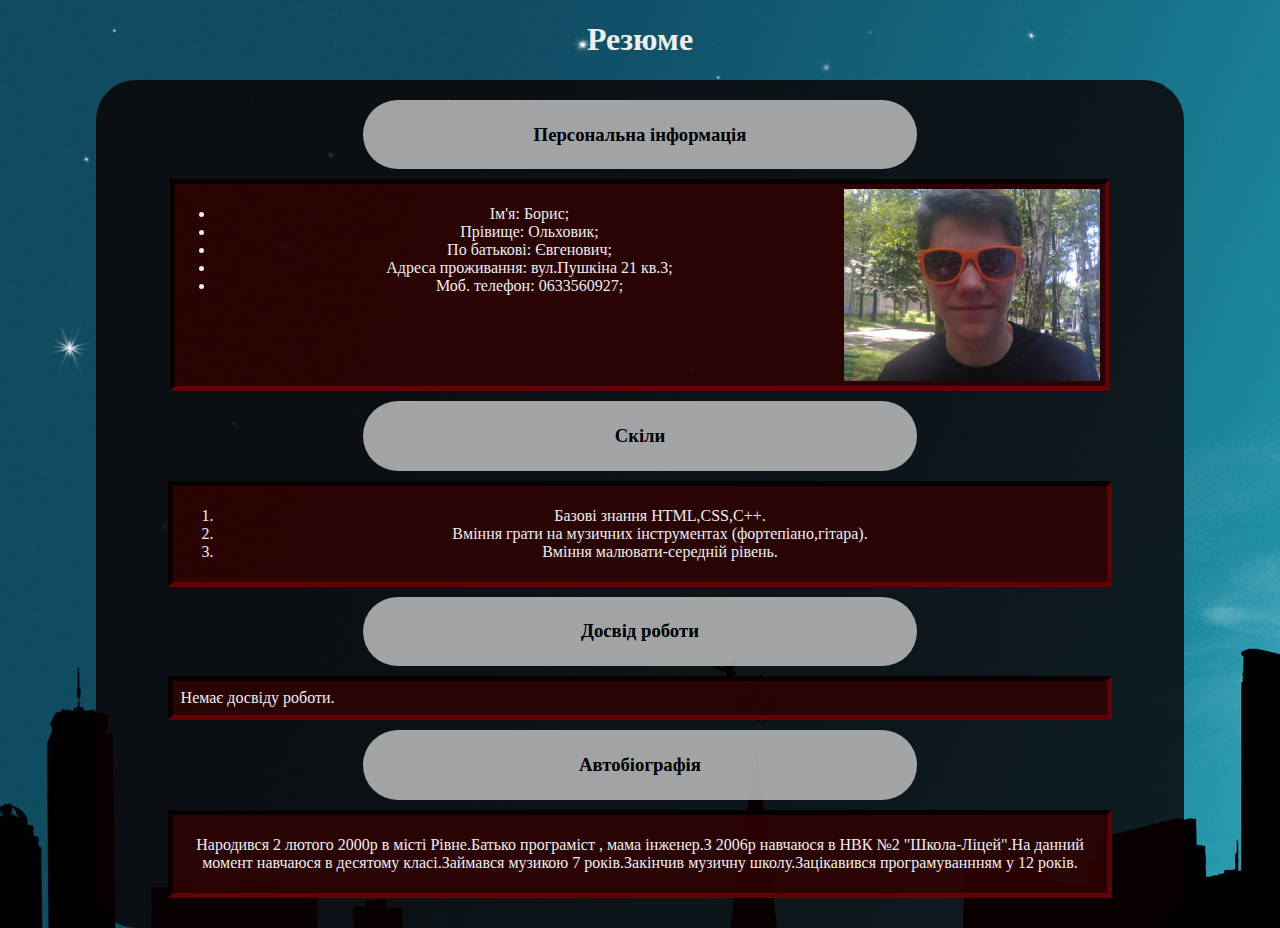
<file: Homework_advanced_autobiography2/index.html>
﻿<!DOCTYPE  html>
<html>
 <head>
  <title>Резюме</title>
  <meta charset="utf-8"/>
  <meta name="author"  content="Olkhovyk Boris"/>
  <link rel="stylesheet" href="style.css"/>
 </head>
 <body>
  <h1>Резюме</h1>
  <div class="main_div">
  <div class="h3_div" >
  <h3>Персональна інформація</h3>
  </div>
  <div class="personal_div" >
  <img src="me.jpg" alt="me"/>
   <ul>
    <li>
     Ім'я: Борис;
    </li>
    <li>
	 Прівище: Ольховик;
    </li>
    <li>  
	  По батькові: Євгенович;
    </li>
    <li>  
	  Адреса проживання: вул.Пушкіна 21 кв.3;
    </li>
    <li>  
	  Моб. телефон: 0633560927;
    </li>
   </ul>
   </div>
  <div class="h3_div" >
   <h3>Скіли</h3>
  </div>
  <div class="skills_div" >
   <ol>
    <li>
      Базові знання HTML,CSS,C++.
    </li>
    <li>
	 Вміння грати на музичних інструментах (фортепіано,гітара).
    </li>
    <li>  
	  Вміння малювати-середній рівень.
    </li>
   </ol>
   </div>
  <div class="h3_div" >   
   <h3>Досвід роботи</h3>
  </div>
   <div class="work_div" >
   <table>
    <tr>
	 <td>Немає досвіду роботи.</td>
	 </tr>
   </table>
   </div>
  <div class="h3_div" > 
   <h3>Автобіографія</h3>
  </div>  
   <div class="autobiography_div" >
    <p>
     Народився 2 лютого 2000р в місті Рівне.Батько програміст , мама інженер.З 2006р навчаюся в НВК №2 "Школа-Ліцей".На данний момент навчаюся в десятому класі.Займався музикою 7 років.Закінчив музичну школу.Зацікавився програмуваннням у 12 років.
    </p>
   </div>
  </body>
</html>
</file>
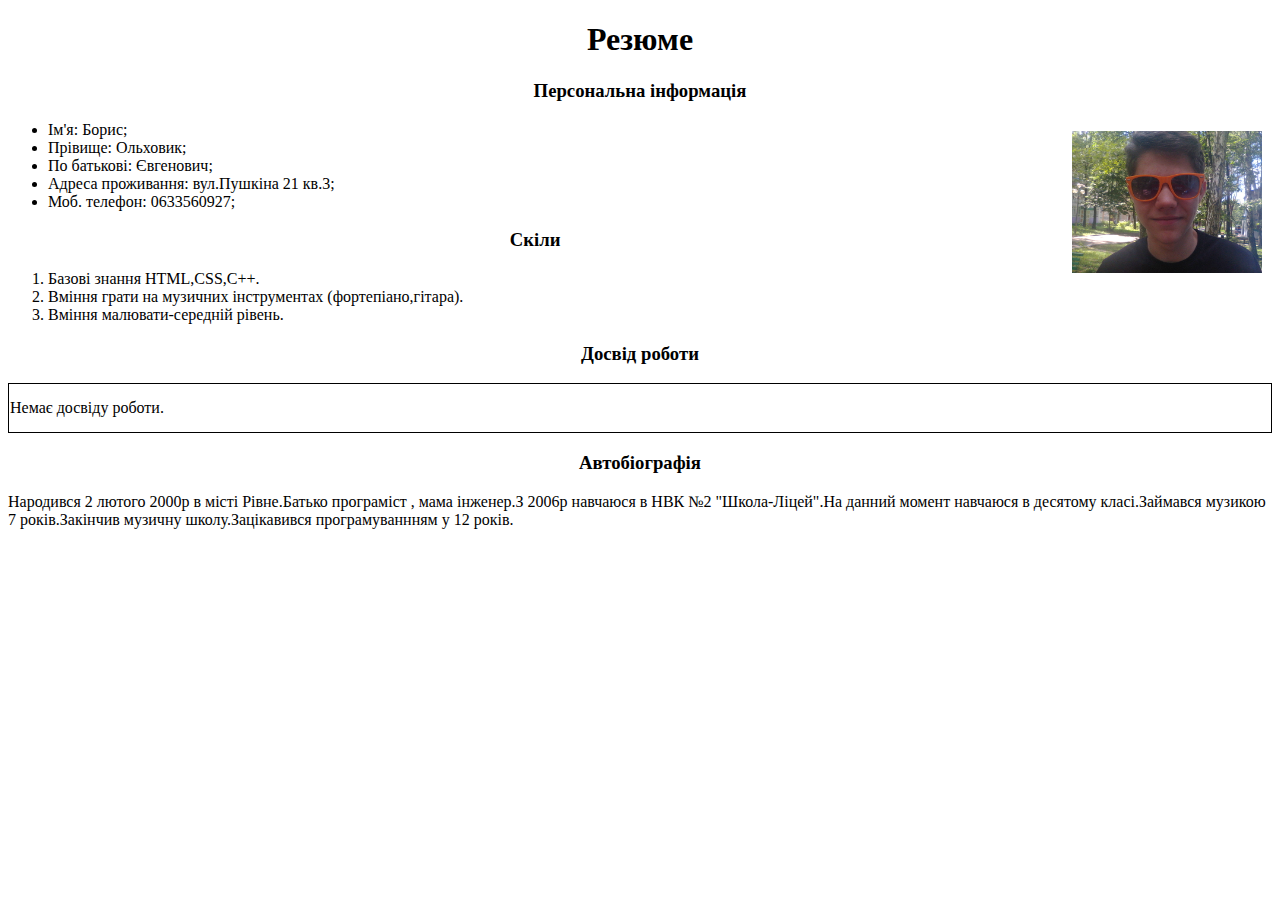
<file: Homework_Autobiography/index.html>
<!DOCTYPE  html>
<html>
 <head>
  <title>Резюме</title>
  <meta charset="utf-8"/>
  <meta name="author"  content="Olkhovyk Boris"/>
  <link rel="stylesheet" href="style.css"/>
 </head>
 <body>
  <h1>Резюме</h1>
  <h3>Персональна інформація</h3>
  <img src="me.jpg" alt="me"/>
   <ul>
    <li>
     Ім'я: Борис;
    </li>
    <li>
	 Прівище: Ольховик;
	</li>
    <li>  
	  По батькові: Євгенович;
    </li>
	<li>  
	  Адреса проживання: вул.Пушкіна 21 кв.3;
    </li>
	<li>  
	  Моб. телефон: 0633560927;
    </li>
   </ul>
  <h3>Скіли</h3>
   <ol>
    <li>
      Базові знання HTML,CSS,C++.
    </li>
    <li>
	 Вміння грати на музичних інструментах (фортепіано,гітара).
	</li>
    <li>  
	  Вміння малювати-середній рівень.
    </li>
   </ol>
   <h3>Досвід роботи</h3>
   <table>
    <tr>
	 <td>Немає досвіду роботи.</td>
	 </tr>
   </table>
   <h3>Автобіографія</h3>
   <p>Народився 2 лютого 2000р в місті Рівне.Батько програміст , мама інженер.З 2006р навчаюся в НВК №2 "Школа-Ліцей".На данний момент навчаюся в десятому класі.Займався музикою 7 років.Закінчив музичну школу.Зацікавився програмуваннням у 12 років.</p>
   </body>
</html>
</file>
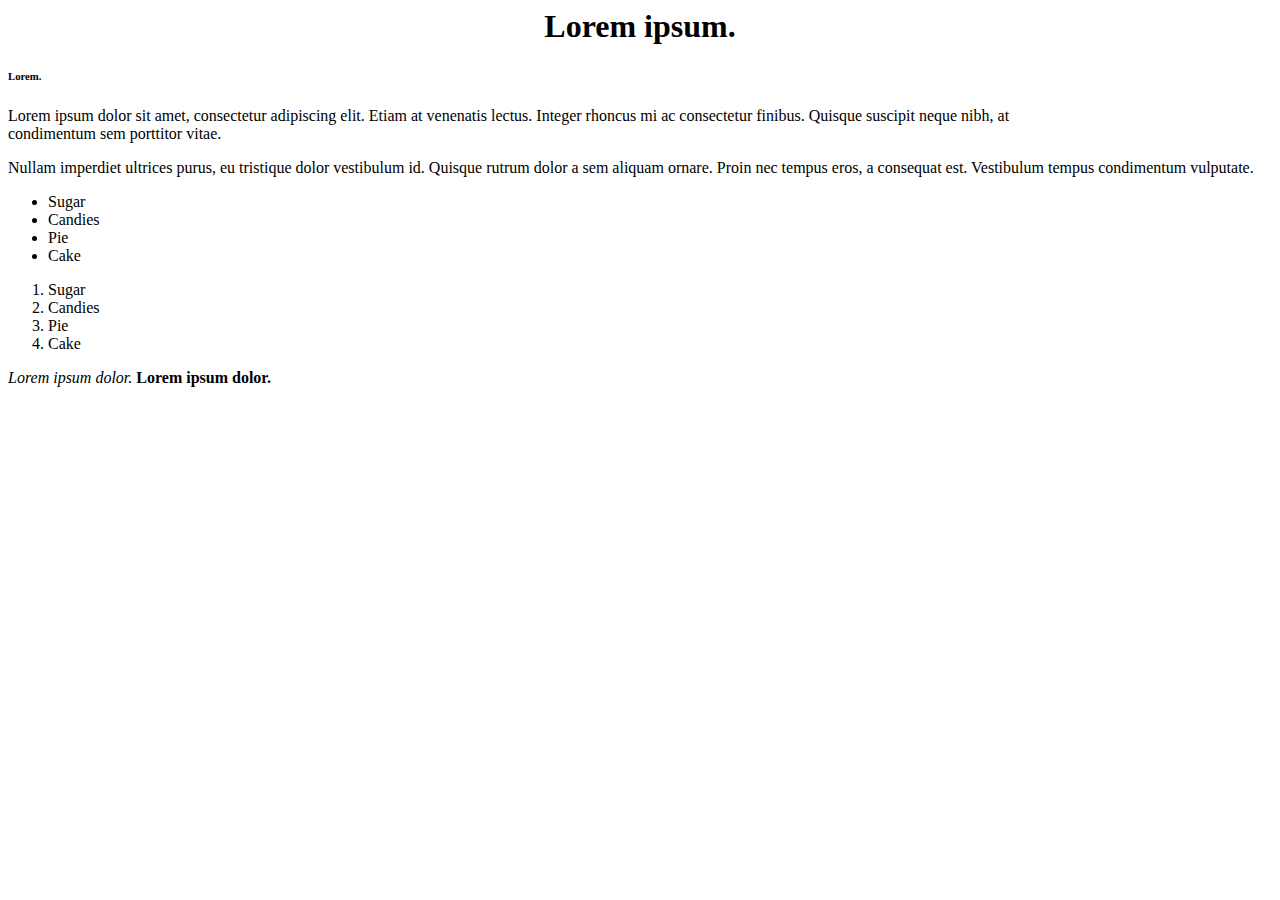
<file: Lesson_1/index.html>
<html>
	<head>
		<title>Hello World</title>
	</head>
	<body>
        <center><h1>Lorem ipsum.</h1></center>
         <h6>Lorem.</h6>  		
			<p><span>Lorem ipsum dolor sit amet</span>, consectetur adipiscing elit. 
			   Etiam at venenatis lectus. Integer rhoncus mi ac consectetur finibus. 
			   Quisque suscipit neque nibh, at <br/> condimentum sem porttitor vitae.</p> 
			<p>Nullam imperdiet ultrices purus, eu tristique dolor vestibulum id. 
		       Quisque rutrum dolor a sem aliquam ornare. Proin nec tempus eros, a consequat est. 
		       Vestibulum tempus condimentum vulputate.</p>
			<ul>
			  <li>Sugar</li>
			  <li>Candies</li>
			  <li>Pie</li>
			  <li>Cake</li>
            </ul>
            <ol>
			  <li>Sugar</li>
			  <li>Candies</li>
			  <li>Pie</li>
			  <li>Cake</li>
            </ol>			
		    <i>Lorem ipsum dolor.</i>
         	<b>Lorem ipsum dolor.</b>		
	</body>
</html>
</file>
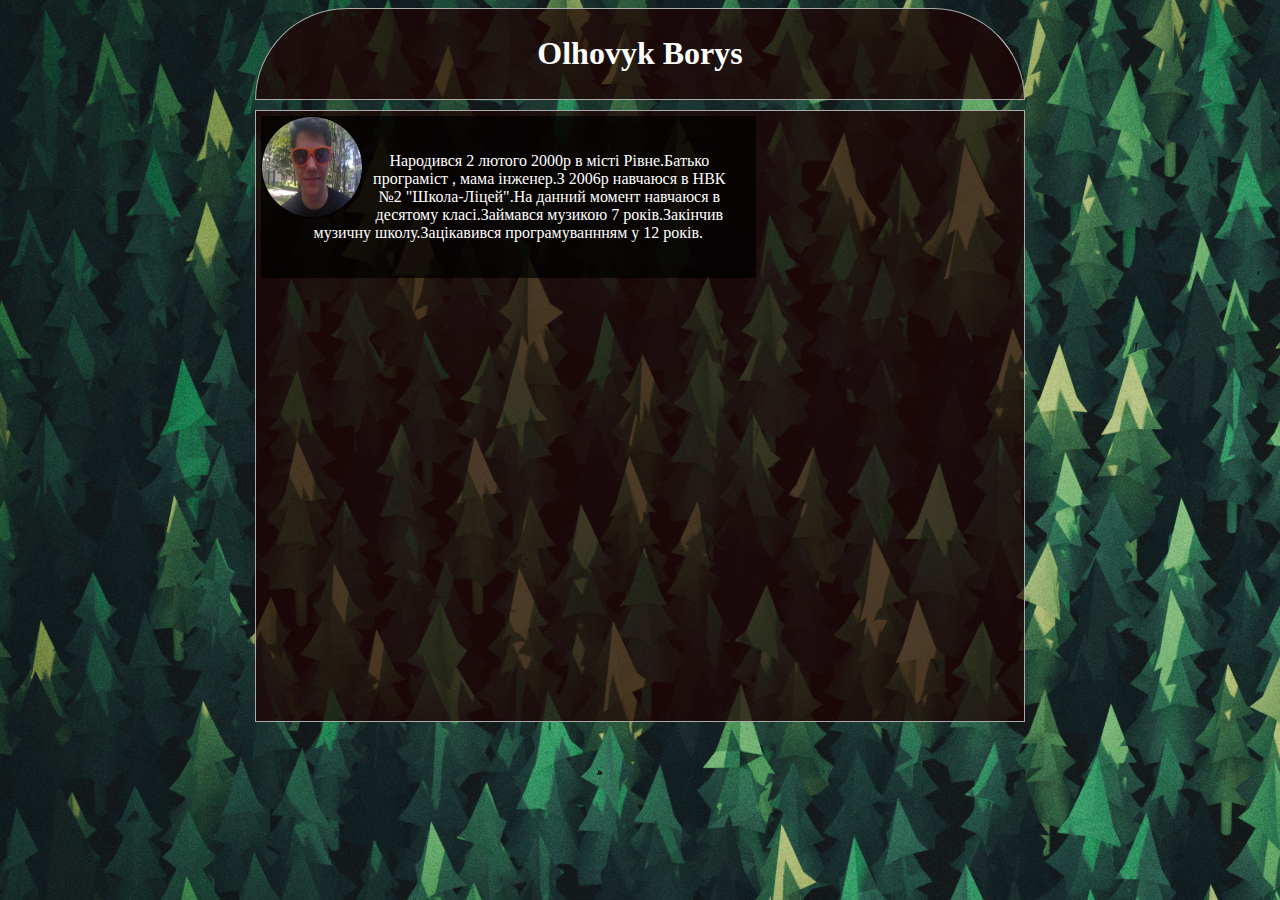
<file: Lesson_4/index.html>
<!DOCTYPE html>
<html>
 <head>
  <meta charset="utf-8" >
  <link rel="stylesheet" href="style.css"/>
 </head>
 <body>
  <div class="header_division">
   <h1>Olhovyk Borys</h2>
  </div>
  <div class="main_division">
   
    <img src="me.jpg" alt="me">
	 <div class="img_div">
    <p>Народився 2 лютого 2000р в місті Рівне.Батько програміст , мама інженер.З 2006р навчаюся в НВК №2 "Школа-Ліцей".На данний момент навчаюся в десятому класі.Займався музикою 7 років.Закінчив музичну школу.Зацікавився програмуваннням у 12 років.</p>
   </div>
  </div>
 </body>
</html>
</file>
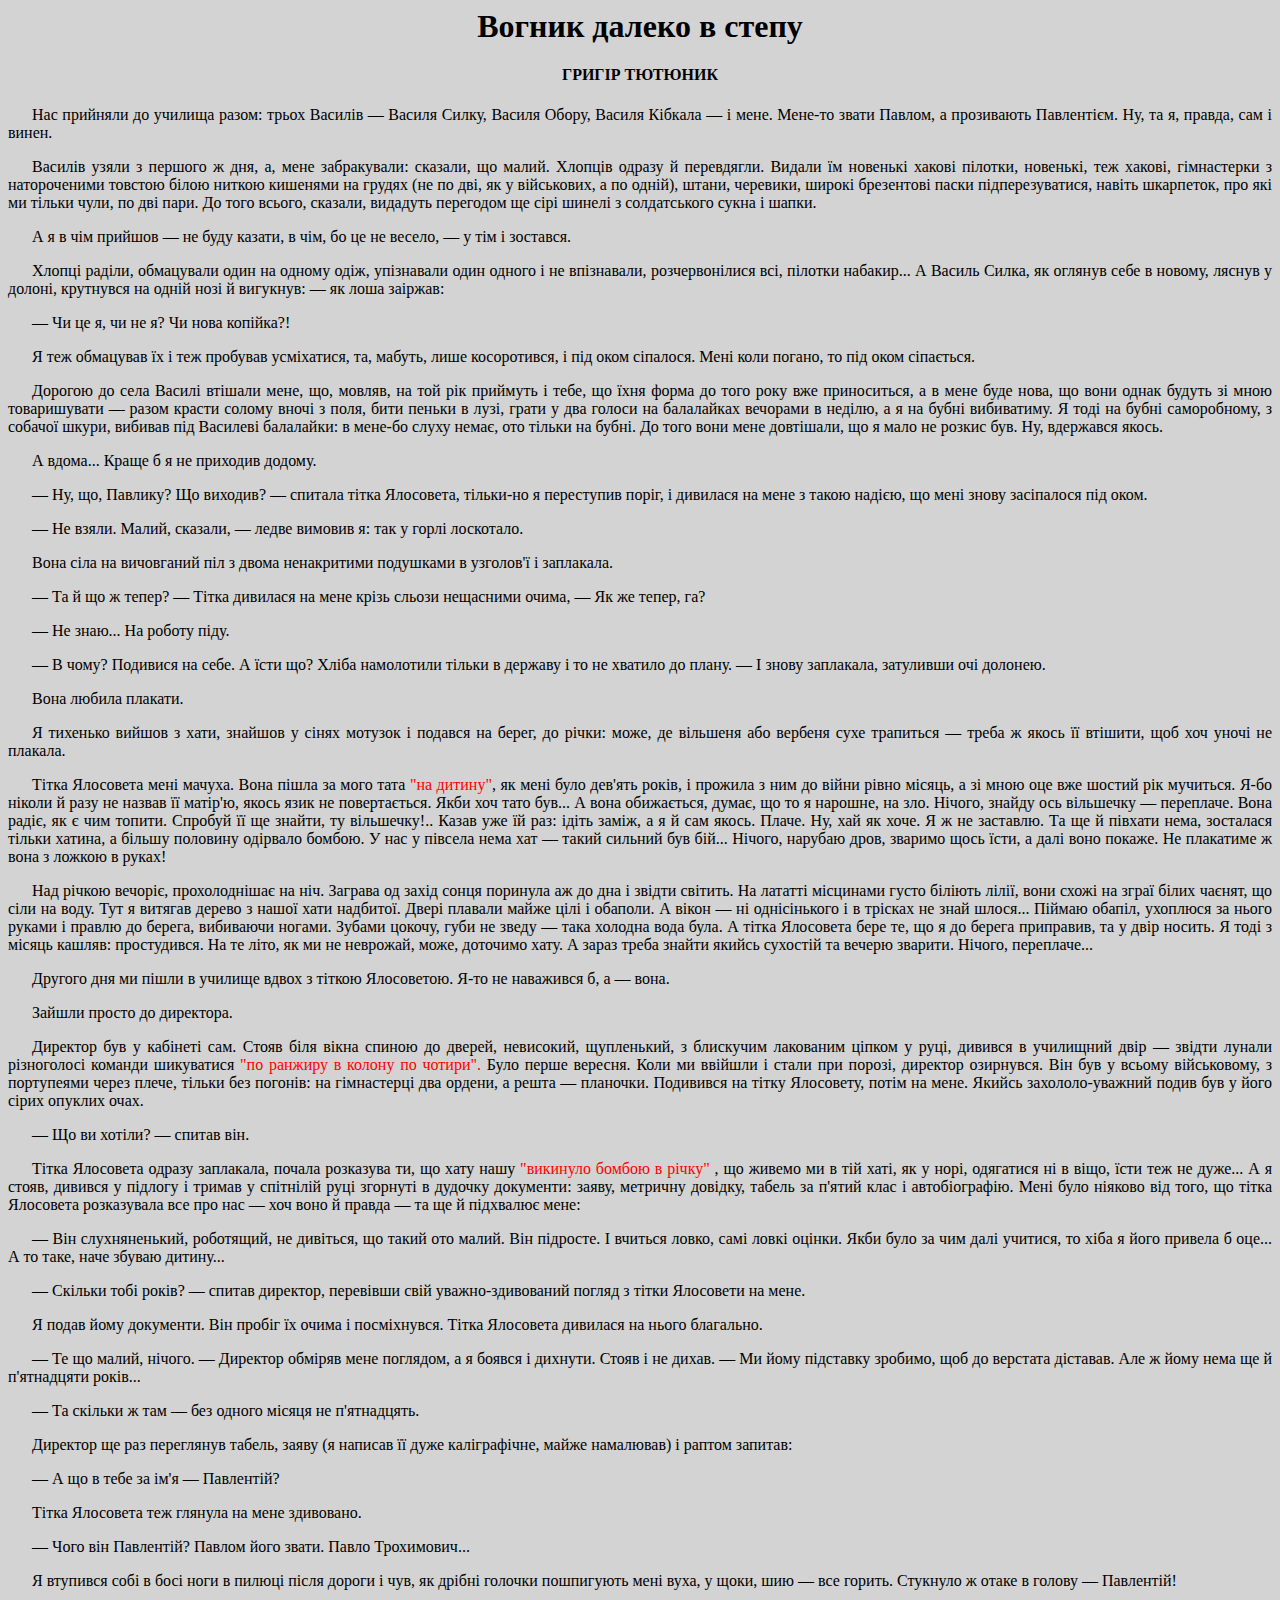
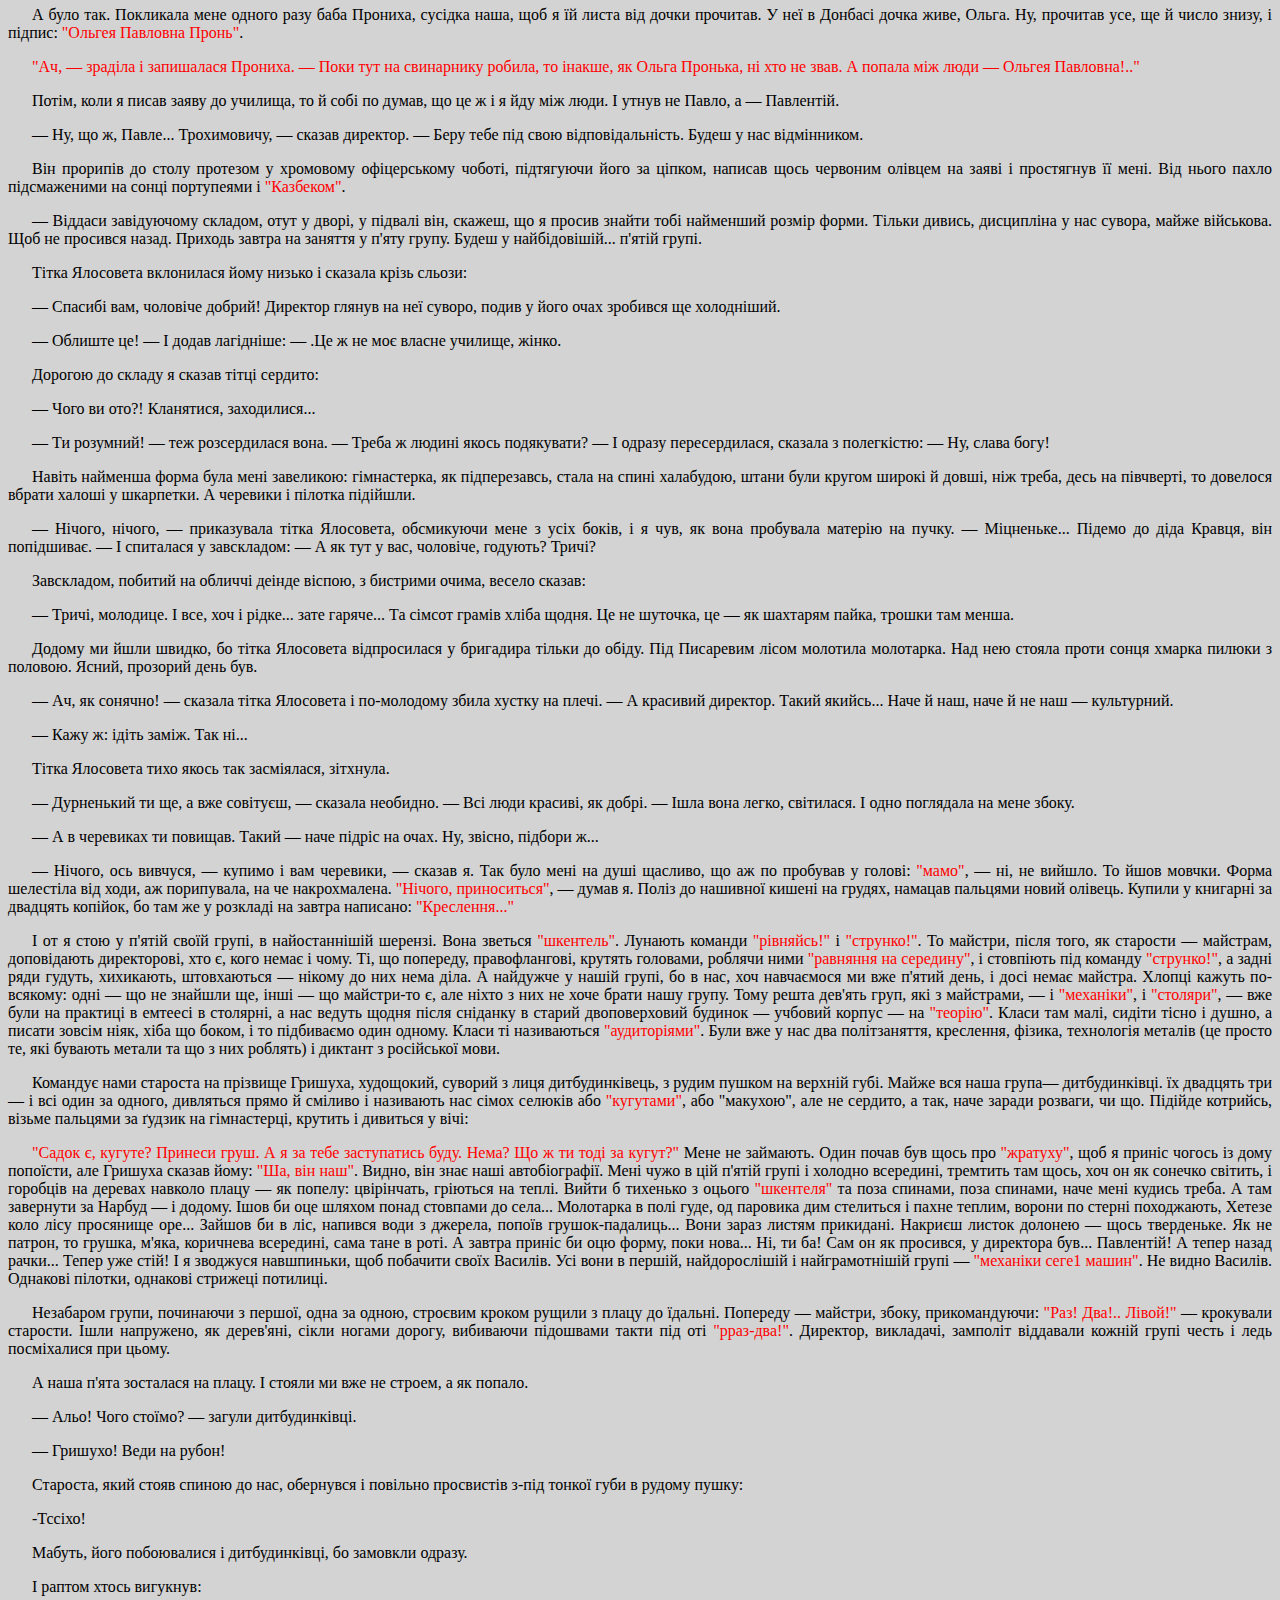
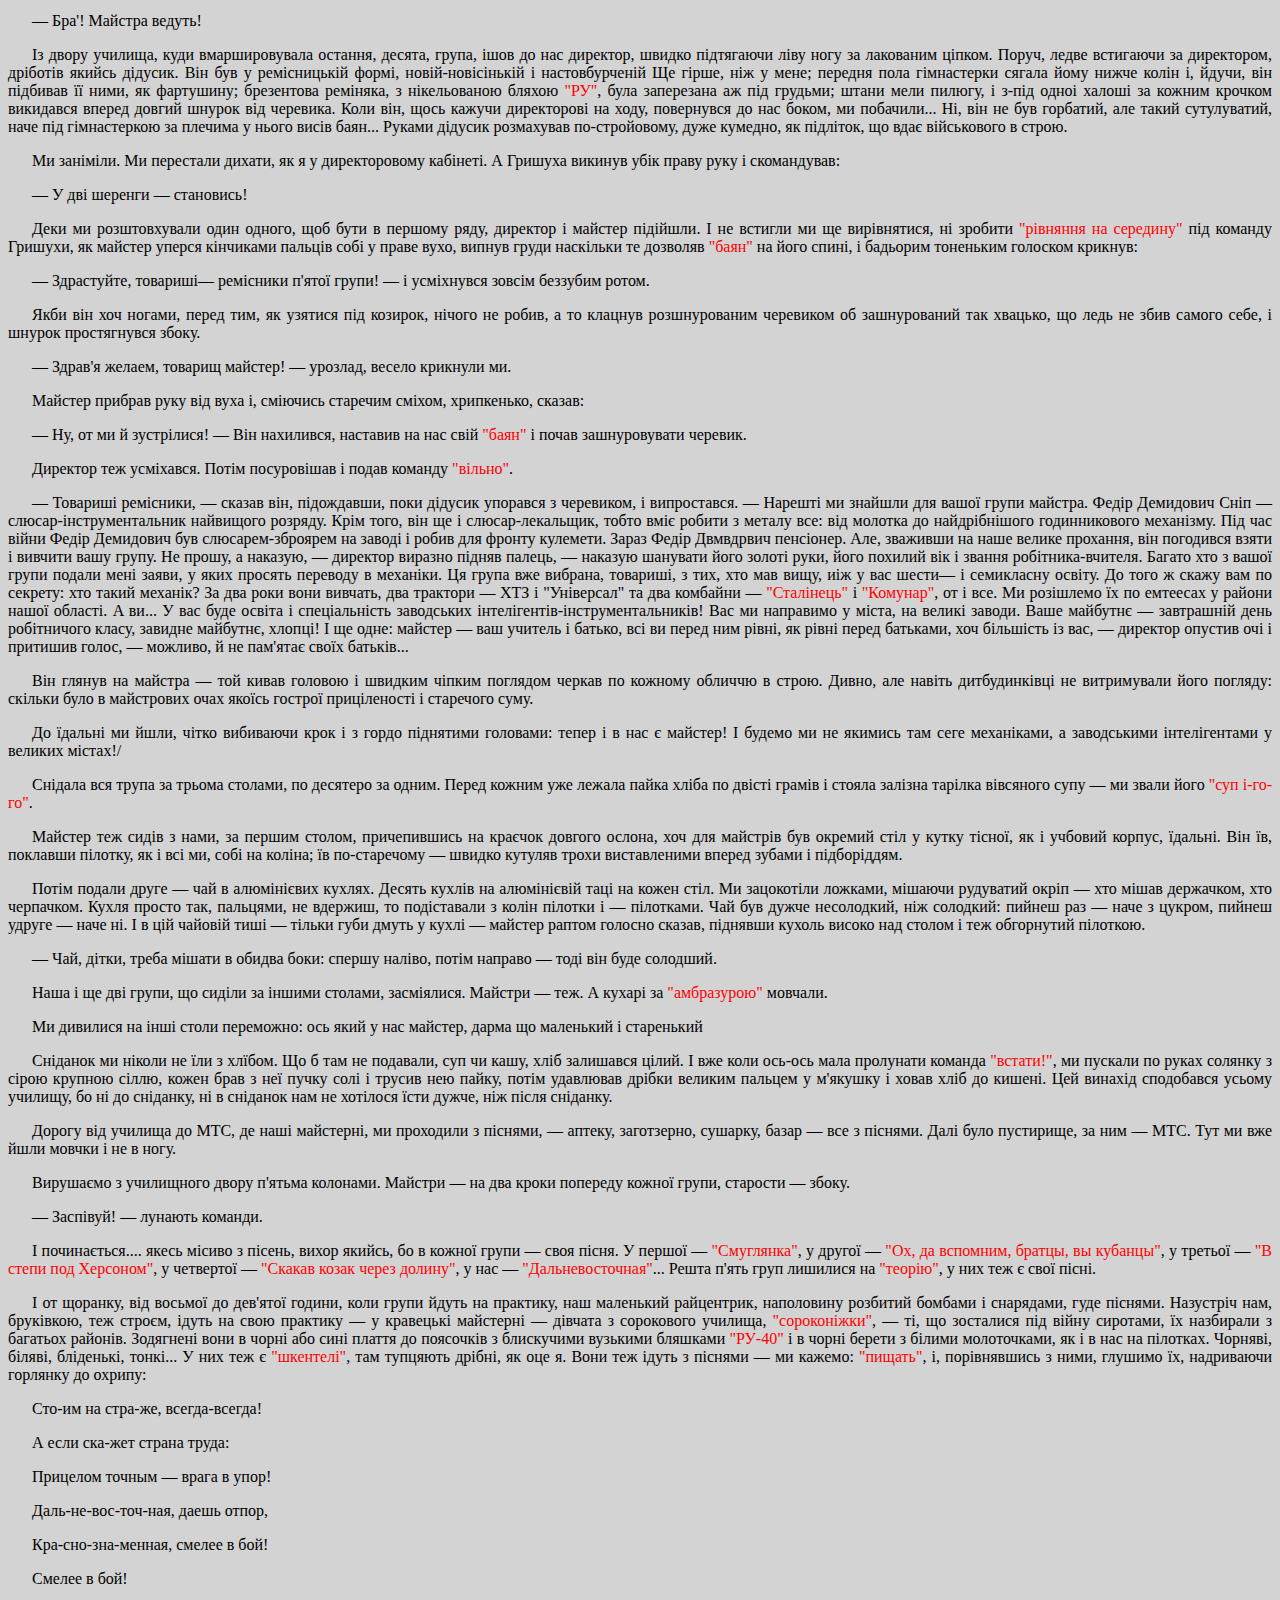
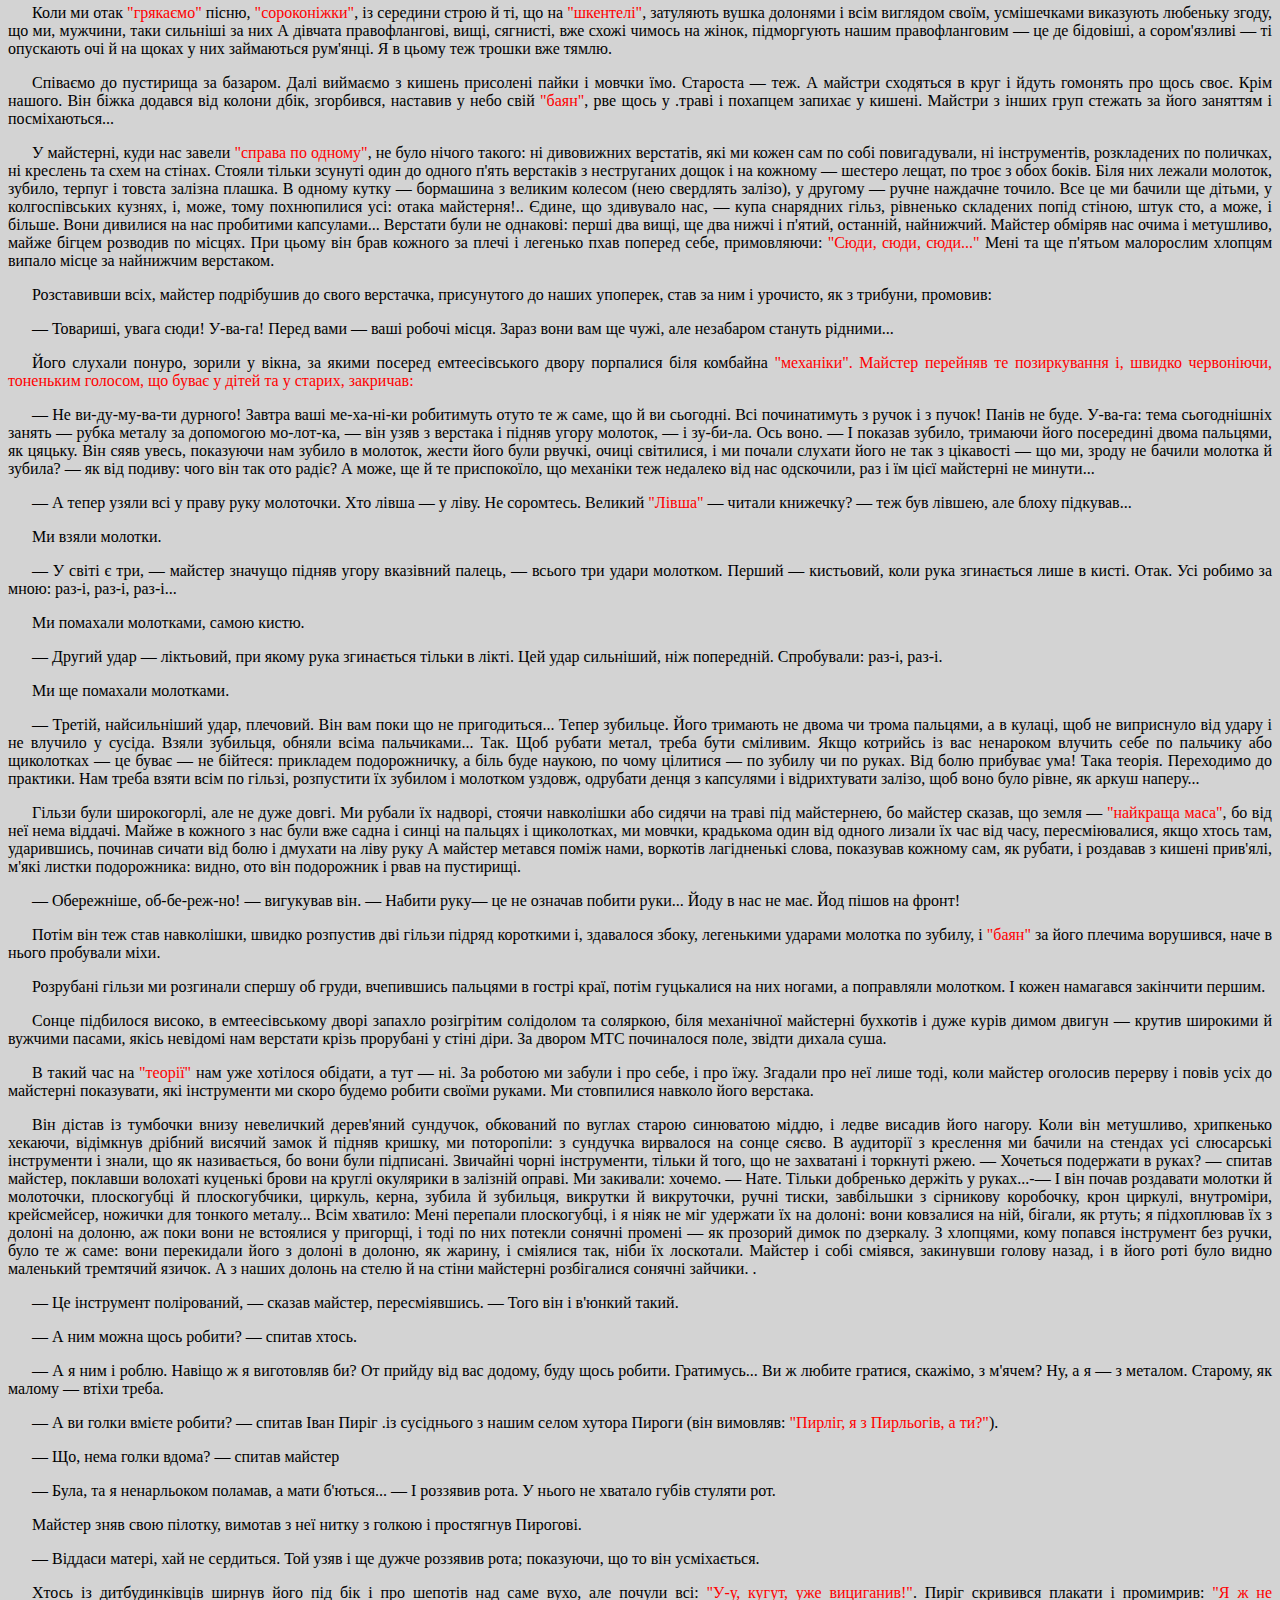
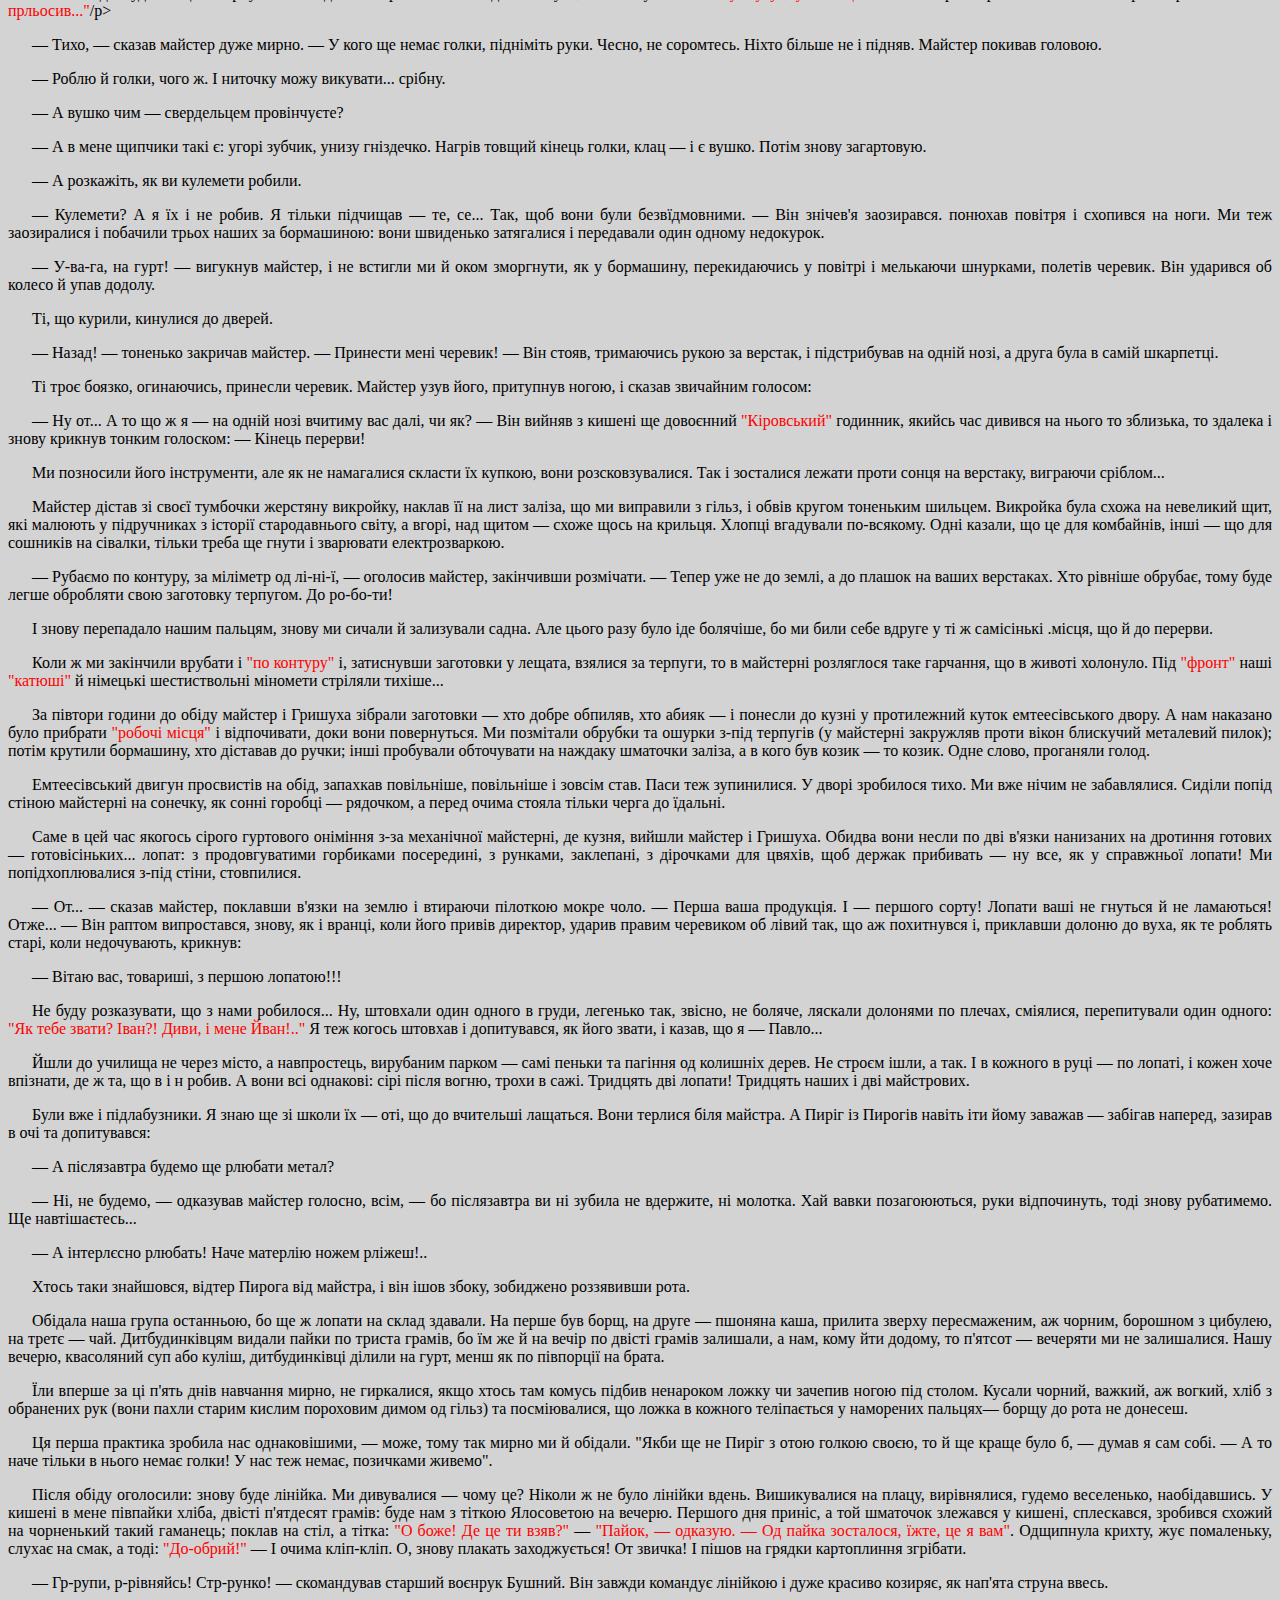
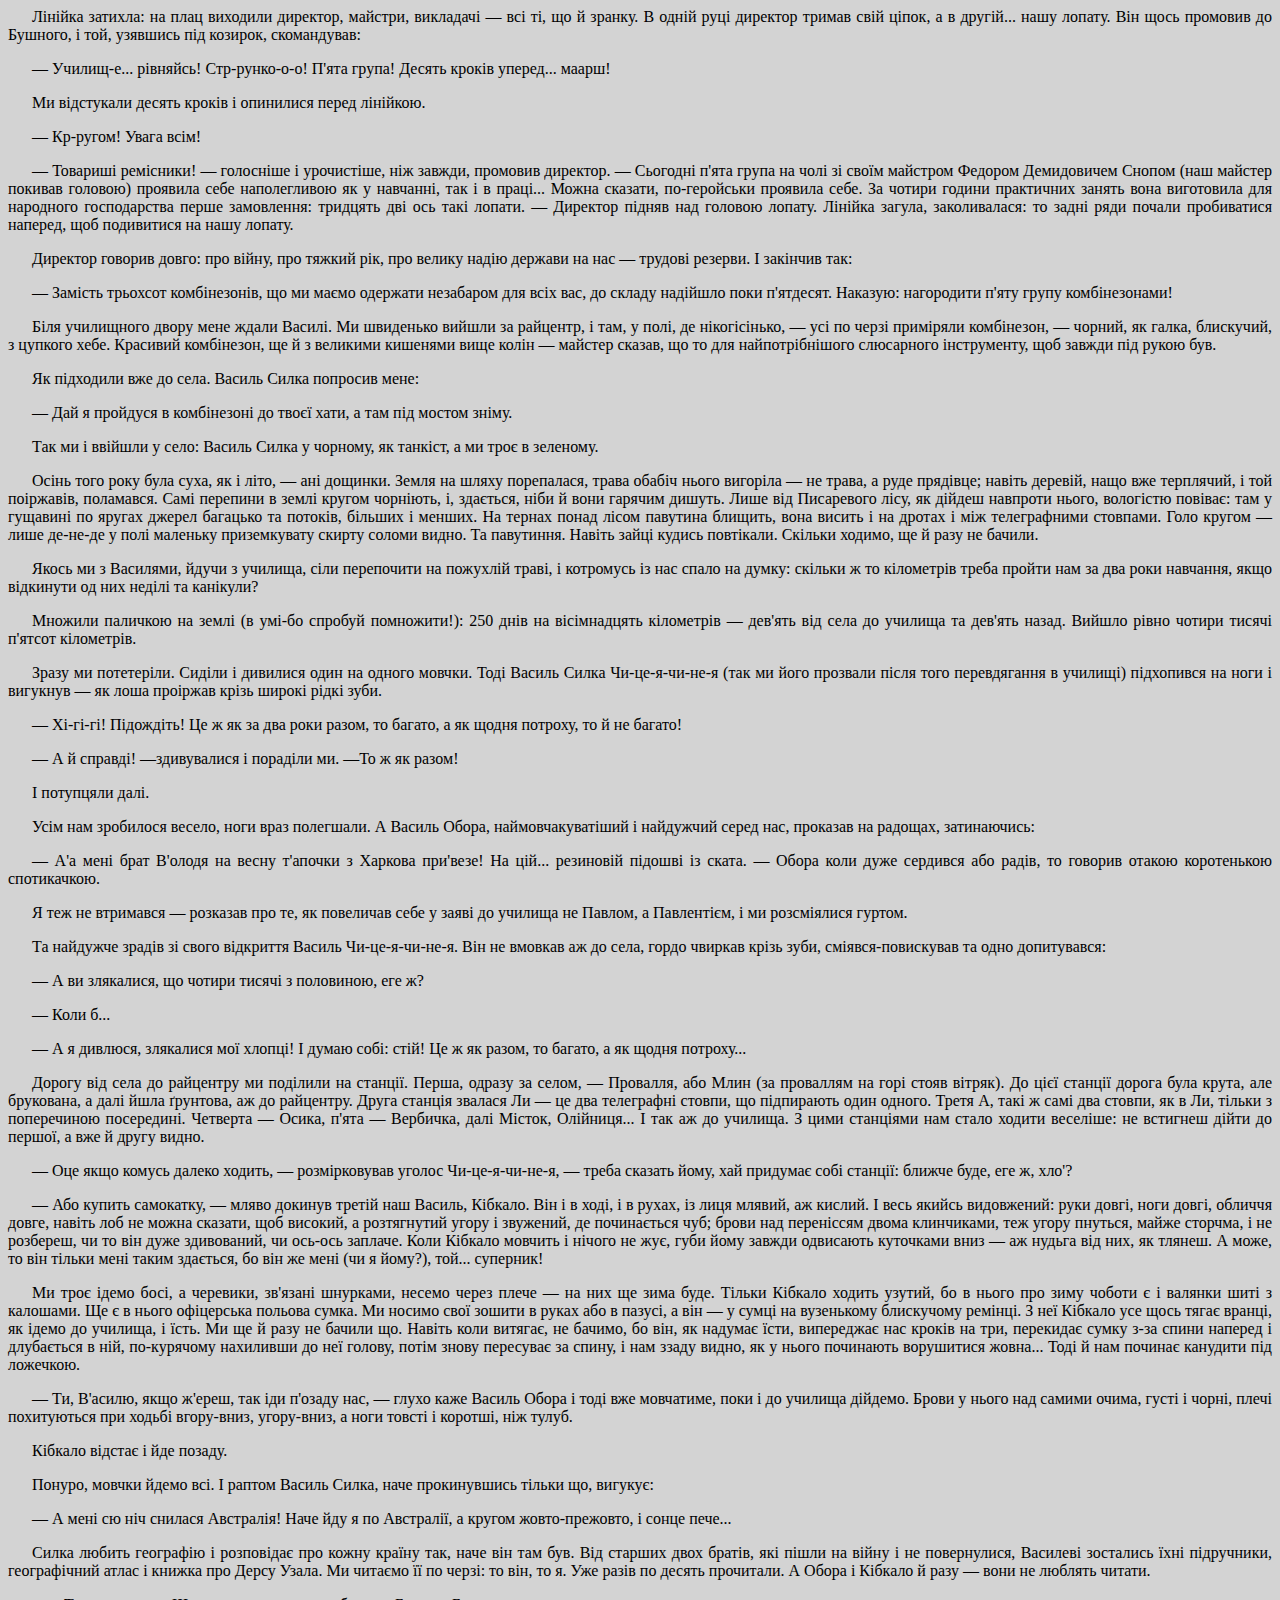
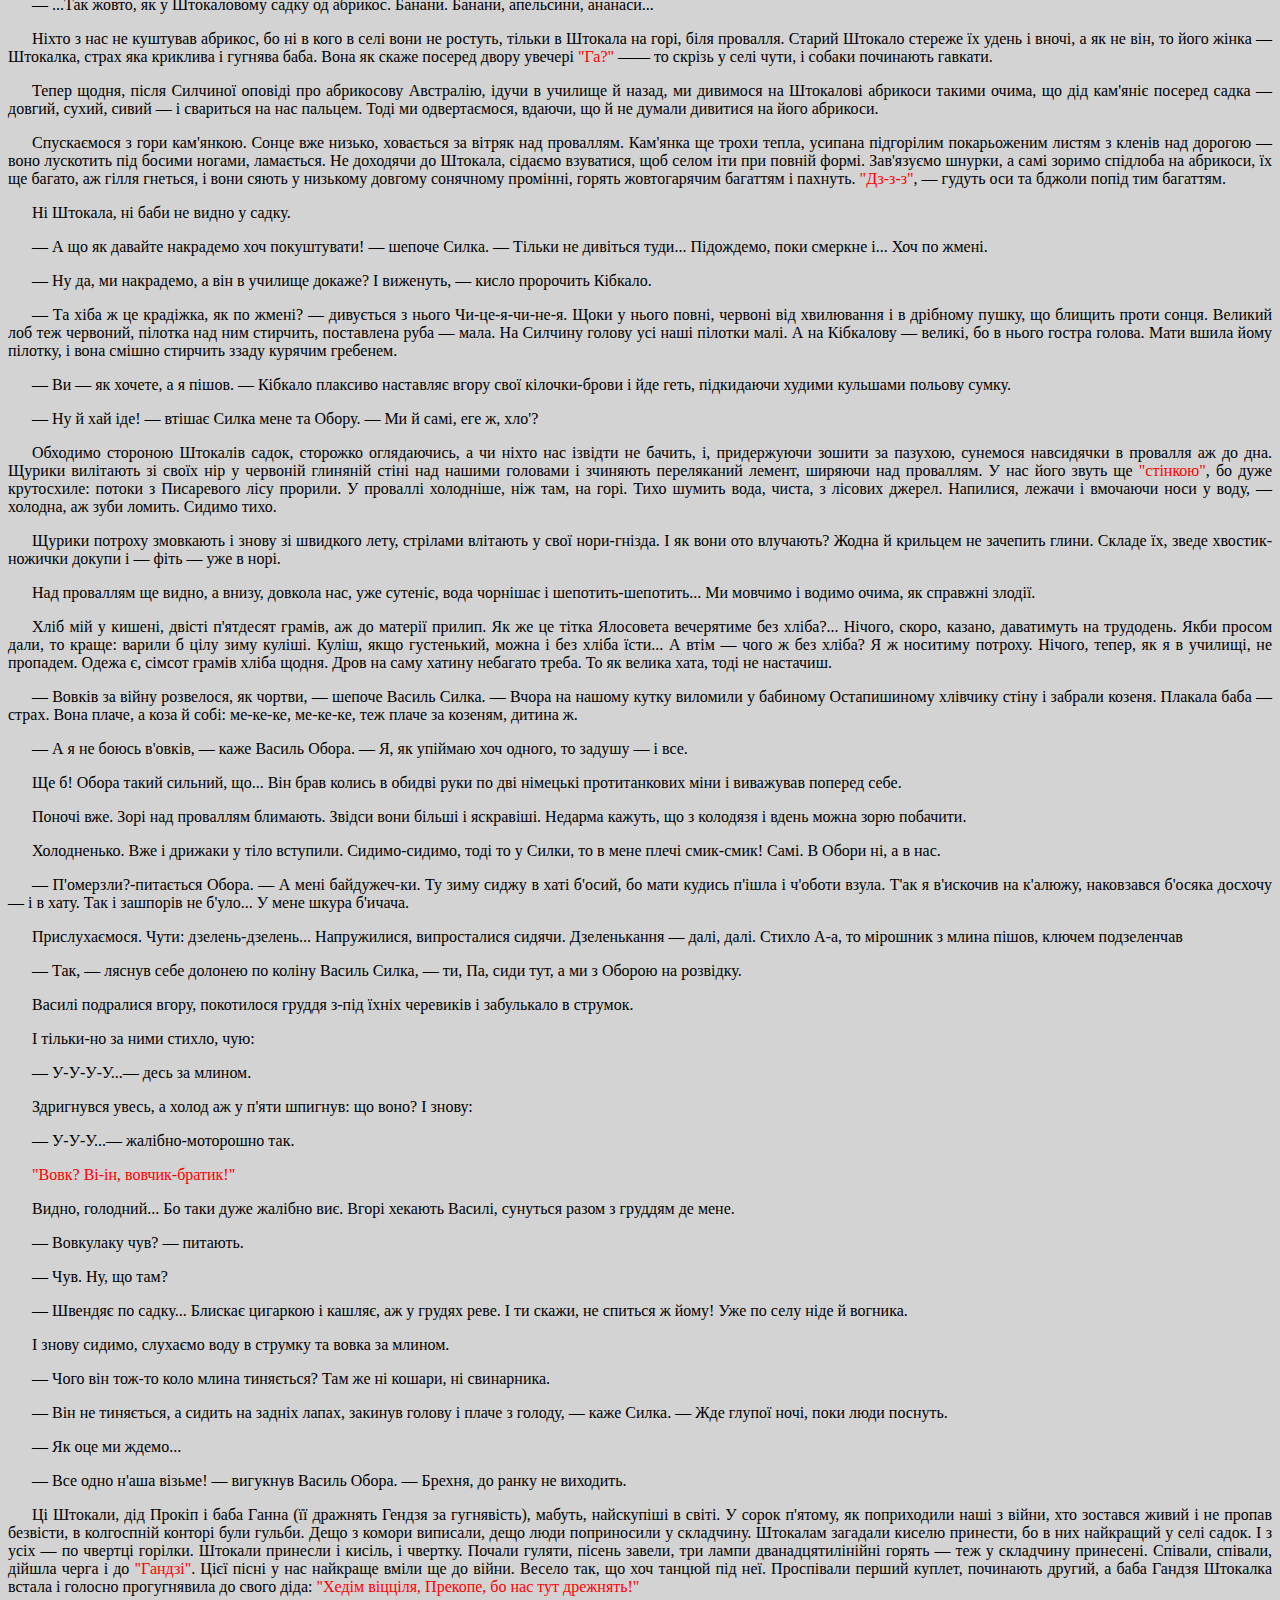
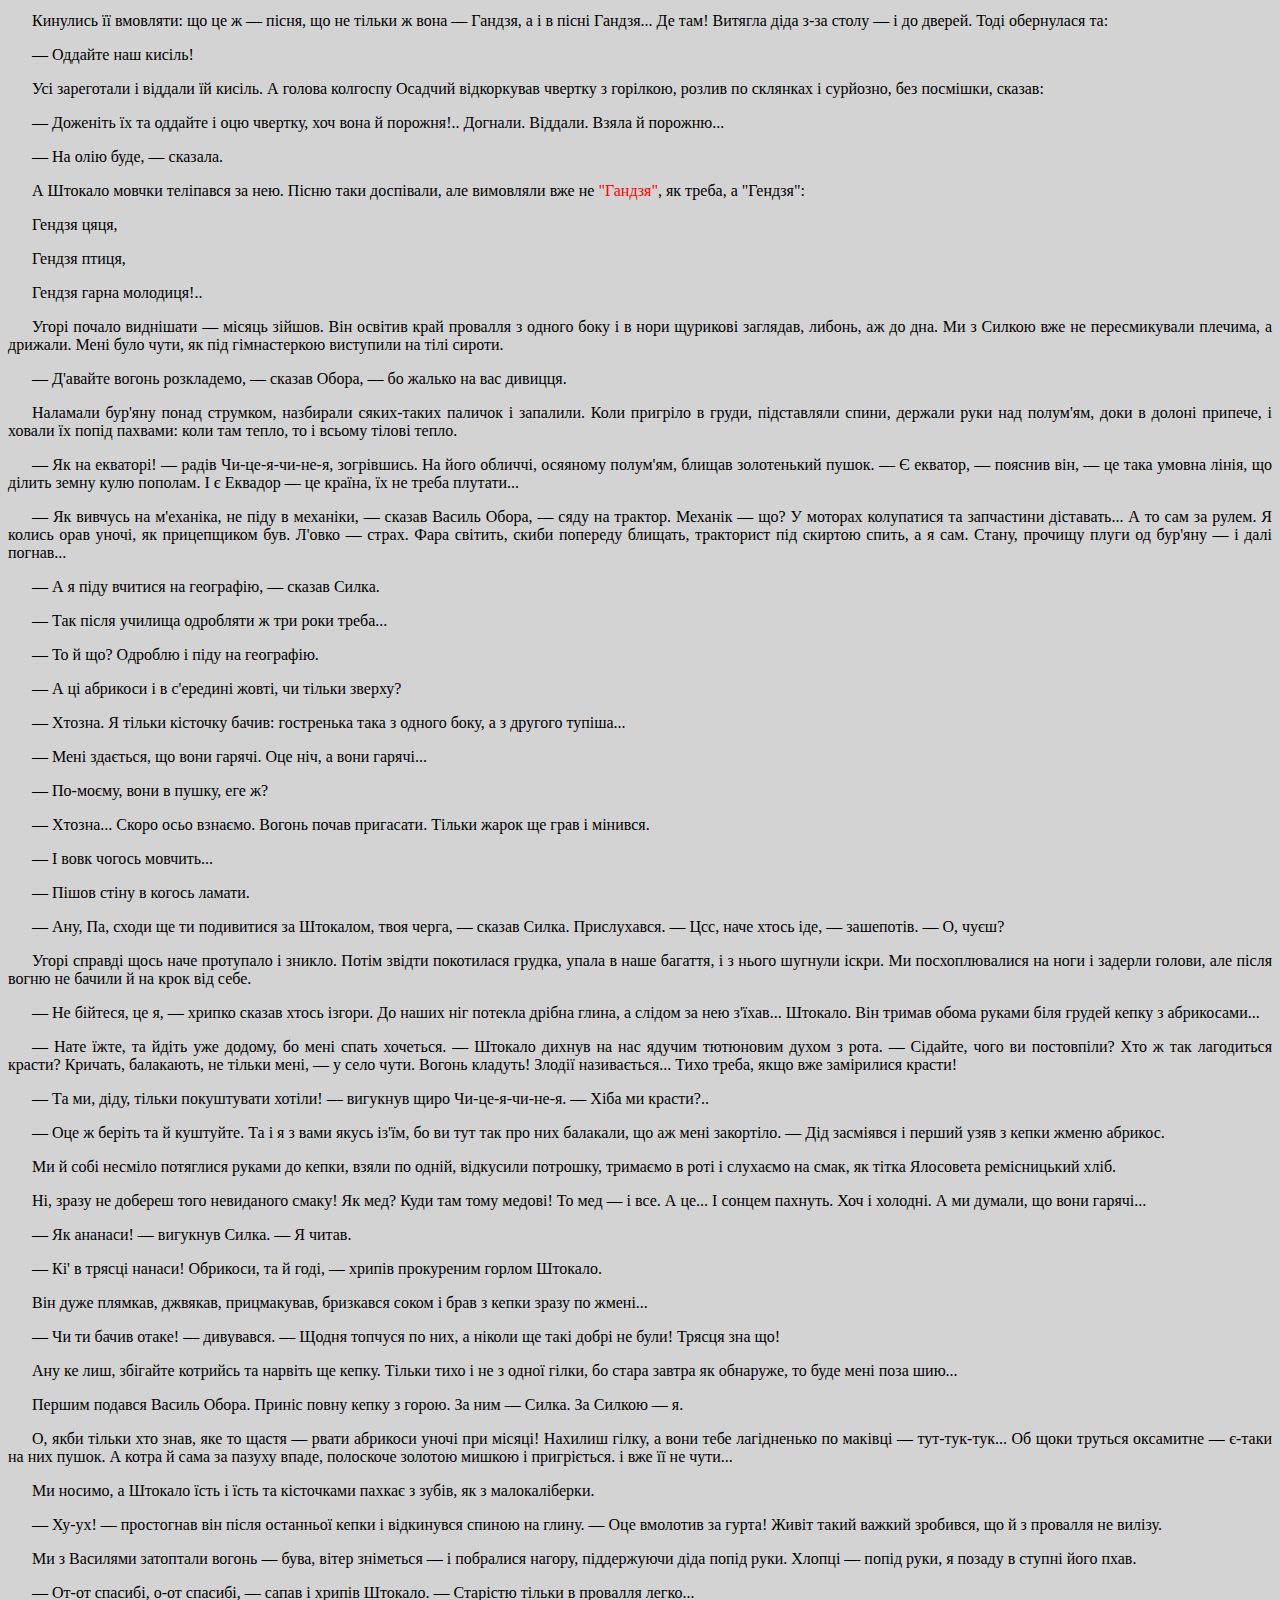
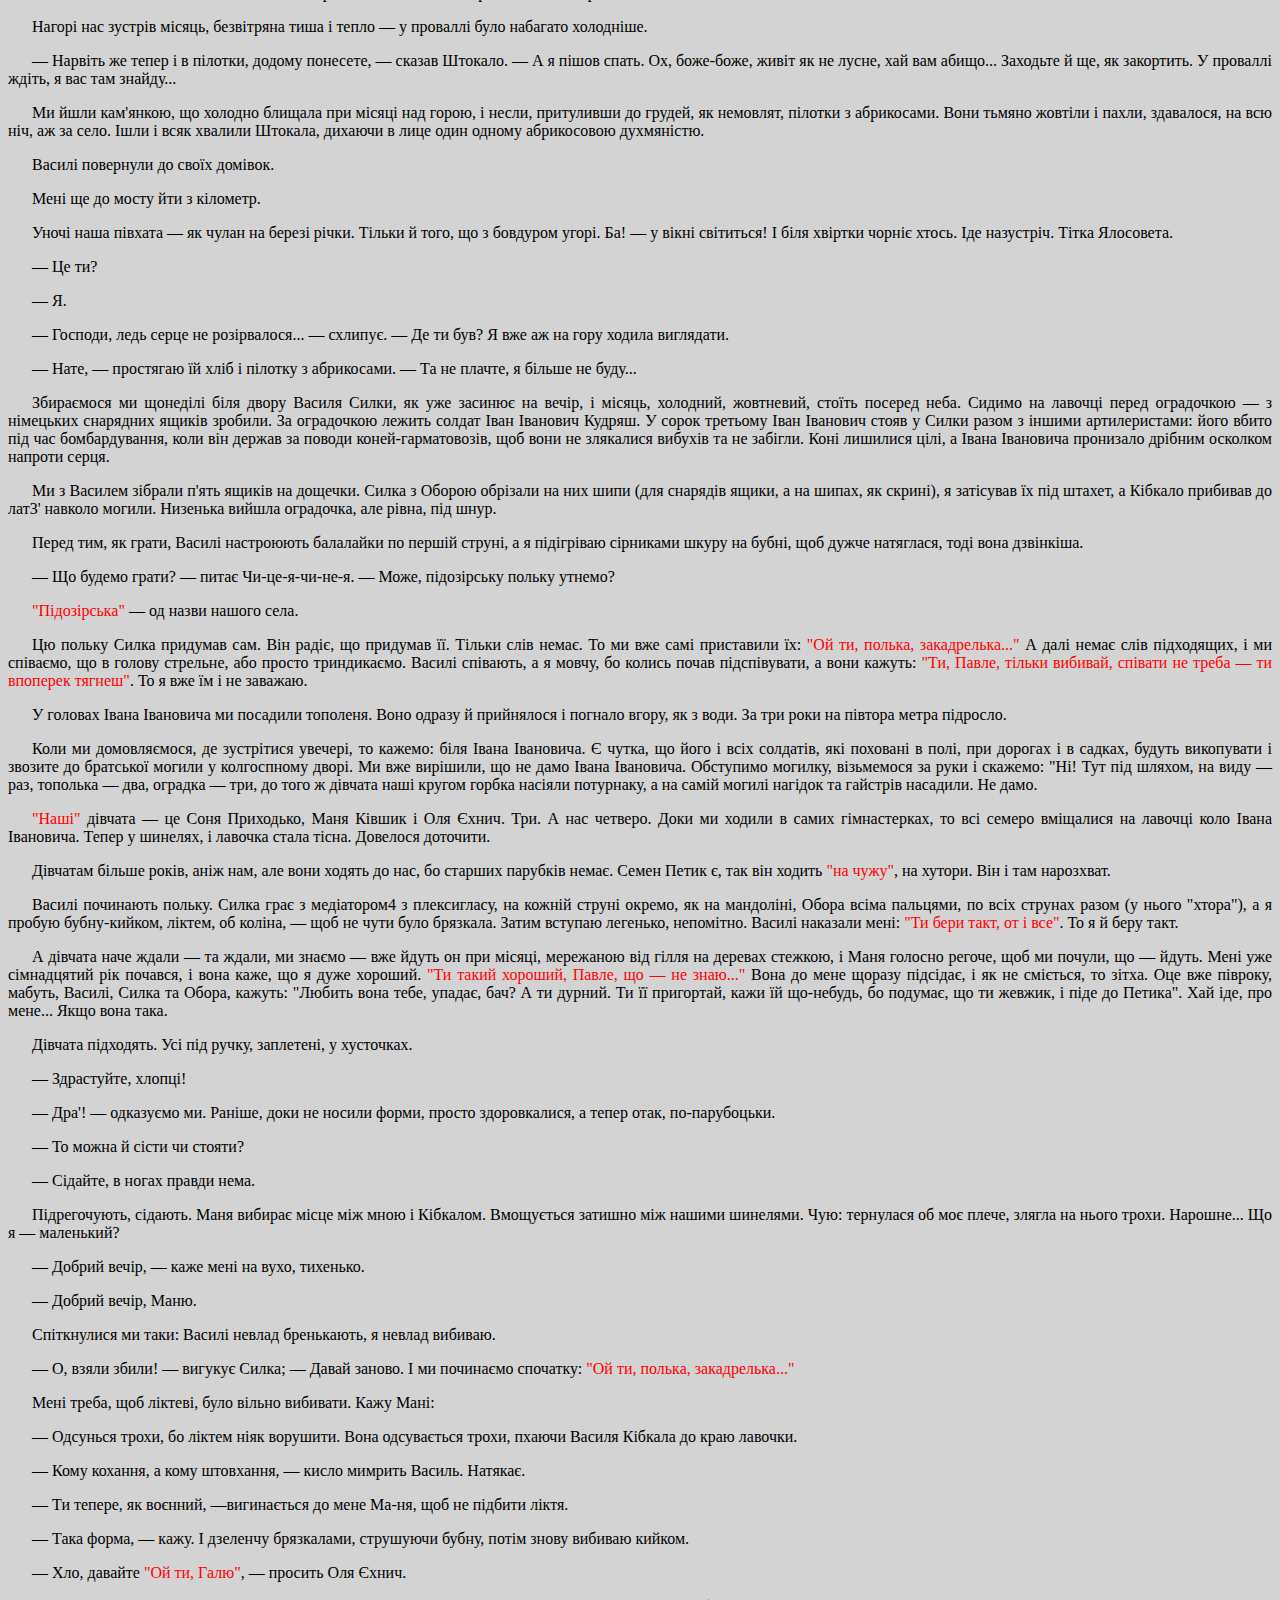
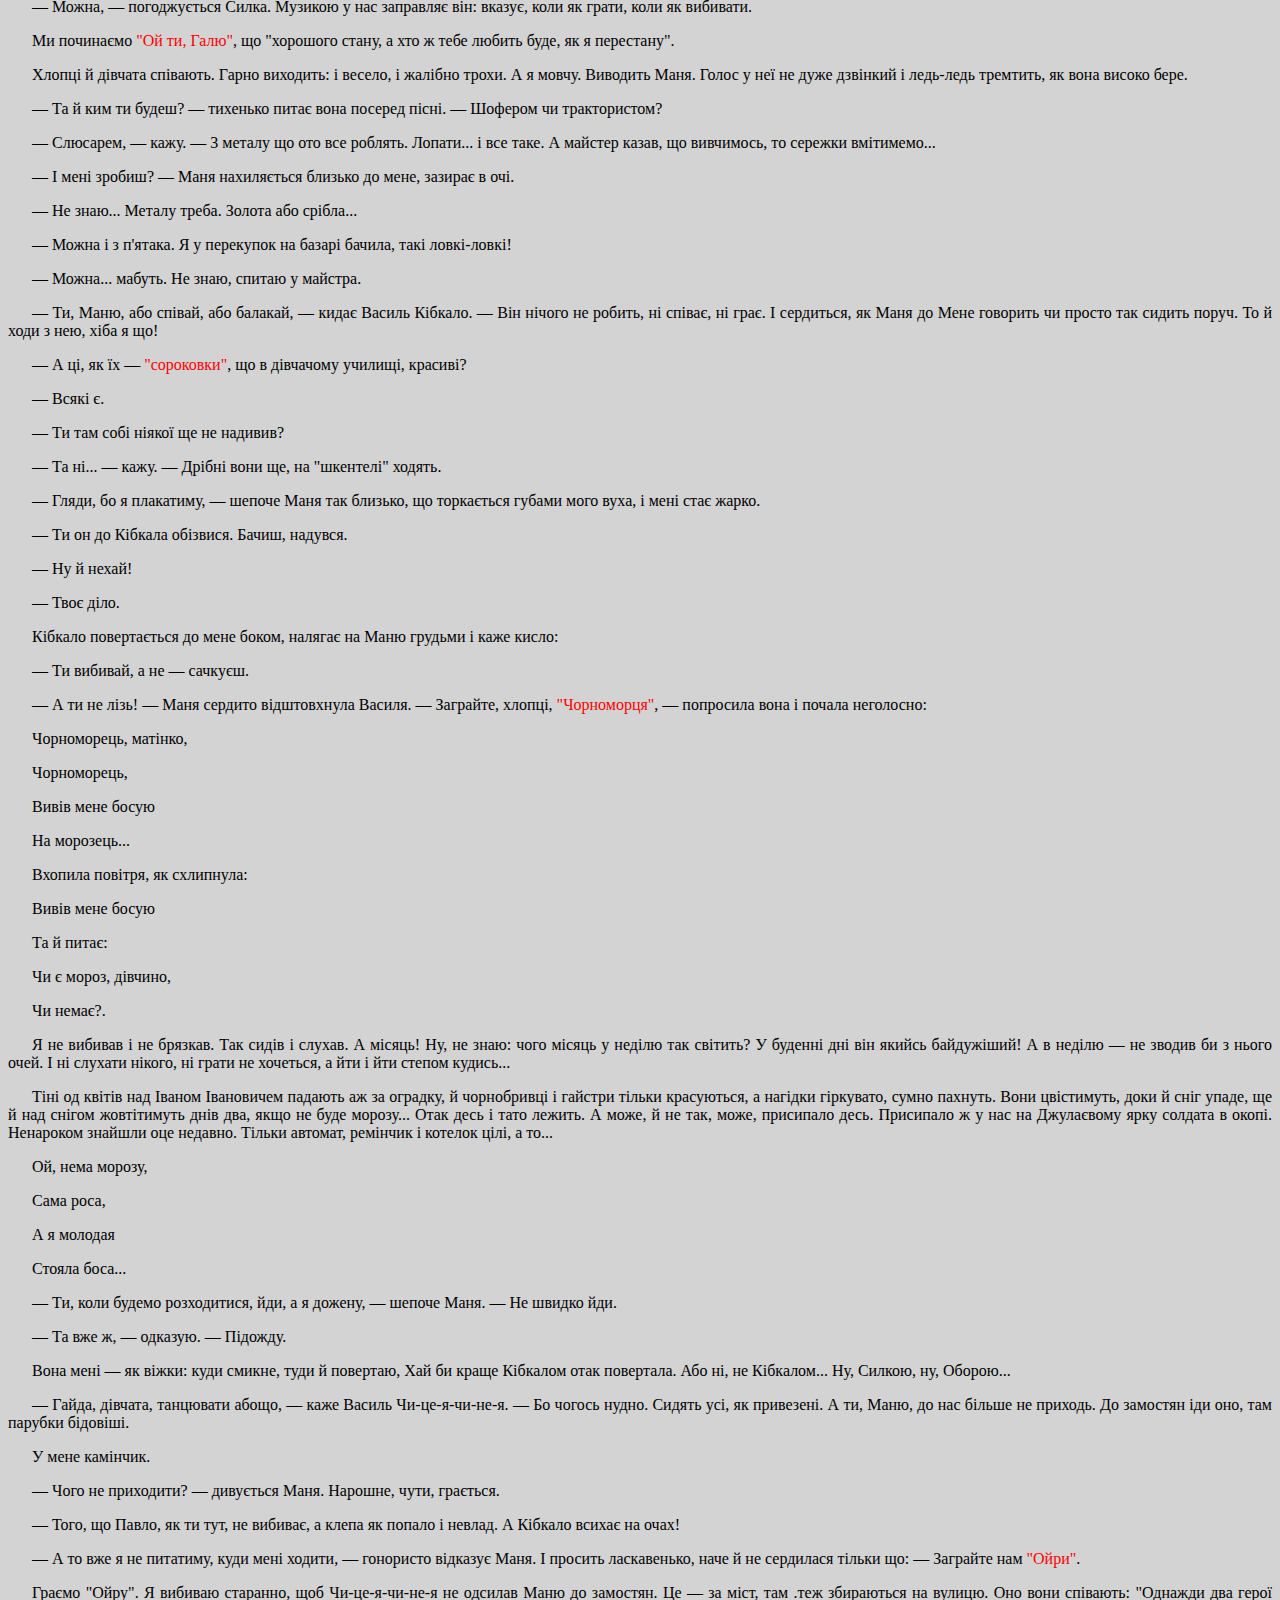
<file: Homework_2.html>
<html>
<head>
 <meta charset="utf-8">
 <title> Григір Тютюнник "Вогник далеко в степу"</title>
 <style>
   P
   { 
    text-indent: 1.5em; 
    text-align: justify; 
   }
   body
   {
    background-color:lightgray;
   }
  .quotes
  {
   color:red;
  }
 </style>
</head>
<body>
<h1 align="center">Вогник далеко в степу</h1>
<h4 align="center">ГРИГІР ТЮТЮНИК</h4>
<p>
    Нас прийняли до училища разом: трьох Василів — Василя Силку, Василя Обору, Василя Кібкала — і мене. Мене-то звати Павлом, а прозивають Павлентієм. Ну, та я, правда, сам і винен.
</p>	
 <p>
    Василів узяли з першого ж дня, а, мене забракували: сказали, що малий.
    Хлопців одразу й перевдягли. Видали їм новенькі хакові пілотки, новенькі, теж хакові, гімнастерки з натороченими товстою білою ниткою кишенями на грудях (не по дві, як у військових, а по одній), штани, черевики, широкі брезентові паски підперезуватися, навіть шкарпеток, про які ми тільки чули, по дві пари.
    До того всього, сказали, видадуть перегодом ще сірі шинелі з солдатського сукна і шапки.</p>
 <p>А я в чім прийшов — не буду казати, в чім, бо це не весело, — у тім і зостався.<p/><p>Хлопці раділи, обмацували один на одному одіж, упізнавали один одного і не впізнавали, розчервонілися всі, пілотки набакир...
    А Василь Силка, як оглянув себе в новому, ляснув у долоні, крутнувся на одній нозі й вигукнув: — як лоша заіржав:</p>
 <p> — Чи це я, чи не я? Чи нова копійка?!</p>
 <p>Я теж обмацував їх і теж пробував усміхатися, та, мабуть, лише косоротився, і під оком сіпалося. Мені коли погано, то під оком сіпається.</p>
 <p>Дорогою до села Василі втішали мене, що, мовляв, на той рік приймуть і тебе, що їхня форма до того року вже приноситься, а в мене буде нова, що вони однак будуть зі мною товаришувати — разом красти солому вночі з поля, бити пеньки в лузі, грати у два голоси на балалайках вечорами в неділю, а я на бубні вибиватиму.
    Я тоді на бубні саморобному, з собачої шкури, вибивав під Василеві балалайки: в мене-бо слуху немає, ото тільки на бубні. До того вони мене довтішали, що я мало не розкис був. Ну, вдержався якось.</p>
<p> А вдома... Краще б я не приходив додому.</p>
<p>	 — Ну, що, Павлику? Що виходив? — спитала тітка Ялосовета, тільки-но я переступив поріг, і дивилася на мене з такою надією, що мені знову засіпалося під оком.</p>
<p>	 — Не взяли. Малий, сказали, — ледве вимовив я: так у горлі лоскотало.</p>
<p> Вона сіла на вичовганий піл з двома ненакритими подушками в узголов'ї і заплакала.</p>
<p>	 — Та й що ж тепер? — Тітка дивилася на мене крізь сльози нещасними очима, — Як же тепер, га?</p>
<p>	 — Не знаю... На роботу піду.</p>
<p>	 — В чому? Подивися на себе. А їсти що? Хліба намолотили тільки в державу і то не хватило до плану. — І знову заплакала, затуливши очі долонею.</p>
<p> Вона любила плакати.</p>
<p> Я тихенько вийшов з хати, знайшов у сінях мотузок і подався на берег, до річки: може, де вільшеня або вербеня сухе трапиться — треба ж якось її втішити, щоб хоч уночі не плакала.</p>
<p> Тітка Ялосовета мені мачуха. Вона пішла за мого тата <span class="quotes"> "на дитину"</span>, як мені було дев'ять років, і прожила з ним до війни рівно місяць, а зі мною оце вже шостий рік мучиться. Я-бо ніколи й разу не назвав її матір'ю, якось язик не повертається. Якби хоч тато був... 
    А вона обижається, думає, що то я нарошне, на зло. Нічого, знайду ось вільшечку — переплаче. Вона радіє, як є чим топити.
    Спробуй її ще знайти, ту вільшечку!.. Казав уже їй раз: ідіть заміж, а я й сам якось. Плаче. Ну, хай як хоче. Я ж не заставлю.
    Та ще й півхати нема, зосталася тільки хатина, а більшу половину одірвало бомбою. У нас у півсела нема хат — такий сильний був бій... Нічого, нарубаю дров, зваримо щось їсти, а далі воно покаже. Не плакатиме ж вона з ложкою в руках!</p>
<p> Над річкою вечоріє, прохолоднішає на ніч. Заграва од захід сонця поринула аж до дна і звідти світить.
	На лататті місцинами густо біліють лілії, вони схожі на зграї білих чаєнят, що сіли на воду. Тут я витягав дерево з нашої хати надбитої. Двері плавали майже цілі і обаполи. 
	А вікон — ні однісінького і в трісках не знай шлося... Піймаю обапіл, ухоплюся за нього руками і правлю до берега, вибиваючи ногами. Зубами цокочу, губи не зведу — така холодна вода була. 
	А тітка Ялосовета бере те, що я до берега приправив, та у двір носить. Я тоді з місяць кашляв: простудився. На те літо, як ми не неврожай, може, доточимо хату. 
	А зараз треба знайти якийсь сухостій та вечерю зварити. Нічого, переплаче...</p>
<p>	Другого дня ми пішли в училище вдвох з тіткою Ялосоветою. Я-то не наважився б, а — вона.</p>
<p>	Зайшли просто до директора.</p>
<p>	Директор був у кабінеті сам. Стояв біля вікна спиною до дверей, невисокий, щупленький, з блискучим лакованим ціпком у руці, дивився в училищний двір — звідти лунали різноголосі команди шикуватися <span class="quotes">"по ранжиру в колону по чотири".</span>
	Було перше вересня. Коли ми ввійшли і стали при порозі, директор озирнувся. Він був у всьому військовому, з портупеями через плече, тільки без погонів: на гімнастерці два ордени, а решта — планочки. Подивився на тітку Ялосовету, потім на мене. 
	Якийсь захололо-уважний подив був у його сірих опуклих очах.</p>
<p>	 — Що ви хотіли? — спитав він.</p>
<p>	Тітка Ялосовета одразу заплакала, почала розказува ти, що хату нашу <span class="quotes"> "викинуло бомбою в річку" </span>, що живемо ми в тій хаті, як у норі, одягатися ні в віщо, їсти теж не дуже... 
	А я стояв, дивився у підлогу і тримав у спітнілій руці згорнуті в дудочку документи: заяву, метричну довідку, табель за п'ятий клас і автобіографію. Мені було ніяково від того, що тітка Ялосовета розказувала все про нас — хоч воно й правда — та ще й підхвалює мене:</p>
<p>	 — Він слухняненький, роботящий, не дивіться, що такий ото малий. Він підросте. І вчиться ловко, самі ловкі оцінки. Якби було за чим далі учитися, то хіба я його привела б оце... А то таке, наче збуваю дитину...</p>
<p>	 — Скільки тобі років? — спитав директор, перевівши свій уважно-здивований погляд з тітки Ялосовети на мене.</p>
<p>	Я подав йому документи. Він пробіг їх очима і посміхнувся. Тітка Ялосовета дивилася на нього благально.</p>
<p>	 — Те що малий, нічого. — Директор обміряв мене поглядом, а я боявся і дихнути. Стояв і не дихав. — Ми йому підставку зробимо, щоб до верстата діставав. Але ж йому нема ще й п'ятнадцяти років...</p>
<p>	 — Та скільки ж там — без одного місяця не п'ятнадцять.</p>
<p>	Директор ще раз переглянув табель, заяву (я написав її дуже каліграфічне, майже намалював) і раптом запитав:</p>
<p>	 — А що в тебе за ім'я — Павлентій?</p>
<p>	Тітка Ялосовета теж глянула на мене здивовано.</p>
<p>	 — Чого він Павлентій? Павлом його звати. Павло Трохимович...</p>
<p>	Я втупився собі в босі ноги в пилюці після дороги і чув, як дрібні голочки пошпигують мені вуха, у щоки, шию — все горить. Стукнуло ж отаке в голову — Павлентій!</p>
<p>	А було так. Покликала мене одного разу баба Прониха, сусідка наша, щоб я їй листа від дочки прочитав. У неї в Донбасі дочка живе, Ольга. Ну, прочитав усе, ще й число знизу, і підпис:<span class="quotes"> "Ольгея Павловна Пронь"</span>.</p>
<p><span class="quotes">	"Ач, — зраділа і запишалася Прониха. — Поки тут на свинарнику робила, то інакше, як Ольга Пронька, ні хто не звав. А попала між люди — Ольгея Павловна!.."</span></p>
<p>	Потім, коли я писав заяву до училища, то й собі по думав, що це ж і я йду між люди. І утнув не Павло, а — Павлентій.</p>
<p>	 — Ну, що ж, Павле... Трохимовичу, — сказав директор. — Беру тебе під свою відповідальність. Будеш у нас відмінником.</p>
<p>	Він прорипів до столу протезом у хромовому офіцерському чоботі, підтягуючи його за ціпком, написав щось червоним олівцем на заяві і простягнув її мені. Від нього пахло підсмаженими на сонці портупеями і <span class="quotes">"Казбеком"</span>.</p>
<p>	 — Віддаси завідуючому складом, отут у дворі, у підвалі він, скажеш, що я просив знайти тобі найменший розмір форми. Тільки дивись, дисципліна у нас сувора, майже військова. Щоб не просився назад. 
	Приходь завтра на заняття у п'яту групу. Будеш у найбідовішій... п'ятій групі.</p>
<p>	Тітка Ялосовета вклонилася йому низько і сказала крізь сльози:</p>
<p>	 — Спасибі вам, чоловіче добрий! Директор глянув на неї суворо, подив у його очах зробився ще холодніший.</p>
<p>	 — Облиште це! — І додав лагідніше: — .Це ж не моє власне училище, жінко.</p>
<p>	Дорогою до складу я сказав тітці сердито:</p>
<p>	 — Чого ви ото?! Кланятися, заходилися...</p>
<p>	 — Ти розумний! — теж розсердилася вона. — Треба ж людині якось подякувати? — І одразу пересердилася, сказала з полегкістю: — Ну, слава богу!</p>
<p>	Навіть найменша форма була мені завеликою: гімнастерка, як підперезавсь, стала на спині халабудою, штани були кругом широкі й довші, ніж треба, десь на півчверті, то довелося вбрати халоші у шкарпетки. А черевики і пілотка підійшли.</p>
<p>	 — Нічого, нічого, — приказувала тітка Ялосовета, обсмикуючи мене з усіх боків, і я чув, як вона пробувала матерію на пучку. — Міцненьке... Підемо до діда Кравця, він попідшиває. — І спиталася у завскладом: — А як тут у вас, чоловіче, годують? Тричі?</p>
<p>	Завскладом, побитий на обличчі деінде віспою, з бистрими очима, весело сказав:</p>
<p>	 — Тричі, молодице. І все, хоч і рідке... зате гаряче... Та сімсот грамів хліба щодня. Це не шуточка, це — як шахтарям пайка, трошки там менша.</p>
<p>	Додому ми йшли швидко, бо тітка Ялосовета відпросилася у бригадира тільки до обіду. Під Писаревим лісом молотила молотарка. Над нею стояла проти сонця хмарка пилюки з половою. Ясний, прозорий день був.</p>
<p>	 — Ач, як сонячно! — сказала тітка Ялосовета і по-молодому збила хустку на плечі. — А красивий директор. Такий якийсь... Наче й наш, наче й не наш — культурний.</p>
<p> — Кажу ж: ідіть заміж. Так ні...</p>
<p>	Тітка Ялосовета тихо якось так засміялася, зітхнула.</p>
<p>	 — Дурненький ти ще, а вже совітуєш, — сказала необидно. — Всі люди красиві, як добрі. — Ішла вона легко, світилася. І одно поглядала на мене збоку.</p>
<p>	 — А в черевиках ти повищав. Такий — наче підріс на очах. Ну, звісно, підбори ж...</p>
<p>	 — Нічого, ось вивчуся, — купимо і вам черевики, — сказав я. Так було мені на душі щасливо, що аж по пробував у голові:<span class="quotes"> "мамо"</span>, — ні, не вийшло. То йшов мовчки. Форма шелестіла від ходи, аж порипувала, на че накрохмалена.
	<span class="quotes">"Нічого, приноситься"</span>, — думав я. Поліз до нашивної кишені на грудях, намацав пальцями новий олівець. Купили у книгарні за двадцять копійок, бо там же у розкладі на завтра написано:<span class="quotes"> "Креслення..."</span></p>
<p>	І от я стою у п'ятій своїй групі, в найостаннішій шерензі. Вона зветься <span class="quotes">"шкентель"</span>. Лунають команди <span class="quotes">"рівняйсь!"</span> і<span class="quotes"> "струнко!"</span>. То майстри, після того, як старости — майстрам, доповідають директорові, хто є, кого немає і чому.
	Ті, що попереду, правофлангові, крутять головами, роблячи ними <span class="quotes">"равняння на середину"</span>, і стовпіють під команду <span class="quotes">"струнко!"</span>, а задні ряди гудуть, хихикають, штовхаються — нікому до них нема діла. А найдужче у нашій групі, бо в нас, хоч навчаємося ми вже п'ятий день, і досі немає майстра.
	Хлопці кажуть по-всякому: одні — що не знайшли ще, інші — що майстри-то є, але ніхто з них не хоче брати нашу групу. Тому решта дев'ять груп, які з майстрами, — і<span class="quotes"> "механіки"</span>, і<span class="quotes"> "столяри"</span>, — вже були на практиці в емтеесі в столярні, а нас ведуть щодня після сніданку в старий двоповерховий будинок — учбовий корпус — на<span class="quotes"> "теорію"</span>.
	Класи там малі, сидіти тісно і душно, а писати зовсім ніяк, хіба що боком, і то підбиваємо один одному. Класи ті називаються <span class="quotes">"аудиторіями"</span>. Були вже у нас два політзаняття, креслення, фізика, технологія металів (це просто те, які бувають метали та що з них роблять) і диктант з російської мови.</p>
<p>	Командує нами староста на прізвище Гришуха, худощокий, суворий з лиця дитбудинківець, з рудим пушком на верхній губі. Майже вся наша група— дитбудинківці. 
	їх двадцять три — і всі один за одного, дивляться прямо й сміливо і називають нас сімох селюків або <span class="quotes">"кугутами"</span>, або "макухою", але не сердито, а так, наче заради розваги, чи що. Підійде котрийсь, візьме пальцями за ґудзик на гімнастерці, крутить і дивиться у вічі:</p>
<p>	<span class="quotes">"Садок є, кугуте? Принеси груш. А я за тебе заступатись буду. Нема? Що ж ти тоді за кугут?"</span> Мене не займають. Один почав був щось про <span class="quotes">"жратуху"</span>, щоб я приніс чогось із дому попоїсти, але Гришуха сказав йому: <span class="quotes">"Ша, він наш"</span>. Видно, він знає наші автобіографії.
	Мені чужо в цій п'ятій групі і холодно всередині, тремтить там щось, хоч он як сонечко світить, і горобців на деревах навколо плацу — як попелу: цвірінчать, гріються на теплі. Вийти б тихенько з оцього <span class="quotes">"шкентеля"</span> та поза спинами, поза спинами, наче мені кудись треба.
	А там завернути за Нарбуд — і додому. Ішов би оце шляхом понад стовпами до села... Молотарка в полі гуде, од паровика дим стелиться і пахне теплим, ворони по стерні походжають, Хетезе коло лісу просянище оре... Зайшов би в ліс, напився води з джерела, попоїв грушок-падалиць... 
	Вони зараз листям прикидані. Накриєш листок долонею — щось тверденьке. Як не патрон, то грушка, м'яка, коричнева всередині, сама тане в роті. А завтра приніс би оцю форму, поки нова... Ні, ти ба! Сам он як просився, у директора був... 
	Павлентій! А тепер назад рачки... Тепер уже стій! І я зводжуся навшпиньки, щоб побачити своїх Василів. Усі вони в першій, найдорослішій і найграмотнішій групі — <span class="quotes">"механіки ceгe1 машин"</span>. Не видно Василів. Однакові пілотки, однакові стрижеці потилиці.</p>
<p>	Незабаром групи, починаючи з першої, одна за одною, строєвим кроком рущили з плацу до їдальні. Попереду — майстри, збоку, прикомандуючи: <span class="quotes">"Раз! Два!.. Лівой!"</span> — крокували старости.
	Ішли напружено, як дерев'яні, сікли ногами дорогу, вибиваючи підошвами такти під оті <span class="quotes">"рраз-два!"</span>. Директор, викладачі, замполіт віддавали кожній групі честь і ледь посміхалися при цьому.</p>
<p>	А наша п'ята зосталася на плацу. І стояли ми вже не строем, а як попало.</p>
<p>	 — Альо! Чого стоїмо? — загули дитбудинківці.</p>
<p>	 — Гришухо! Веди на рубон!</p>
<p>	Староста, який стояв спиною до нас, обернувся і повільно просвистів з-під тонкої губи в рудому пушку:</p>
<p>	 -Тссіхо!</p>
<p>	Мабуть, його побоювалися і дитбудинківці, бо замовкли одразу.</p>
<p>	I раптом хтось вигукнув:</p>
<p>	 — Бра'! Майстра ведуть!</p>
<p>	Із двору училища, куди вмаршировувала остання, десята, група, ішов до нас директор, швидко підтягаючи ліву ногу за лакованим ціпком. Поруч, ледве встигаючи за директором, дріботів якийсь дідусик.
	Він був у ремісницькій формі, новій-новісінькій і настовбурченій Ще гірше, ніж у мене; передня пола гімнастерки сягала йому нижче колін і, йдучи, він підбивав її ними, як фартушину; брезентова реміняка, з нікельованою бляхою <span class="quotes"> "РУ"</span>, була заперезана аж під грудьми; штани мели пилюгу, і з-під одноі халоші за кожним крочком викидався вперед довгий шнурок від черевика.
	Коли він, щось кажучи директорові на ходу, повернувся до нас боком, ми побачили... Ні, він не був горбатий, але такий сутулуватий, наче під гімнастеркою за плечима у нього висів баян... Руками дідусик розмахував по-стройовому, дуже кумедно, як підліток, що вдає військового в строю.</p>
<p>	Ми заніміли. Ми перестали дихати, як я у директоровому кабінеті. А Гришуха викинув убік праву руку і скомандував:</p>
<p>	 — У дві шеренги — становись!</p>
<p>	Деки ми розштовхували один одного, щоб бути в першому ряду, директор і майстер підійшли. I не встигли ми ще вирівнятися, ні зробити <span class="quotes">"рівняння на середину"</span> під команду Гришухи, як майстер уперся кінчиками пальців собі у праве вухо, випнув груди наскільки те дозволяв <span class="quotes">"баян"</span> на його спині, і бадьорим тоненьким голоском крикнув:</p>
<p>	 — Здрастуйте, товариші— ремісники п'ятої групи! — і усміхнувся зовсім беззубим ротом.</p>
<p>	Якби він хоч ногами, перед тим, як узятися під козирок, нічого не робив, а то клацнув розшнурованим черевиком об зашнурований так хвацько, що ледь не збив самого себе, і шнурок простягнувся збоку.</p>
<p>	 — Здрав'я желаем, товарищ майстер! — урозлад, весело крикнули ми.</p>
<p>	Майстер прибрав руку від вуха і, сміючись старечим сміхом, хрипкенько, сказав:</p>
<p>	 — Ну, от ми й зустрілися! — Він нахилився, наставив на нас свій <span class="quotes">"баян"</span> і почав зашнуровувати черевик.</p>
<p>	Директор теж усміхався. Потім посуровішав і подав команду <span class="quotes">"вільно"</span>.</p>
<p>	 — Товариші ремісники, — сказав він, підождавши, поки дідусик упорався з черевиком, і випростався. — Нарешті ми знайшли для вашої групи майстра. Федір Демидович Сніп — слюсар-інструментальник найвищого розряду.
	Крім того, він ще і слюсар-лекальщик, тобто вміє робити з металу все: від молотка до найдрібнішого годинникового механізму. Під час війни Федір Демидович був слюсарем-зброярем на заводі і робив для фронту кулемети. Зараз Федір Двмвдрвич пенсіонep. Але, зваживши на наше велике прохання, він погодився взяти і вивчити вашу групу.
	He прошу, а наказую, — директор виразно підняв палець, — наказую шанувати його золоті руки, його похилий вік і звання робітника-вчителя. Багато хто з вашої групи подали мені заяви, у яких просять переводу в механіки.
	Ця група вже вибрана, товариші, з тих, хто мав вищу, иіж у вас шести— і семикласну освіту. До того ж скажу вам по секрету: хто такий механік? За два роки вони вивчать, два трактори — ХТЗ і "Універсал" та два комбайни — <span class="quotes">"Сталінець"</span> і <span class="quotes">"Комунар"</span>, от і все. Ми розішлемо їх по емтеесах у райони нашої області.
	A ви... У вас буде освіта і спеціальність заводських інтелігентів-інструментальників! Вас ми направимо у міста, на великі заводи. Ваше майбутнє — завтрашній день робітничого класу, завидне майбутнє, хлопці!
	І ще одне: майстер — ваш учитель і батько, всі ви перед ним рівні, як рівні перед батьками, хоч більшість із вас, — директор опустив очі і притишив голос, — можливо, й не пам'ятає своїх батьків...</p>
<p>	Він глянув на майстра — той кивав головою і швидким чіпким поглядом черкав по кожному обличчю в строю. Дивно, але навіть дитбудинківці не витримували його погляду: скільки було в майстрових очах якоїсь гострої приціленості і старечого суму.</p>
<p>	До їдальні ми йшли, чітко вибиваючи крок і з гордо піднятими головами: тепер і в нас є майстер! І будемо ми не якимись там сеге механіками, а заводськими інтелігентами у великих містах!/<p>
<p>	Снідала вся трупа за трьома столами, по десятеро за одним. Перед кожним уже лежала пайка хліба по двісті грамів і стояла залізна тарілка вівсяного супу — ми звали його <span class="quotes">"суп і-го-го"</span>.</p>
<p>	Майстер теж сидів з нами, за першим столом, причепившись на краєчок довгого ослона, хоч для майстрів був окремий стіл у кутку тісної, як і учбовий корпус, їдальні. Він їв, поклавши пілотку, як і всі ми, собі нa коліна; їв по-старечому — швидко кутуляв трохи виставленими вперед зубами і підборіддям.</p>
<p>	Потім подали друге — чай в алюмінієвих кухлях. Десять кухлів на алюмінієвій таці на кожен стіл. Ми зацокотіли ложками, мішаючи рудуватий окріп — хто мішав держачком, хто черпачком.
	Кухля просто так, пальцями, не вдержиш, то подіставали з колін пілотки і — пілотками. Чай був дужче несолодкий, ніж солодкий: пийнеш раз — наче з цукром, пийнеш удруге — наче ні. І в цій чайовій тиші — тільки губи дмуть у кухлі — майстер раптом голосно сказав, піднявши кухоль високо над столом і теж обгорнутий пілоткою.</p>
<p>	 — Чай, дітки, треба мішати в обидва боки: спершу наліво, потім направо — тоді він буде солодший.</p>
<p>	Наша і ще дві групи, що сиділи за іншими столами, засміялися. Майстри — теж. А кухарі за <span class="quotes">"амбразурою"</span> мовчали.</p>
<p>	Ми дивилися на інші столи переможно: ось який у нас майстер, дарма що маленький і старенький</p>
<p>	Сніданок ми ніколи не їли з хлїбом. Що б там не подавали, суп чи кашу, хліб залишався цілий.
	І вже коли ось-ось мала пролунати команда <span class="quotes">"встати!"</span>, ми пускали по руках солянку з сірою крупною сіллю, кожен брав з неї пучку солі і трусив нею пайку, потім удавлював дрібки великим пальцем у м'якушку і ховав хліб до кишені.
	Цей винахід сподобався усьому училищу, бо ні до сніданку, ні в сніданок нам не хотілося їсти дужче, ніж після сніданку.</p>
<p>	Дорогу від училища до МТС, де наші майстерні, ми проходили з піснями, — аптеку, заготзерно, сушарку, базар — все з піснями. Далі було пустирище, за ним — МТС. Тут ми вже йшли мовчки і не в ногу.</p>
<p>	Вирушаємо з училищного двору п'ятьма колонами. Майстри — на два кроки попереду кожної групи, старости — збоку.</p>
<p>	 — Заспівуй! — лунають команди.</p>
<p>	І починається.... якесь місиво з пісень, вихор якийсь, бо в кожної групи — своя пісня.
	У першої — <span class="quotes">"Смуглянка"</span>, у другої — <span class="quotes">"Ох, да вспомним, братцы, вы кубанцы"</span>, у третьої — <span class="quotes">"В степи под Херсоном"</span>, у четвертої — <span class="quotes">"Скакав козак через долину"</span>, у нас — <span class="quotes">"Дальневосточная"</span>... Решта п'ять груп лишилися на <span class="quotes">"теорію"</span>, у них теж є свої пісні.</p>
<p>	І от щоранку, від восьмої до дев'ятої години, коли групи йдуть на практику, наш маленький райцентрик, наполовину розбитий бомбами і снарядами, гуде піснями.
	Назустріч нам, бруківкою, теж строєм, ідуть на свою практику — у кравецькі майстерні — дівчата з сорокового училища, <span class="quotes">"сороконіжки"</span>, — ті, що зосталися під війну сиротами, їх назбирали з багатьох районів.
	Зодягнені вони в чорні або сині плаття до поясочків з блискучими вузькими бляшками <span class="quotes">"РУ-40"</span> і в чорні берети з білими молоточками, як і в нас на пілотках. Чорняві, біляві, бліденькі, тонкі... У них теж є <span class="quotes">"шкентелі"</span>, там тупцяють дрібні, як оце я.
	Вони теж ідуть з піснями — ми кажемо: <span class="quotes">"пищать"</span>, і, порівнявшись з ними, глушимо їх, надриваючи горлянку до охрипу:</p>
<p>	Сто-им на стра-же, всегда-всегда!</p>
<p>	А если ска-жет страна труда:</p>
<p>	Прицелом точным — врага в упор!</p>
<p>	Даль-не-вос-точ-ная, даешь отпор,</p>
<p>	Кра-сно-зна-менная, смелее в бой!</p>
<p>	Смелее в бой!</p>
<p> Коли ми отак <span class="quotes">"грякаємо"</span> пісню, <span class="quotes">"сороконіжки"</span>, із середини строю й ті, що на <span class="quotes">"шкентелі"</span>, затуляють вушка долонями і всім виглядом своїм, усмішечками виказують любеньку згоду, що ми, мужчини, таки сильніші за них А дівчата правофлангові, вищі, сягнисті, вже схожі чимось на жінок, підморгують нашим правофланговим — це де бідовіші, а сором'язливі — ті опускають очі й на щоках у них займаються рум'янці. Я в цьому теж трошки вже тямлю.</p>
<p> Співаємо до пустирища за базаром. Далі виймаємо з кишень присолені пайки і мовчки їмо. Староста — теж. А майстри сходяться в круг і йдуть гомонять про щось своє. Крім нашого. Він біжка додався від колони дбік, згорбився, наставив у небо свій <span class="quotes">"баян"</span>, рве щось у .траві і похапцем запихає у кишені. Майстри з інших груп стежать за його заняттям і посміхаються...</p>
<p>	У майстерні, куди нас завели <span class="quotes">"справа по одному"</span>, не було нічого такого: ні дивовижних верстатів, які ми кожен сам по собі повигадували, ні інструментів, розкладених по поличках, ні креслень та схем на стінах.
	Стояли тільки зсунуті один до одного п'ять верстаків з неструганих дощок і на кожному — шестеро лещат, по троє з обох боків. Біля них лежали молоток, зубило, терпуг і товста залізна плашка. В одному кутку — бормашина з великим колесом (нею свердлять залізо), у другому — ручне наждачне точило. Все це ми бачили ще дітьми, у колгоспівських кузнях, і, може, тому похнюпилися усі: отака майстерня!..
	Єдине, що здивувало нас, — купа снарядних гільз, рівненько складених попід стіною, штук сто, а може, і більше. Вони дивилися на нас пробитими капсулами... Верстати були не однакові: перші два вищі, ще два нижчі і п'ятий, останній, найнижчий. Майстер обміряв нас очима і метушливо, майже бігцем розводив по місцях.
	При цьому він брав кожного за плечі і легенько пхав поперед себе, примовляючи: <span class="quotes">"Сюди, сюди, сюди..."</span> Мені та ще п'ятьом малорослим хлопцям випало місце за найнижчим верстаком.</p>
<p>	Розставивши всіх, майстер подрібушив до свого верстачка, присунутого до наших упоперек, став за ним і урочисто, як з трибуни, промовив:</p>
<p>	 — Товариші, увага сюди! У-ва-га! Перед вами — ваші робочі місця. Зараз вони вам ще чужі, але незабаром стануть рідними...</p>
<p>	Його слухали понуро, зорили у вікна, за якими посеред емтеесівського двору порпалися біля комбайна <span class="quotes">"механіки"<span>. Майстер перейняв те позиркування і, швидко червоніючи, тоненьким голосом, що буває у дітей та у старих, закричав:</p>
<p>	 — Не ви-ду-му-ва-ти дурного! Завтра ваші ме-ха-ні-ки робитимуть отуто те ж саме, що й ви сьогодні. Всі починатимуть з ручок і з пучок! Панів не буде. У-ва-га: тема сьогоднішніх занять — рубка металу за допомогою мо-лот-ка, — він узяв з верстака і підняв угору молоток, — і зу-би-ла.
	 Ось воно. — І показав зубило, тримаючи його посередині двома пальцями, як цяцьку. Він сяяв увесь, показуючи нам зубило в молоток, жести його були рвучкі, очиці світилися, і ми почали слухати його не так з цікавості — що ми, зроду не бачили молотка й зубила? — як від подиву: чого він так ото радіє? А може, ще й те приспокоїло, що механіки теж недалеко від нас одскочили, раз і їм цієї майстерні не минути...</p>
<p>	 — А тепер узяли всі у праву руку молоточки. Хто лівша — у ліву. Не соромтесь. Великий <span class="quotes">"Лівша"</span> — читали книжечку? — теж був лівшею, але блоху підкував...</p>
<p>	Ми взяли молотки.</p>
<p>	 — У світі є три, — майстер значущо підняв угору вказівний палець, — всього три удари молотком. Перший — кистьовий, коли рука згинається лише в кисті. Отак. Усі робимо за мною: раз-і, раз-і, раз-і...</p>
<p>	Ми помахали молотками, самою кистю.</p>
<p>	 — Другий удар — ліктьовий, при якому рука згинається тільки в лікті. Цей удар сильніший, ніж попередній. Спробували: раз-і, раз-і.</p>
<p>	Ми ще помахали молотками.</p>
<p>	 — Третій, найсильніший удар, плечовий. Він вам поки що не пригодиться... Тепер зубильце. Його тримають не двома чи трома пальцями, а в кулаці, щоб не виприснуло від удару і не влучило у сусіда.
    Взяли зубильця, обняли всіма пальчиками... Так. Щоб рубати метал, треба бути сміливим. Якщо котрийсь із вас ненароком влучить себе по пальчику або щиколотках — це буває — не бійтеся: прикладем подорожничку, а біль буде наукою, по чому цілитися — по зубилу чи по руках.
	Від болю прибуває ума! Така теорія. Переходимо до практики. Нам треба взяти всім по гільзі, розпустити їх зубилом і молотком уздовж, одрубати денця з капсулями і відрихтувати залізо, щоб воно було рівне, як аркуш наперу...</p>
<p>	Гільзи були широкогорлі, але не дуже довгі. Ми рубали їх надворі, стоячи навколішки або сидячи на траві під майстернею, бо майстер сказав, що земля — <span class="quotes">"найкраща маса"</span>, бо від неї нема віддачі.
	Майже в кожного з нас були вже садна і синці на пальцях і щиколотках, ми мовчки, крадькома один від одного лизали їх час від часу, пересміювалися, якщо хтось там, ударившись, починав сичати від болю і дмухати на ліву руку А майстер метався поміж нами, воркотів лагідненькі слова, показував кожному сам, як рубати, і роздавав з кишені прив'ялі, м'які листки подорожника: видно, ото він подорожник і рвав на пустирищі.</p>
<p>	 — Обережніше, об-бе-реж-но! — вигукував він. — Набити руку— це не означав побити руки... Йоду в нас не має. Йод пішов на фронт!</p>
<p>	Потім він теж став навколішки, швидко розпустив дві гільзи підряд короткими і, здавалося збоку, легенькими ударами молотка по зубилу, і <span class="quotes">"баян"</span> за його плечима ворушився, наче в нього пробували міхи.</p>
<p>	Розрубані гільзи ми розгинали спершу об груди, вчепившись пальцями в гострі краї, потім гуцькалися на них ногами, а поправляли молотком. І кожен намагався закінчити першим.</p>
<p>	Сонце підбилося високо, в емтеесівському дворі запахло розігрітим солідолом та соляркою, біля механічної майстерні бухкотів і дуже курів димом двигун — крутив широкими й вужчими пасами, якісь невідомі нам верстати крізь прорубані у стіні діри. За двором МТС починалося поле, звідти дихала суша.</p>
<p>	В такий час на <span class="quotes">"теорії"</span> нам уже хотілося обідати, а тут — ні. За роботою ми забули і про себе, і про їжу. Згадали про неї лише тоді, коли майстер оголосив перерву і повів усіх до майстерні показувати, які інструменти ми скоро будемо робити своїми руками. Ми стовпилися навколо його верстака.</p>
<p>	Він дістав із тумбочки внизу невеличкий дерев'яний сундучок, обкований по вуглах старою синюватою міддю, і ледве висадив його нагору. Коли він метушливо, хрипкенько хекаючи, відімкнув дрібний висячий замок й підняв кришку, ми поторопіли: з сундучка вирвалося на сонце сяєво.
	В аудиторії з креслення ми бачили на стендах усі слюсарські інструменти і знали, що як називається, бо вони були підписані. Звичайні чорні інструменти, тільки й того, що не захватані і торкнуті ржею.
	 — Хочеться подержати в руках? — спитав майстер, поклавши волохаті куценькі брови на круглі окулярики в залізній оправі. Ми закивали: хочемо. — Нате.
	Тільки добренько держіть у руках...-— І він почав роздавати молотки й молоточки, плоскогубці й плоскогубчики, циркуль, керна, зубила й зубильця, викрутки й викруточки, ручні тиски, завбільшки з сірникову коробочку, крон циркулі, внутроміри, крейсмейсер, ножички для тонкого металу...
	Всім хватило: Мені перепали плоскогубці, і я ніяк не міг удержати їх на долоні: вони ковзалися на ній, бігали, як ртуть; я підхоплював їх з долоні на долоню, аж поки вони не встоялися у пригорщі, і тоді по них потекли сонячні промені — як прозорий димок по дзеркалу.
	З хлопцями, кому попався інструмент без ручки, було те ж саме: вони перекидали його з долоні в долоню, як жарину, і сміялися так, ніби їх лоскотали. Майстер і собі сміявся, закинувши голову назад, і в його роті було видно маленький тремтячий язичок. А з наших долонь на стелю й на стіни майстерні розбігалися сонячні зайчики. .</p>
<p>	 — Це інструмент полірований, — сказав майстер, пересміявшись. — Того він і в'юнкий такий.</p>
<p>	 — А ним можна щось робити? — спитав хтось.</p>
<p>	 — А я ним і роблю. Навіщо ж я виготовляв би? От прийду від вас додому, буду щось робити. Гратимусь... Ви ж любите гратися, скажімо, з м'ячем? Ну, а я — з металом. Старому, як малому — втіхи треба.</p>
<p>	 — А ви голки вмієте робити? — спитав Іван Пиріг .із сусіднього з нашим селом хутора Пироги (він вимовляв: <span class="quotes">"Пирліг, я з Пирльогів, а ти?"</span>).</p>
<p>	 — Що, нема голки вдома? — спитав майстер</p>
<p>	 — Була, та я ненарльоком поламав, а мати б'ються... — I роззявив рота. У нього не хватало губів стуляти рот.</p>
<p>	Майстер зняв свою пілотку, вимотав з неї нитку з голкою і простягнув Пирогові.</p>
<p>	 — Віддаси матері, хай не сердиться. Той узяв і ще дужче роззявив рота; показуючи, що то він усміхається.</p>
<p>	Хтось із дитбудинківців ширнув його під бік і про шепотів над саме вухо, але почули всі: <span class="quotes">"У-у, кугут, уже вициганив!"</span>. Пиріг скривився плакати і промимрив: <span class="quotes">"Я ж не прльосив..."</span>/p>
<p>	 — Тихо, — сказав майстер дуже мирно. — У кого ще немає голки, підніміть руки. Чесно, не соромтесь. Ніхто більше не і підняв. Майстер покивав головою.</p>
<p>	 — Роблю й голки, чого ж. І ниточку можу викувати... срібну.</p>
<p>	 — А вушко чим — свердельцем провінчуєте?</p>
<p>	 — А в мене щипчики такі є: угорі зубчик, унизу гніздечко. Нагрів товщий кінець голки, клац — і є вушко. Потім знову загартовую.</p>
<p>	 — А розкажіть, як ви кулемети робили.</p>
<p>	 — Кулемети? А я їх і не робив. Я тільки підчищав — те, се... Так, щоб вони були безвїдмовними. — Він знічев'я заозирався. понюхав повітря і схопився на ноги. Ми теж заозиралися і побачили трьох наших за бормашиною: вони швиденько затягалися і передавали один одному недокурок.</p>
<p>	 — У-ва-га, на гурт! — вигукнув майстер, і не встигли ми й оком зморгнути, як у бормашину, перекидаючись у повітрі і мелькаючи шнурками, полетів черевик. Він ударився об колесо й упав додолу.</p>
<p>	Ті, що курили, кинулися до дверей.</p>
<p>	 — Назад! — тоненько закричав майстер. — Принести мені черевик! — Він стояв, тримаючись рукою за верстак, і підстрибував на одній нозі, а друга була в самій шкарпетці.</p>
<p>	Ті троє боязко, огинаючись, принесли черевик. Майстер узув його, притупнув ногою, і сказав звичайним голосом:</p>
<p>	 — Ну от... А то що ж я — на одній нозі вчитиму вас далі, чи як? — Він вийняв з кишені ще довоєнний <span class="quotes">"Кіровський"</span> годинник, якийсь час дивився на нього то зблизька, то здалека i знову крикнув тонким голоском: — Кінець перерви!</p>
<p>	Ми позносили його інструменти, але як не намагалися скласти їх купкою, вони розсковзувалися. Так і зосталися лежати проти сонця на верстаку, виграючи сріблом...</p>
<p>	Майстер дістав зі своєї тумбочки жерстяну викройку, наклав її на лист заліза, що ми виправили з гільз, і обвів кругом тоненьким шильцем. Викройка була схожа на невеликий щит, які малюють у підручниках з історії стародавнього світу, а вгорі, над щитом — схоже щось на крильця. Хлопці вгадували по-всякому.
	Одні казали, що це для комбайнів, інші — що для сошників на сівалки, тільки треба ще гнути і зварювати електрозваркою.</p>
<p>	 — Рубаємо по контуру, за міліметр од лі-ні-ї, — оголосив майстер, закінчивши розмічати. — Тепер уже не до землі, а до плашок на ваших верстаках. Хто рівніше обрубає, тому буде легше обробляти свою заготовку терпугом. До ро-бо-ти!</p>
<p>	І знову перепадало нашим пальцям, знову ми сичали й зализували садна. Але цього разу було іде болячіше, бо ми били себе вдруге у ті ж самісінькі .місця, що й до перерви.</p>
<p>	Коли ж ми закінчили врубати і <span class="quotes">"по контуру"</span> і, затиснувши заготовки у лещата, взялися за терпуги, то в майстерні розляглося таке гарчання, що в животі холонуло. Під <span class="quotes">"фронт"</span> наші <span class="quotes">"катюші"</span> й німецькі шестиствольні міномети стріляли тихіше...</p>
<p>	За півтори години до обіду майстер і Гришуха зібрали заготовки — хто добре обпиляв, хто абияк — і понесли до кузні у протилежний куток емтеесівського двору.
	А нам наказано було прибрати <span class="quotes">"робочі місця"</span> і відпочивати, доки вони повернуться. Ми позмітали обрубки та ошурки з-під терпугів (у майстерні закружляв проти вікон блискучий металевий пилок); потім крутили бормашину, хто діставав до ручки; інші пробували обточувати на наждаку шматочки заліза, а в кого був козик — то козик. Одне слово, проганяли голод.</p>
<p>	Емтеесівський двигун просвистів на обід, запахкав повільніше, повільніше і зовсім став. Паси теж зупинилися. У дворі зробилося тихо. Ми вже нічим не забавлялися. Сиділи попід стіною майстерні на сонечку, як сонні горобці — рядочком, а перед очима стояла тільки черга до їдальні.</p>
<p>	Саме в цей час якогось сірого гуртового оніміння з-за механічної майстерні, де кузня, вийшли майстер і Гришуха. Обидва вони несли по дві в'язки нанизаних на дротиння готових — готовісіньких... лопат: з продовгуватими горбиками посередині, з рунками, заклепані, з дірочками для цвяхів, щоб держак прибивать — ну все, як у справжньої лопати! Ми попідхоплювалися з-під стіни, стовпилися.</p>
<p>	 — От... — сказав майстер, поклавши в'язки на землю і втираючи пілоткою мокре чоло. — Перша ваша продукція. І — першого сорту! Лопати ваші не гнуться й не ламаються! Отже... — Він раптом випростався, знову, як і вранці, коли його привів директор, ударив правим черевиком об лівий так, що аж похитнувся і, приклавши долоню до вуха, як те роблять старі, коли недочувають, крикнув:</p>
<p>	 — Вітаю вас, товариші, з першою лопатою!!!</p>
<p>	Не буду розказувати, що з нами робилося... Ну, штовхали один одного в груди, легенько так, звісно, не боляче, ляскали долонями по плечах, сміялися, перепитували один одного: <span class="quotes">"Як тебе звати? Іван?! Диви, і мене Йван!.."</span> Я теж когось штовхав і допитувався, як його звати, і казав, що я — Павло...</p>
<p>	Йшли до училища не через місто, а навпростець, вирубаним парком — самі пеньки та пагіння од колишніх дерев. Не строєм ішли, а так. І в кожного в руці — по лопаті, і кожен хоче впізнати, де ж та, що в і н робив. А вони всі однакові: сірі після вогню, трохи в сажі. Тридцять дві лопати! Тридцять наших і дві майстрових.</p>
<p>	Були вже і підлабузники. Я знаю ще зі школи їх — оті, що до вчительші лащаться. Вони терлися біля майстра. А Пиріг із Пирогів навіть іти йому заважав — забігав наперед, зазирав в очі та допитувався:</p>
<p>	 — А післязавтра будемо ще рлюбати метал?</p>
<p>	 — Ні, не будемо, — одказував майстер голосно, всім, — бо післязавтра ви ні зубила не вдержите, ні молотка. Хай вавки позагоюються, руки відпочинуть, тоді знову рубатимемо. Ще навтішаєтесь...</p>
<p>	 — А інтерлєсно рлюбать! Наче матерлію ножем рліжеш!..</p>
<p>	Хтось таки знайшовся, відтер Пирога від майстра, і він ішов збоку, зобиджено роззявивши рота.</p>
<p>	Обідала наша група останньою, бо ще ж лопати на склад здавали. На перше був борщ, на друге — пшоняна каша, прилита зверху пересмаженим, аж чорним, борошном з цибулею, на третє — чай. Дитбудинківцям видали пайки по триста грамів, бо їм же й на вечір по двісті грамів залишали, а нам, кому йти додому, то п'ятсот — вечеряти ми не залишалися.
	Нашу вечерю, квасоляний суп або куліш, дитбудинківці ділили на гурт, менш як по півпорції на брата.</p>
<p>	Їли вперше за ці п'ять днів навчання мирно, не гиркалися, якщо хтось там комусь підбив ненароком ложку чи зачепив ногою під столом. Кусали чорний, важкий, аж вогкий, хліб з обранених рук (вони пахли старим кислим пороховим димом од гільз) та посміювалися, що ложка в кожного теліпається у наморених пальцях— борщу до рота не донесеш.</p>
<p>	Ця перша практика зробила нас однаковішими, — може, тому так мирно ми й обідали. "Якби ще не Пиріг з отою голкою своєю, то й ще краще було б, — думав я сам собі. — А то наче тільки в нього немає голки! У нас теж немає, позичками живемо".</p>
<p>	Після обіду оголосили: знову буде лінійка. Ми дивувалися — чому це? Ніколи ж не було лінійки вдень. Вишикувалися на плацу, вирівнялися, гудемо веселенько, наобідавшись.
	У кишені в мене півпайки хліба, двісті п'ятдесят грамів: буде нам з тіткою Ялосоветою на вечерю. Першого дня приніс, а той шматочок злежався у кишені, сплескався, зробився схожий на чорненький такий гаманець; поклав на стіл, а тітка: <span class="quotes">"О боже! Де це ти взяв?"</span> — <span class="quotes">"Пайок, — одказую. — Од пайка зосталося, їжте, це я вам"</span>.
	Одщипнула крихту, жує помаленьку, слухає на смак, а тоді: <span class="quotes">"До-обрий!"</span> — І очима кліп-кліп. О, знову плакать заходжується! От звичка! І пішов на грядки картоплиння згрібати.</p>
<p>	 — Гр-рупи, р-рівняйсь! Стр-рунко! — скомандував старший воєнрук Бушний. Він завжди командує лінійкою і дуже красиво козиряє, як нап'ята струна ввесь.</p>
<p>	Лінійка затихла: на плац виходили директор, майстри, викладачі — всі ті, що й зранку. В одній руці директор тримав свій ціпок, а в другій... нашу лопату. Він щось промовив до Бушного, і той, узявшись під козирок, скомандував:</p>
<p>	 — Училищ-е... рівняйсь! Стр-рунко-о-о! П'ята група! Десять кроків уперед... маарш!</p>
<p>	Ми відстукали десять кроків і опинилися перед лінійкою.</p>
<p>	 — Кр-ругом! Увага всім!</p>
<p>	 — Товариші ремісники! — голосніше і урочистіше, ніж завжди, промовив директор. — Сьогодні п'ята група на чолі зі своїм майстром Федором Демидовичем Снопом (наш майстер покивав головою) проявила себе наполегливою як у навчанні, так і в праці...
	Можна сказати, по-геройськи проявила себе. За чотири години практичних занять вона виготовила для народного господарства перше замовлення: тридцять дві ось такі лопати. — Директор підняв над головою лопату. Лінійка загула, заколивалася: то задні ряди почали пробиватися наперед, щоб подивитися на нашу лопату.</p>
<p>	Директор говорив довго: про війну, про тяжкий рік, про велику надію держави на нас — трудові резерви. І закінчив так:</p>
<p>	 — Замість трьохсот комбінезонів, що ми маємо одержати незабаром для всіх вас, до складу надійшло поки п'ятдесят. Наказую: нагородити п'яту групу комбінезонами!</p>
<p>	Біля училищного двору мене ждали Василі. Ми швиденько вийшли за райцентр, і там, у полі, де нікогісінько, — усі по черзі приміряли комбінезон, — чорний, як галка, блискучий, з цупкого хебе. Красивий комбінезон, ще й з великими кишенями вище колін — майстер сказав, що то для найпотрібнішого слюсарного інструменту, щоб завжди під рукою був.</p>
<p>	Як підходили вже до села. Василь Силка попросив мене:</p>
<p>	 — Дай я пройдуся в комбінезоні до твоєї хати, а там під мостом зніму.</p>
<p>	Так ми і ввійшли у село: Василь Силка у чорному, як танкіст, а ми троє в зеленому.</p>
<p>	Осінь того року була суха, як і літо, — ані дощинки. Земля на шляху порепалася, трава обабіч нього вигоріла — не трава, а руде прядівце; навіть деревій, нащо вже терплячий, і той поіржавів, поламався.
	Самі перепини в землі кругом чорніють, і, здається, ніби й вони гарячим дишуть. Лише від Писаревого лісу, як дійдеш навпроти нього, вологістю повіває: там у гущавині по яругах джерел багацько та потоків, більших і менших. На тернах понад лісом павутина блищить, вона висить і на дротах і між телеграфними стовпами.
	Голо кругом — лише де-не-де у полі маленьку приземкувату скирту соломи видно. Та павутиння. Навіть зайці кудись повтікали. Скільки ходимо, ще й разу не бачили.</p>
<p>	Якось ми з Василями, йдучи з училища, сіли перепочити на пожухлій траві, і котромусь із нас спало на думку: скільки ж то кілометрів треба пройти нам за два роки навчання, якщо відкинути од них неділі та канікули?</p>
<p>	Множили паличкою на землі (в умі-бо спробуй помножити!): 250 днів на вісімнадцять кілометрів — дев'ять від села до училища та дев'ять назад. Вийшло рівно чотири тисячі п'ятсот кілометрів.</p>
<p>	Зразу ми потетеріли. Сиділи і дивилися один на одного мовчки. Тоді Василь Силка Чи-це-я-чи-не-я (так ми його прозвали після того перевдягання в училищі) підхопився на ноги і вигукнув — як лоша проіржав крізь широкі рідкі зуби.</p>
<p>	 — Хі-гі-гі! Підождіть! Це ж як за два роки разом, то багато, а як щодня потроху, то й не багато!</p>
<p>	— А й справді! —здивувалися і пораділи ми. —То ж як разом!</p>
<p>	І потупцяли далі.</p>
<p>	Усім нам зробилося весело, ноги враз полегшали. А Василь Обора, наймовчакуватіший і найдужчий серед нас, проказав на радощах, затинаючись:</p>
<p>	 — А'а мені брат В'олодя на весну т'апочки з Харкова при'везе! На цій... резиновій підошві із ската. — Обора коли дуже сердився або радів, то говорив отакою коротенькою спотикачкою.</p>
<p>	Я теж не втримався — розказав про те, як повеличав себе у заяві до училища не Павлом, а Павлентієм, і ми розсміялися гуртом.</p>
<p>	Та найдужче зрадів зі свого відкриття Василь Чи-це-я-чи-не-я. Він не вмовкав аж до села, гордо чвиркав крізь зуби, сміявся-повискував та одно допитувався:</p>
<p>	 — А ви злякалися, що чотири тисячі з половиною, еге ж?</p>
<p>	 — Коли б...</p>
<p>	 — А я дивлюся, злякалися мої хлопці! І думаю собі: стій! Це ж як разом, то багато, а як щодня потроху...</p>
<p>	Дорогу від села до райцентру ми поділили на станції. Перша, одразу за селом, — Провалля, або Млин (за проваллям на горі стояв вітряк). До цієї станції дорога була крута, але брукована, а далі йшла ґрунтова, аж до райцентру.
	Друга станція звалася Ли — це два телеграфні стовпи, що підпирають один одного. Третя А, такі ж самі два стовпи, як в Ли, тільки з поперечиною посередині. Четверта — Осика, п'ята — Вербичка, далі Місток, Олійниця... 
	І так аж до училища. З цими станціями нам стало ходити веселіше: не встигнеш дійти до першої, а вже й другу видно.</p>
<p>	 — Оце якщо комусь далеко ходить, — розмірковував уголос Чи-це-я-чи-не-я, — треба сказать йому, хай придумає собі станції: ближче буде, еге ж, хло'?</p>
<p>	 — Або купить самокатку, — мляво докинув третій наш Василь, Кібкало.
	Він і в ході, і в рухах, із лиця млявий, аж кислий. І весь якийсь видовжений: руки довгі, ноги довгі, обличчя довге, навіть лоб не можна сказати, щоб високий, а розтягнутий угору і звужений, де починається чуб; брови над переніссям двома клинчиками, теж угору пнуться, майже сторчма, і не розбереш, чи то він дуже здивований, чи ось-ось заплаче.
	Коли Кібкало мовчить і нічого не жує, губи йому завжди одвисають куточками вниз — аж нудьга від них, як тлянеш. А може, то він тільки мені таким здається, бо він же мені (чи я йому?), той... суперник!</p>
<p>	Ми троє ідемо босі, а черевики, зв'язані шнурками, несемо через плече — на них ще зима буде. Тільки Кібкало ходить узутий, бо в нього про зиму чоботи є і валянки шиті з калошами. Ще є в нього офіцерська польова сумка. Ми носимо свої зошити в руках або в пазусі, а він — у сумці на вузенькому блискучому ремінці.
	З неї Кібкало усе щось тягає вранці, як ідемо до училища, і їсть.
	Ми ще й разу не бачили що. Навіть коли витягає, не бачимо, бо він, як надумає їсти, випереджає нас кроків на три, перекидає сумку з-за спини наперед і длубається в ній, по-курячому нахиливши до неї голову, потім знову пересуває за спину, і нам ззаду видно, як у нього починають ворушитися жовна... Тоді й нам починає канудити під ложечкою.</p>
<p>	 — Ти, В'асилю, якщо ж'ереш, так іди п'озаду нас, — глухо каже Василь Обора і тоді вже мовчатиме, поки і до училища дійдемо. Брови у нього над самими очима, густі і чорні, плечі похитуються при ходьбі вгору-вниз, угору-вниз, а ноги товсті і коротші, ніж тулуб.</p>
<p>	Кібкало відстає і йде позаду.</p>
<p>	Понуро, мовчки йдемо всі. І раптом Василь Силка, наче прокинувшись тільки що, вигукує:</p>
<p>	 — А мені сю ніч снилася Австралія! Наче йду я по Австралії, а кругом жовто-прежовто, і сонце пече...</p>
<p>	Силка любить географію і розповідає про кожну країну так, наче він там був. Від старших двох братів, які пішли на війну і не повернулися, Василеві зостались їхні підручники, географічний атлас і книжка про Дерсу Узала.
	Ми читаємо її по черзі: то він, то я. Уже разів по десять прочитали. А Обора і Кібкало й разу — вони не люблять читати.</p>
<p>	 — ...Так жовто, як у Штокаловому садку од абрикос. Банани. Банани, апельсини, ананаси...</p>
<p>	Ніхто з нас не куштував абрикос, бо ні в кого в селі вони не ростуть, тільки в Штокала на горі, біля провалля. Старий Штокало стереже їх удень і вночі, а як не він, то його жінка — Штокалка, страх яка криклива і гугнява баба. Вона як скаже посеред двору увечері <span class="quotes">"Га?"</span> —— то скрізь у селі чути, і собаки починають гавкати.</p>
<p>	Тепер щодня, після Силчиної оповіді про абрикосову Австралію, ідучи в училище й назад, ми дивимося на Штокалові абрикоси такими очима, що дід кам'яніє посеред садка — довгий, сухий, сивий — і свариться на нас пальцем. Тоді ми одвертаємося, вдаючи, що й не думали дивитися на його абрикоси.</p>
<p>	Спускаємося з гори кам'янкою. Сонце вже низько, ховається за вітряк над проваллям. Кам'янка ще трохи тепла, усипана підгорілим покарьоженим листям з кленів над дорогою — воно лускотить під босими ногами, ламається.
	Не доходячи до Штокала, сідаємо взуватися, щоб селом іти при повній формі. Зав'язуємо шнурки, а самі зоримо спідлоба на абрикоси, їх ще багато, аж гілля гнеться, і вони сяють у низькому довгому сонячному промінні, горять жовтогарячим багаттям і пахнуть. <span class="quotes">"Дз-з-з"</span>, — гудуть оси та бджоли попід тим багаттям.</p>
<p>	Ні Штокала, ні баби не видно у садку.</p>
<p>	 — А що як давайте накрадемо хоч покуштувати! — шепоче Силка. — Тільки не дивіться туди... Підождемо, поки смеркне і... Хоч по жмені.</p>
<p>	 — Ну да, ми накрадемо, а він в училище докаже? І виженуть, — кисло пророчить Кібкало.</p>
<p>	 — Та хіба ж це крадіжка, як по жмені? — дивується з нього Чи-це-я-чи-не-я. Щоки у нього повні, червоні від хвилювання і в дрібному пушку, що блищить проти сонця. Великий лоб теж червоний, пілотка над ним стирчить, поставлена руба — мала. На Силчину голову усі наші пілотки малі. А на Кібкалову — великі, бо в нього гостра голова.
	Мати вшила йому пілотку, і вона смішно стирчить ззаду курячим гребенем.</p>
<p>	 — Ви — як хочете, а я пішов. — Кібкало плаксиво наставляє вгору свої кілочки-брови і йде геть, підкидаючи худими кульшами польову сумку.</p>
<p>	 — Ну й хай іде! — втішає Силка мене та Обору. — Ми й самі, еге ж, хло'?</p>
<p>	Обходимо стороною Штокалів садок, сторожко оглядаючись, а чи ніхто нас ізвідти не бачить, і, придержуючи зошити за пазухою, сунемося навсидячки в провалля аж до дна.
	Щурики вилітають зі своїх нір у червоній глиняній стіні над нашими головами і зчиняють переляканий лемент, ширяючи над проваллям. У нас його звуть ще <span class="quotes">"стінкою"</span>, бо дуже крутосхиле: потоки з Писаревого лісу прорили. У проваллі холодніше, ніж там, на горі. Тихо шумить вода, чиста, з лісових джерел.
	Напилися, лежачи і вмочаючи носи у воду, — холодна, аж зуби ломить. Сидимо тихо.</p>
<p>	Щурики потроху змовкають і знову зі швидкого лету, стрілами влітають у свої нори-гнізда. І як вони ото влучають? Жодна й крильцем не зачепить глини. Складе їх, зведе хвостик-ножички докупи і — фіть — уже в норі.</p>
<p>	Над проваллям ще видно, а внизу, довкола нас, уже сутеніє, вода чорнішає і шепотить-шепотить... Ми мовчимо і водимо очима, як справжні злодії.</p>
<p>	Хліб мій у кишені, двісті п'ятдесят грамів, аж до матерії прилип. Як же це тітка Ялосовета вечерятиме без хліба?... Нічого, скоро, казано, даватимуть на трудодень. Якби просом дали, то краще: варили б цілу зиму куліші. Куліш, якщо густенький, можна і без хліба їсти...
	А втім — чого ж без хліба? Я ж носитиму потроху. Нічого, тепер, як я в училищі, не пропадем. Одежа є, сімсот грамів хліба щодня. Дров на саму хатину небагато треба. То як велика хата, тоді не настачиш.</p>
<p>	 — Вовків за війну розвелося, як чортви, — шепоче Василь Силка. — Вчора на нашому кутку виломили у бабиному Остапишиному хлівчику стіну і забрали козеня. Плакала баба — страх. Вона плаче, а коза й собі: ме-ке-ке, ме-ке-ке, теж плаче за козеням, дитина ж.</p>
<p>	 — А я не боюсь в'овків, — каже Василь Обора. — Я, як упіймаю хоч одного, то задушу — і все.</p>
<p>	Ще б! Обора такий сильний, що... Він брав колись в обидві руки по дві німецькі протитанкових міни і виважував поперед себе.</p>
<p>	Поночі вже. Зорі над проваллям блимають. Звідси вони більші і яскравіші. Недарма кажуть, що з колодязя і вдень можна зорю побачити.</p>
<p>	Холодненько. Вже і дрижаки у тіло вступили. Сидимо-сидимо, тоді то у Силки, то в мене плечі смик-смик! Самі. В Обори ні, а в нас.</p>
<p>	 — П'омерзли?-питається Обора. — А мені байдужеч-ки. Ту зиму сиджу в хаті б'осий, бо мати кудись п'ішла і ч'оботи взула. Т'ак я в'искочив на к'алюжу, наковзався б'осяка досхочу — і в хату. Так і зашпорів не б'уло... У мене шкура б'ичача.</p>
<p>	Прислухаємося. Чути: дзелень-дзелень... Напружилися, випросталися сидячи. Дзеленькання — далі, далі. Стихло А-а, то мірошник з млина пішов, ключем подзеленчав</p>
<p>	 — Так, — ляснув себе долонею по коліну Василь Силка, — ти, Па, сиди тут, а ми з Оборою на розвідку.</p>
<p>	Василі подралися вгору, покотилося груддя з-під їхніх черевиків і забулькало в струмок.</p>
<p>	І тільки-но за ними стихло, чую:</p>
<p>	 — У-У-У-У...— десь за млином.</p>
<p>	Здригнувся увесь, а холод аж у п'яти шпигнув: що воно? І знову:</p>
<p>	 — У-У-У...— жалібно-моторошно так.</p>
<p>	<span class="quotes">"Вовк? Ві-ін, вовчик-братик!"</span></p>
<p>	Видно, голодний... Бо таки дуже жалібно виє. Вгорі хекають Василі, сунуться разом з груддям де мене.</p>
<p>	 — Вовкулаку чув? — питають.</p>
<p>	 — Чув. Ну, що там?</p>
<p>	 — Швендяє по садку... Блискає цигаркою і кашляє, аж у грудях реве. І ти скажи, не спиться ж йому! Уже по селу ніде й вогника.</p>
<p>	І знову сидимо, слухаємо воду в струмку та вовка за млином.</p>
<p>	 — Чого він тож-то коло млина тиняється? Там же ні кошари, ні свинарника.</p>
<p>  — Він не тиняється, а сидить на задніх лапах, закинув голову і плаче з голоду, — каже Силка. — Жде глупої ночі, поки люди поснуть.</p>
<p>	 — Як оце ми ждемо...</p>
<p>	 — Все одно н'аша візьме! — вигукнув Василь Обора. — Брехня, до ранку не виходить.</p>
<p>	Ці Штокали, дід Прокіп і баба Ганна (її дражнять Гендзя за гугнявість), мабуть, найскупіші в світі. У сорок п'ятому, як поприходили наші з війни, хто зостався живий і не пропав безвісти, в колгоспній конторі були гульби.
	Дещо з комори виписали, дещо люди поприносили у складчину. Штокалам загадали киселю принести, бо в них найкращий у селі садок. І з усіх — по чвертці горілки.
	Штокали принесли і кисіль, і чвертку. Почали гуляти, пісень завели, три лампи дванадцятилінійні горять — теж у складчину принесені. Співали, співали, дійшла черга і до <span class="quotes">"Гандзі"</span>.
	Цієї пісні у нас найкраще вміли ще до війни. Весело так, що хоч танцюй під неї. Проспівали перший куплет, починають другий, а баба Гандзя Штокалка встала і голосно прогугнявила до свого діда: <span class="quotes">"Хедім віцціля, Прекопе, бо нас тут дрежнять!"</span></p>
<p>	Кинулись її вмовляти: що це ж — пісня, що не тільки ж вона — Гандзя, а і в пісні Гандзя... Де там! Витягла діда з-за столу — і до дверей. Тоді обернулася та:</p>
<p>	 — Оддайте наш кисіль!</p>
<p>	Усі зареготали і віддали їй кисіль. А голова колгоспу Осадчий відкоркував чвертку з горілкою, розлив по склянках і сурйозно, без посмішки, сказав:</p>
<p>	 — Доженіть їх та оддайте і оцю чвертку, хоч вона й порожня!.. Догнали. Віддали. Взяла й порожню...</p>
<p>	 — На олію буде, — сказала.</p>
<p>	 А Штокало мовчки теліпався за нею. Пісню таки доспівали, але вимовляли вже не <span class="quotes">"Гандзя"</span>, як треба, а "Гендзя":</p>
<p>	Гендзя цяця,</p>
<p>	Гендзя птиця,</p>
<p>	Гендзя гарна молодиця!..</p>
<p>	Угорі почало виднішати — місяць зійшов. Він освітив край провалля з одного боку і в нори щурикові заглядав, либонь, аж до дна. Ми з Силкою вже не пересмикували плечима, а дрижали. Мені було чути, як під гімнастеркою виступили на тілі сироти.</p>
<p>	 — Д'авайте вогонь розкладемо, — сказав Обора, — бо жалько на вас дивицця.</p>
<p>	Наламали бур'яну понад струмком, назбирали сяких-таких паличок і запалили. Коли пригріло в груди, підставляли спини, держали руки над полум'ям, доки в долоні припече, і ховали їх попід пахвами: коли там тепло, то і всьому тілові тепло.</p>
<p>	 — Як на екваторі! — радів Чи-це-я-чи-не-я, зогрівшись. На його обличчі, осяяному полум'ям, блищав золотенький пушок. — Є екватор, — пояснив він, — це така умовна лінія, що ділить земну кулю пополам. І є Еквадор — це країна, їх не треба плутати...</p>
<p>	 — Як вивчусь на м'еханіка, не піду в механіки, — сказав Василь Обора, — сяду на трактор. Механік — що? У моторах колупатися та запчастини діставать... А то сам за рулем. Я колись орав уночі, як прицепщиком був.
	Л'овко — страх. Фара світить, скиби попереду блищать, тракторист під скиртою спить, а я сам. Стану, прочищу плуги од бур'яну — і далі погнав...</p>
<p>  — А я піду вчитися на географію, — сказав Силка.</p>
<p>	 — Так після училища одробляти ж три роки треба...</p>
<p>	 — То й що? Одроблю і піду на географію.</p>
<p>	 — А ці абрикоси і в с'ередині жовті, чи тільки зверху?</p>
<p>	 — Хтозна. Я тільки кісточку бачив: гостренька така з одного боку, а з другого тупіша...</p>
<p>	 — Мені здається, що вони гарячі. Оце ніч, а вони гарячі...</p>
<p>	 — По-моєму, вони в пушку, еге ж?</p>
<p>	 — Хтозна... Скоро осьо взнаємо. Вогонь почав пригасати. Тільки жарок ще грав і мінився.</p>
<p>	 — І вовк чогось мовчить...</p>
<p>	 — Пішов стіну в когось ламати.</p>
<p>	 — Ану, Па, сходи ще ти подивитися за Штокалом, твоя черга, — сказав Силка. Прислухався. — Цсс, наче хтось іде, — зашепотів. — О, чуєш?</p>
<p>	Угорі справді щось наче протупало і зникло. Потім звідти покотилася грудка, упала в наше багаття, і з нього шугнули іскри. Ми посхоплювалися на ноги і задерли голови, але після вогню не бачили й на крок від себе.</p>
<p>	 — Не бійтеся, це я, — хрипко сказав хтось ізгори. До наших ніг потекла дрібна глина, а слідом за нею з'їхав... Штокало. Він тримав обома руками біля грудей кепку з абрикосами...</p>
<p>	 — Нате їжте, та йдіть уже додому, бо мені спать хочеться. — Штокало дихнув на нас ядучим тютюновим духом з рота.
     — Сідайте, чого ви постовпіли? Хто ж так лагодиться красти? Кричать, балакають, не тільки мені, — у село чути. Вогонь кладуть! Злодії називається... Тихо треба, якщо вже замірилися красти!</p>	
<p>	 — Та ми, діду, тільки покуштувати хотіли! — вигукнув щиро Чи-це-я-чи-не-я. — Хіба ми красти?..</p>
<p>	 — Оце ж беріть та й куштуйте. Та і я з вами якусь із'їм, бо ви тут так про них балакали, що аж мені закортіло. — Дід засміявся і перший узяв з кепки жменю абрикос.</p>
<p>	Ми й собі несміло потяглися руками до кепки, взяли по одній, відкусили потрошку, тримаємо в роті і слухаємо на смак, як тітка Ялосовета ремісницький хліб.</p>
<p>	Ні, зразу не добереш того невиданого смаку! Як мед? Куди там тому медові! То мед — і все. А це... І сонцем пахнуть. Хоч і холодні. А ми думали, що вони гарячі...</p>
<p>	 — Як ананаси! — вигукнув Силка. — Я читав.</p>
<p>	 — Кі' в трясці нанаси! Обрикоси, та й годі, — хрипів прокуреним горлом Штокало.</p>
<p>	Він дуже плямкав, джвякав, прицмакував, бризкався соком і брав з кепки зразу по жмені...</p>
<p>	 — Чи ти бачив отаке! — дивувався. — Щодня топчуся по них, а ніколи ще такі добрі не були! Трясця зна що!</p>
<p>	Ану ке лиш, збігайте котрийсь та нарвіть ще кепку. Тільки тихо і не з одної гілки, бо стара завтра як обнаруже, то буде мені поза шию...</p>
<p>	Першим подався Василь Обора. Приніс повну кепку з горою. За ним — Силка. За Силкою — я.</p>
<p>	О, якби тільки хто знав, яке то щастя — рвати абрикоси уночі при місяці! Нахилиш гілку, а вони тебе лагідненько по маківці — тут-тук-тук... Об щоки труться оксамитне — є-таки на них пушок. А котра й сама за пазуху впаде, полоскоче золотою мишкою і пригріється. і вже її не чути...</p>
<p>	Ми носимо, а Штокало їсть і їсть та кісточками пахкає з зубів, як з малокаліберки.</p>
<p>	 — Ху-ух! — простогнав він після останньої кепки і відкинувся спиною на глину. — Оце вмолотив за гурта! Живіт такий важкий зробився, що й з провалля не вилізу.</p>
<p>	Ми з Василями затоптали вогонь — бува, вітер зніметься — і побралися нагору, піддержуючи діда попід руки. Хлопці — попід руки, я позаду в ступні його пхав.</p>
<p>	 — От-от спасибі, о-от спасибі, — сапав і хрипів Штокало. — Старістю тільки в провалля легко...</p>
<p>	Нагорі нас зустрів місяць, безвітряна тиша і тепло — у проваллі було набагато холодніше.</p>
<p>	 — Нарвіть же тепер і в пілотки, додому понесете, — сказав Штокало. — А я пішов спать. Ох, боже-боже, живіт як не лусне, хай вам абищо... Заходьте й ще, як закортить. У проваллі ждіть, я вас там знайду...</p>
<p>	Ми йшли кам'янкою, що холодно блищала при місяці над горою, і несли, притуливши до грудей, як немовлят, пілотки з абрикосами. Вони тьмяно жовтіли і пахли, здавалося, на всю ніч, аж за село. Ішли і всяк хвалили Штокала, дихаючи в лице один одному абрикосовою духмяністю.</p>
<p>	Василі повернули до своїх домівок.</p>
<p>	Мені ще до мосту йти з кілометр.</p>
<p>	Уночі наша півхата — як чулан на березі річки. Тільки й того, що з бовдуром угорі. Ба! — у вікні світиться! І біля хвіртки чорніє хтось. Іде назустріч. Тітка Ялосовета.</p>
<p>  — Це ти?</p>
<p>	 — Я.</p>
<p>	 — Господи, ледь серце не розірвалося... — схлипує. — Де ти був? Я вже аж на гору ходила виглядати.</p>
<p>	 — Нате, — простягаю їй хліб і пілотку з абрикосами. — Та не плачте, я більше не буду...</p>
<p>	Збираємося ми щонеділі біля двору Василя Силки, як уже засинює на вечір, і місяць, холодний, жовтневий, стоїть посеред неба. Сидимо на лавочці перед оградочкою — з німецьких снарядних ящиків зробили. За оградочкою лежить солдат Іван Іванович Кудряш. У сорок третьому Іван Іванович стояв у Силки разом з іншими артилеристами: його вбито під час бомбардування, коли він держав за поводи коней-гарматовозів, щоб вони не злякалися вибухів та не забігли. Коні лишилися цілі, а Івана Івановича пронизало дрібним осколком напроти серця.</p>
<p>	Ми з Василем зібрали п'ять ящиків на дощечки. Силка з Оборою обрізали на них шипи (для снарядів ящики, а на шипах, як скрині), я затісував їх під штахет, а Кібкало прибивав до лат3' навколо могили. Низенька вийшла оградочка, але рівна, під шнур.</p>
<p>	Перед тим, як грати, Василі настроюють балалайки по першій струні, а я підігріваю сірниками шкуру на бубні, щоб дужче натяглася, тоді вона дзвінкіша.<p></p>
<p>	 — Що будемо грати? — питає Чи-це-я-чи-не-я. — Може, підозірську польку утнемо?
<p>	<span class="quotes">"Підозірська"</span> — од назви нашого села.</p>
<p>	Цю польку Силка придумав сам. Він радіє, що придумав її. Тільки слів немає. То ми вже самі приставили їх: <span class="quotes">"Ой ти, полька, закадрелька..."</span> А далі немає слів підходящих, і ми співаємо, що в голову стрельне, або просто триндикаємо. Василі співають, а я мовчу, бо колись почав підспівувати, а вони кажуть: <span class="quotes">"Ти, Павле, тільки вибивай, співати не треба — ти впоперек тягнеш"</span>. То я вже їм і не заважаю.</p>
<p>	У головах Івана Івановича ми посадили тополеня. Воно одразу й прийнялося і погнало вгору, як з води. За три роки на півтора метра підросло.</p>
<p>	Коли ми домовляємося, де зустрітися увечері, то кажемо: біля Івана Івановича. Є чутка, що його і всіх солдатів, які поховані в полі, при дорогах і в садках, будуть викопувати і звозите до братської могили у колгоспному дворі. Ми вже вирішили, що не дамо Івана Івановича. Обступимо могилку, візьмемося за руки і скажемо: "Ні! Тут під шляхом, на виду — раз, тополька — два, оградка — три, до того ж дівчата наші кругом горбка насіяли потурнаку, а на самій могилі нагідок та гайстрів насадили. Не дамо.</p>
<p>	<span class="quotes">"Наші"</span> дівчата — це Соня Приходько, Маня Ківшик і Оля Єхнич. Три. А нас четверо. Доки ми ходили в самих гімнастерках, то всі семеро вміщалися на лавочці коло Івана Івановича. Тепер у шинелях, і лавочка стала тісна. Довелося доточити.</p>
<p>	Дівчатам більше років, аніж нам, але вони ходять до нас, бо старших парубків немає. Семен Петик є, так він ходить <span class="quotes">"на чужу"</span>, на хутори. Він і там нарозхват.</p>
<p>	Василі починають польку. Силка грає з медіатором4 з плексигласу, на кожній струні окремо, як на мандоліні, Обора всіма пальцями, по всіх струнах разом (у нього "хтора"), а я пробую бубну-кийком, ліктем, об коліна, — щоб не чути було брязкала. Затим вступаю легенько, непомітно. Василі наказали мені: <span class="quotes">"Ти бери такт, от і все"</span>. То я й беру такт.</p>
<p>	А дівчата наче ждали — та ждали, ми знаємо — вже йдуть он при місяці, мережаною від гілля на деревах стежкою, і Маня голосно регоче, щоб ми почули, що — йдуть. Мені уже сімнадцятий рік почався, і вона каже, що я дуже хороший. <span class="quotes">"Ти такий хороший, Павле, що — не знаю..."</span> Вона до мене щоразу підсідає, і як не сміється, то зітха. Оце вже півроку, мабуть, Василі, Силка та Обора, кажуть: "Любить вона тебе, упадає, бач? А ти дурний. Ти її пригортай, кажи їй що-небудь, бо подумає, що ти жевжик, і піде до Петика". Хай іде, про мене... Якщо вона така.</p>
<p>	Дівчата підходять. Усі під ручку, заплетені, у хусточках.</p>
<p>	 — Здрастуйте, хлопці!</p>
<p>	 — Дра'! — одказуємо ми. Раніше, доки не носили форми, просто здоровкалися, а тепер отак, по-парубоцьки.</p>
<p>	 — То можна й сісти чи стояти?</p>
<p>	 — Сідайте, в ногах правди нема.</p>
<p>	Підрегочують, сідають. Маня вибирає місце між мною і Кібкалом. Вмощується затишно між нашими шинелями. Чую: тернулася об моє плече, злягла на нього трохи. Нарошне... Що я — маленький?</p>
<p>	 — Добрий вечір, — каже мені на вухо, тихенько.</p>
<p>	 — Добрий вечір, Маню.</p>
<p>	Спіткнулися ми таки: Василі невлад бренькають, я невлад вибиваю.</p>
<p>	 — О, взяли збили! — вигукує Силка; — Давай заново. І ми починаємо спочатку: <span class="quotes">"Ой ти, полька, закадрелька..."</span></p>
<p>	Мені треба, щоб ліктеві, було вільно вибивати. Кажу Мані:</p>
<p>	 — Одсунься трохи, бо ліктем ніяк ворушити. Вона одсувається трохи, пхаючи Василя Кібкала до краю лавочки.</p>
<p>	 — Кому кохання, а кому штовхання, — кисло мимрить Василь. Натякає.</p>
<p>	 — Ти тепере, як воєнний, —вигинається до мене Ма-ня, щоб не підбити ліктя.</p>
<p>	 — Така форма, — кажу. І дзеленчу брязкалами, струшуючи бубну, потім знову вибиваю кийком.</p>
<p>	 — Хло, давайте <span class="quotes">"Ой ти, Галю"</span>, — просить Оля Єхнич.</p>
<p>	 — Можна, — погоджується Силка. Музикою у нас заправляє він: вказує, коли як грати, коли як вибивати.</p>
<p>	Ми починаємо <span class="quotes">"Ой ти, Галю"</span>, що "хорошого стану, а хто ж тебе любить буде, як я перестану".</p>
<p>	Хлопці й дівчата співають. Гарно виходить: і весело, і жалібно трохи. А я мовчу. Виводить Маня. Голос у неї не дуже дзвінкий і ледь-ледь тремтить, як вона високо бере.</p>
<p>	 — Та й ким ти будеш? — тихенько питає вона посеред пісні. — Шофером чи трактористом?</p>
<p>	 — Слюсарем, — кажу. — 3 металу що ото все роблять. Лопати... і все таке. А майстер казав, що вивчимось, то сережки вмітимемо...</p>
<p>	 — І мені зробиш? — Маня нахиляється близько до мене, зазирає в очі.</p>
<p>	 — Не знаю... Металу треба. Золота або срібла...</p>
<p>	 — Можна і з п'ятака. Я у перекупок на базарі бачила, такі ловкі-ловкі!</p>
<p>	 — Можна... мабуть. Не знаю, спитаю у майстра.</p>
<p>	 — Ти, Маню, або співай, або балакай, — кидає Василь Кібкало. — Він нічого не робить, ні співає, ні грає. І сердиться, як Маня до Мене говорить чи просто так сидить поруч. То й ходи з нею, хіба я що!</p>
<p>	 — А ці, як їх — <span class="quotes">"сороковки"</span>, що в дівчачому училищі, красиві?</p>
<p>	 — Всякі є.</p>
<p>	 — Ти там собі ніякої ще не надивив?</p>
<p>	 — Та ні... — кажу. — Дрібні вони ще, на "шкентелі" ходять.</p>
<p>	 — Гляди, бо я плакатиму, — шепоче Маня так близько, що торкається губами мого вуха, і мені стає жарко.</p>
<p>	 — Ти он до Кібкала обізвися. Бачиш, надувся.</p>
<p>	 — Ну  й нехай!</p>
<p>	 — Твоє діло.</p>
<p>	Кібкало повертається до мене боком, налягає на Маню грудьми і каже кисло:</p>
<p>	 — Ти вибивай, а не — сачкуєш.</p>
<p>	 — А ти не лізь! — Маня сердито відштовхнула Василя. — Заграйте, хлопці, <span class="quotes">"Чорноморця"</span>, — попросила вона і почала неголосно:</p>
<p>	Чорноморець, матінко,</p>
<p>	Чорноморець,</p>
<p>	Вивів мене босую</p>
<p>	На морозець...</p>
<p>	Вхопила повітря, як схлипнула:</p>
<p>	Вивів мене босую</p>
<p>	Та й питає:</p>
<p>	Чи є мороз, дівчино,</p>
<p>	Чи немає?.</p>
<p>	Я не вибивав і не брязкав. Так сидів і слухав. А місяць! Ну, не знаю: чого місяць у неділю так світить? У буденні дні він якийсь байдужіший! А в неділю — не зводив би з нього очей. І ні слухати нікого, ні грати не хочеться, а йти і йти степом кудись...</p>
<p>	Тіні од квітів над Іваном Івановичем падають аж за оградку, й чорнобривці і гайстри тільки красуються, а нагідки гіркувато, сумно пахнуть. Вони цвістимуть, доки й сніг упаде, ще й над снігом жовтітимуть днів два, якщо не буде морозу... Отак десь і тато лежить. А може, й не так, може, присипало десь. Присипало ж у нас на Джулаєвому ярку солдата в окопі. Ненароком знайшли оце недавно. Тільки автомат, ремінчик і котелок цілі, а то...</p>
<p>	Ой, нема морозу,</p>
<p>	Сама роса,</p>
<p>	А я молодая	</p>
<p>	Стояла боса...</p>
<p>	 — Ти, коли будемо розходитися, йди, а я дожену, — шепоче Маня. — Не швидко йди.</p>
<p>	 — Та вже ж, — одказую. — Підожду.</p>
<p>	Вона мені — як віжки: куди смикне, туди й повертаю, Хай би краще Кібкалом отак повертала. Або ні, не Кібкалом... Ну, Силкою, ну, Оборою...</p>
<p>	 — Гайда, дівчата, танцювати абощо, — каже Василь Чи-це-я-чи-не-я. — Бо чогось нудно. Сидять усі, як привезені. А ти, Маню, до нас більше не приходь. До замостян іди оно, там парубки бідовіші.</p>
<p>	У мене камінчик.</p>
<p>	 — Чого не приходити? — дивується Маня. Нарошне, чути, грається.</p>
<p>	 — Того, що Павло, як ти тут, не вибиває, а клепа як попало і невлад. А Кібкало всихає на очах!</p>
<p>	 — А то вже я не питатиму, куди мені ходити, — гонористо відказує Маня. І просить ласкавенько, наче й не сердилася тільки що: — Заграйте нам <span class="quotes">"Ойри"</span>.</p>
<p>	Граємо "Ойру". Я вибиваю старанно, щоб Чи-це-я-чи-не-я не одсилав Маню до замостян. Це — за міст, там .теж збираються на вулицю. Оно вони співають: "Однажди два герої просились ночувать..."</p>
<p>	Соня з Олею ідуть танцювати вдвох, бо Василі ж грають, а Кібкало бере Маню. Вона неохоче встає, іде з ним за руку, а сама оглядається на мене і винувато посміхається. Чого? Кортить — танцюй. Я ж все одно не вмію, хоч би й не треба було вибивати.</p>
<p>	Василь крутить Маню навколо себе, віє полами шинелі, а брови стовпчиками вгору — дивуються чи плачуть на радощах... Він з Мані не зводить очей, а вона з-за плеча у нього — з мене. Очі в неї сумні, благальні. І я одвертаюся.</p>
<p>	Василі заграли швидше, я ледь устигаю за ними, з бубном, але так треба під кінець<span class="quotes"> "Ойри"</span>. Потім балалайки враз, одрубом умовкають. Василі разом накривають струни долонями, а я ще якийсь час тихенько, ніби даленіючи, дзвоню брязкалами — це теж так треба.</p>
<p>	 — Ой підбилася! Ой упаду! — лящить Оля Єхнич несправжньо, роблено, щоб схоже було на дівку, і перевальцем, по-качиному йде до лавочки. Вона дуже натоптувата, неповоротка, їй не личить лящати. Тоненьким личить, а їй ні. Соня справді зморилася, бо аж не здишеться: в танці вона <span class="quotes">"водить"</span> Олю — не водить, а тягає за собою. Тоді просить Василів:</p>
<p>	 — Не треба більше так швидко грати, хлопці, бо серце вискоче.</p>
<p>	Дівчата сідають на лавочку: Оля — коло Василя Обори (вони личать одне одному), Соня — біля Силки, біленька, тиха і покірна. Коли Силка нищечком розказує їй про географію, вона тихо зойкає і дивується: <span class="quotes">"Ой, а де це — Гренландія?"</span></p>
<p>	Кібкало і Маня сідають не одразу, бо він її не пускає — обхопив довгими руками, скиглить їй щось на вухо, а вона випручується і каже вголос:</p>
<p>	 — Пусти, бо вдруге не піду з тобою. Сам танцюватимеш! — І сміється поблажливо і звабно водночас, наче й проти і не проти того, щоб Кібкало обнімав її. Що за мода?..</p>
<p>	І знову сидимо всі рядочком, як під вінцем. Дівчата ніби чогось ждуть, а ми не знаємо, що й робити: йти чи ще побути.</p>
<p>	Кисла вулиця. Може, тому, що нам уставати завтра о п'ятій годині і йти, щоб устигнути на лінійку та сніданок. Дівчатам що — їм до школи на вісім годин. Батьки є, матері є, хати цілі у всіх...</p>
<p>	 — Давайте, хлопці, ми будемо вчити вас танцювать! — пропонує Маня. — Без музики, під язик. А можна в умі співать.	</p>
<p>	 — О, це діло! — вигукує Силка, розстібає шинелю, накриває полою Сонині вузенькі плечі, і вони починають крутитися, ходити маленькими крочками назад і вперед. Василь щось воркоче, а Соня тихо проситься:</p>
<p>	 — На ноги не наступай, бо в мене й так підошва надірвана.</p>
<p>	Василь Обора з Олею теж пішли товкти товченицю: вони обоє важкі в ногах. А Маня взяла мене і, як ласочка, огинаючись (видно, під свою музику <span class="quotes">"в умі"</span>), повела по колу, тоді далі, далі від гурту. Очі сяють, пальчики, в яких вона тримає мою долоню, гарячі.</p>
<p>	 — Ти мене любиш? — спитала тихо, самим лише подихом.</p>
<p>	 — Я? Не знаю...</p>
<p>	 — Як — <span class="quotes">"не знаю"</span>? Ні трінечки?</p>
<p>	 — Хтозна...</p>
<p>	 — Ну от я тебе... як побачу, хоч здалеку, то так радію, що побігла б назустріч. А сама з місця не рушу— терпну і дивлюся на тебе, дивлюся... Ти позавчора тяг дрова з лугу, якесь гілля, голову в плечі нагнув... а мені жалко — страх. Побігла, помогла б, якби не люди.</p>
<p>	Вони ж такі, що зразу щось придумають. А ти радієш, як побачиш мене?</p>
<p>	 — Радію. Думаю: он Маня йде...</p>
<p>	 — І все?.. — Маня високо піднімає брови, і вії, губи їй дрібно тремтять, пальці слабнуть на моїй долоні.</p>
<p>	 — А що ж іще?</p>
<p>	 — Ну от я до тебе як доторкнуся, то мене в жар кидає одразу...</p>
<p>	 — І мені так було! — радію. — Як ти шепотіла, що плакатимеш.</p>
<p>	 — Маня припадає лобом до моєї шинелі.</p>
<p>	 — Ой, колю-юча яка! — шепоче і, піднявши голову, сміється до мене очима вгору: вона трохи менша від мене на зріст.</p>
<p>	 — Нова, — кажу. — Позавчора тільки видали.</p>
<p>	 — Давай утечемо. — Маня гаряче дихає мені в підборіддя. — Давай?</p>
<p>	 — Та ні, підождемо, поки всі будуть розходитися, бо скажуть...</p>
<p>	 — Хай скажуть! Нам-то що?</p>
<p>	 — Ні, ми ж усі разом ходимо щодня, а тут на тобі — хто куди.</p>
<p>	 — Тоді я тебе дожену, — шепоче вона ще раз те, що вже казала.</p>
<p>	 — А Василь?</p>
<p>	 — Я од нього вирвусь. Або обдурю. Ти не бійся. Ми знову підтанцьовуємо до гурту — не я, а вона, я просто йду.</p>
<p>	Вікна по селу, хоч і так не густо світилися, почали гаснути. Тіні від топольки і квітів на могилі Івана Івановича подовшали і примерхли — місяць подався вниз, почав пригасати, а зорі пояскравішали на північ.</p>
<p>	 — Пора ком на хауз! 5' — оголосив Силка. — Тепер аж до тої неділі.</p>
<p>	Він одніс у двір балалайки (обидві вони його, теж від братів зосталися), накрив біленьку Соню шинелею так, що вона вся сховалася під нею, і пішов проводити додому та розповідати дорогою про дивовижні країни за горами та океанами. Завтра він розкаже нам, про яку країну саме розповідав Соні і як Соня дивувалася. Він радіє, коли його слухають і дивуються.</p>
<p>	Васить Обора взяв Олю Єхнич і попрощався з нами.</p>
<p>	 — П'ока!</p>
<p>	А ми втрьох зосталися. Василеві Кібкалові йти під гору, він живе недалеко від Штокала, а Мані й мені — до мосту.</p>
<p>	 — Що ж, пішов і я, — кажу. — Щасливо, Ти не йдеш, Маню?</p>
<p>	 — Іду. Я сама боятимусь...</p>
<p>	Але Кібкало міцно тримає її за стан і дивиться на мене кисло-ненависними очима. А до Мані каже:</p>
<p> Я проведу. Чого ти боятимешся?</p>
<p>  — Пусти, Васю! — проситься Маня улесливо. — Тобі ж зі мною не по дорозі. Тоді ще проситимеш, щоб я тебе провела, сам боюся, скажеш...</p>
<p>	 — Чого б я боявся, — гогошиться Василь і повертається до мене зі своїм гребенем на пілотці.</p>
<p>	Відходжу геть. Але сьогодні мені не так легко йти, як було раніше, коли Кібкало держав Маню, щоб зосталася. Сьогодні мені болить іти самому. Не знаю, що робити. Вернутись і просто вирвати Маню з його рук, — так вона ж сама бісики йому посилає і танцювати біжить, — чи йти, хай як хоче? А вони торгуються. О, регоче!.. Наче лащиться. Ну й регочи!</p>
<p>	Вже як одійшов далеченько, чую:</p>
<p>	 — Василю, пусти, бо вдарю!</p>
<p>	Оглядаюся — біжить, вистукує черевичками, хустка біліє. Пристоюю, жду.</p>
<p>	 — Ой, насилу вирвалася! — Маня швидко дихає і спершу бере мене під руку, потім прокрадається долонею в шинельну кишеню, де й моя рука, бере її м'яко і тисне. — От причепа цей Кібкало! Такий свого скрізь доб'ється, дарма що з виду — тяптя.</p>
<p>	 — І тебе доб'ється?</p>
<p>	 — Ні-і, мене — дзуськи!</p>
<p>	 — Ти ж сама до нього... смієшся якось так.</p>
<p>	Маня зупиняється. Я теж, бо руки наші в одній кишені.</p>
<p>	 — Тож я наро-ошне! — вигукує вона посеред шляху сміхотливим шепотом. — Я люблю, як мене люблять! І граюся нарошне... А не люблю його і на остілечки, — показує мені дрібненьких півпучки. — Ій-богу! А ти подумав...</p>
<p>	 — Хіба тебе розбереш? То <span class="quotes">"хі-хі"</span>, то <span class="quotes">"вдарю"</span>....</p>
<p>	Маня сміється.</p>
<p>	 — Ходімо, бо він ще доганяти здумає. — І зітхає. — От не везе мені з вами...</p>
<p>	Ми рушаємо далі.</p>
<p>	Заходить місяць, глухне ніч. За річкою вже також тихо, лише то в одному краї Замостя, то в іншому чути по вуличках короткий лункий реготок: там теж розходяться по домівках, і дівчата проводжають одна одну, щоб не страшно.</p>
<p>	Маня живе від мене через п'ять хат. Коли я йду з училища, вона. або виходить на поріг, або дивиться через фіранку у вікно і легенько, потайки, перед обличчям собі махає до мене пальчиками, щоб ті, хто в хаті, не помітили. Я завжди киваю у відповідь, що — бачу.</p>
<p>	 — Ходімо до нас у берег, на вербі посидимо.</p>
<p>	 — Ходімо.</p>
<p>	Ідемо до мосту, а там збігаємо з крутої греблі і понад річкою — до верби, її спиляли ще до війни. Кора давно обсипалася, спід почав братися мохом, а зверху стовбур блищить, вичовганий посиденьками: бабусі, дідусі і молодші та діти сходяться сюди щонеділі на балачку — послухати, погратися, насіння пошеретувати...</p>
<p>	Верба холодна. Маня пробує її рукою і просить:</p>
<p>	 — Одкинь полу, щоб я на неї сіла, бо в мене спідниця тонка.</p>
<p>	Я розстебнув ще не слухняні нові гаплики на шинелі, відкинув полу. Маня сіла, пошукала рукою нірки у мене поза спиною, знайшла і обняла за стан.</p>
<p>	 — Ой, те-епло! Теплий ти.</p>
<p>	 — Коли б, під таким сукном... — кажу. Хотів погладити її руку, вже й підняв був свою і знову опустив: ще подумає — заграю.</p>
<p>	На річці тихо і зоряно. Під берегом, поміж лататтям плюскається дрібна рибка; лілій уже немає, обсипалися, лишилися тільки зелені глечички. Скоро і латаття, і вони поринуть під воду і лежатимуть на дні до весни. їх видно буде крізь молодий лід, але будуть вони вже не зелені, а червоні, з прозеленцем.</p>
<p>	Маня кладе голову мені на груди і легенько, тремтливо зітхає. Я нахиляюся, дихаю їй за комір, щоб зігрілася у своєму легенькому піджачку та ситцевій білій кофтині. Вона тихо сміється і міцніше обнімає мене.</p>
<p>	 — Тепло? — питаю.</p>
<p>	 — Лоскотне, — шепоче. У шию лоскотно.</p>
<p>	 — Пора б уже і йти, мені ще креслення робити,</p>
<p>	 — А мені алгебру...	</p>
<p>	 — Це, якби не війна, ти була б уже в дев'ятому класі?</p>
<p>	 — А ти?</p>
<p>	 — Теж у дев'ятому. Я з шести років пішов до школи. Закортіло...</p>
<p>	 — Якби ми торік сюди переїхали, я з тобою походила б хоч зиму в один клас... — Манині батьки недавно переїхали до нас з-під Кременчука. — Сиділи б за одною партою, еге?</p>
<p>	 — У нас не заведено, щоб хлопець з дівчиною сидів, То вже пропащий: засміють і хлопці, й дівчата.</p>
<p>	 — А що тобі креслити?</p>
<p>	 — Молоток. У трьох проекціях: вид спереду, вид згори і вид збоку.</p>
<p>	 — Навіщо?</p>
<p>	 — Щоб потім за цим кресленням зробити молоток.</p>
<p>	 — А так, без креслення, хіба не можна?</p>
<p>	 — Ні, треба, щоб точно, по розмірах.</p>
<p>	Маня обертається обличчям до мене, очі їй темно, глибоко і гаряче блищать, аж страшно трохи. Біляве, лискуче зблизька при зорях волосся вибилося з-під хустки на лоб, на щоки.</p>
<p>	 — Поцілуй мене, — шепоче.</p>
<p>	Я відводжу погляд від її очей і кажу навпростець — чого ж тут критися, як це правда:</p>
<p>	 — Я не вмію.</p>
<p>	Тоді вона підводиться трохи і сама тулиться щокою до моїх губів. Щоки її горять. Я трохи поворухнув губами і знову стис.</p>
<p>	 — От, а казав, не вмієш, — млосно шепоче Маня і знову вмощується головою мені в груди. Я таки наважився: погладив її руку,</p>
<p>	 — Ти ще не змерзла?</p>
<p>	 — Ні...</p>
<p>	Маня міцніше обнімає мене за стан, горнеться і питає:.</p>
<p>	 — Скільки тобі вчитися в училищі?</p>
<p>	 — Два роки.</p>
<p>	 — А тоді?</p>
<p>	 — На заводи пошлють. У города, кажуть.</p>
<p>	Маня зітхає:</p>
<p>	 — Тоді в армію.,,</p>
<p>	 — Мабуть.</p>
<p>	 — Я все одно тебе ждатиму. І з города, і з армії. Хоч і п'ять годіві — Вона рвучко підводиться і пильно дивиться мені в очі. — Віриш? Кажи, що вірю, бо я розсерджусь і заплачу. Я вже за тобою плакала, що ти такий...</p>
<p>	В очах у неї справді зблискують сльози.</p>
<p>	 — Вірю, — кажу хрипко, бо голосу чомусь не стало. Маня знімає з мене пілотку і закидає долонею мою чуприну назад.</p>
<p>	 — А лоб який білий під чубомі Тобі вже можна за чісуватися вгору. Отак, отак, — пригладжує. — Ні, треба з водою. Водою, тоді гребінцем. А зверху пілотку. — Вона мовчить, куйовдить пальцями чуб. — Павлику... Чого ти такий несміливий? Ти з усіма такий, чи тільки зі мною?</p>
<p>	Це мене зачіпає.</p>
<p>	 — Розтапша, еге? — питаюся.</p>
<p>	 — Ні, ну...</p>
<p>	 — Треба так, як Василь? Ухватив — і тягне... Тягни!..</p>
<p>	Несміливий Я всі гранати, які тільки знаходив, перекидав, — і наші, і німецькі. Тільки протитанкові не пробував, бо вона важка і швидко рветься — через чотири секунди. А німця як за руку вхопив і кричав, коли він замахнувся на тітку Ялосовету сокирою за те, що вона не віддавала йому валянка приміряти? Він тоді так дав мені носака під бік, що я з тиждень перехняблений ходив. А хату як гасив, щоб половинка зосталася?.. Правда, то все, може, згарячу, не знаю.</p>
<p>	Думаю так, і раптом чую, як у повітрі прямо на нас щось шурхотить. Одразу впізнав — грудка. Упав на Маню грудьми, аж вона зойкнула. А по вербі за моєю спиною— бух! Так і є: грудка! Од греблі летіла.</p>
<p>	<span class="quotes">"Ах ти ж гад! Знайшов несміливого?! — і теж хапата грудку, але не встигаю кинути — роздавив у руці. — Ах ти. ж гад!"</span></p>
<p>	Від греблі шляхом потупотіло. Не через міст, а назад. А хто — не видно, поночі.</p>
<p>	Гнався, поки дух забило.</p>
<p>	А-а, не дожену: він довгоногий. І вертаюся назад.</p>
<p>	 — Хто то? — питається Маня злякано. Вона стоїть біля верби з моєю шинелею в руках.</p>
<p>	 — Та хто ж... — Беру у неї шинелю і вдягаюся. — Василь Кібкало, хто ж іще. Шпигує...</p>
<p>	 — Будемо йти вже.</p>
<p>	 — Боїшся?</p>
<p>	 — Та ні. Пізно Лаятимуться дома.</p>
<p>	Боїться.</p>
<p>	Ми йдемо через наші грядки, тримаємося за руки.</p>
<p>	Серце мені стугонить, плечі тіпає. Хай скаже спасибі, що не догнав!</p>
<p>	Виходимо поза хатою на стежку попід шляхом. У нас не світиться вже: тітка Ялосовета знає, що в неділю я вибиваю на бубоні і приходжу пізніше, то не жде.</p>
<p>	 — Далі я сама, — каже Маня і легенько, в'яло забирає свою руку з моєї. Вона йде до свого двору, а я стою і відчуваю, як пусто і тоскно робиться мені — нічого не хочеться: ні додому в темну хату, ні креслення робити; устану годин у три та й зроблю. Ішов би оце кудись, хоч і місяця немає... А куди? Ніколи зі мною такого не було.</p>
<p>	 — Маню! — гукаю тихо. — Не йди...</p>
<p>	Вона зупинилась і стоїть якийсь час нерухомо. Потім повільно-повільно вертається, опустивши голову. Підійшла близько, припала до мене, хапає мою голову в долоні, і я чую на своїх щоках її мокрі вії і гарячі тремтливі губи</p>
<p>	 — Маню, ану ступай додому! — чути від її двору, не голосно так, несердито. Мама. То — її мама. — Чуєш, Маню? Ось ти в мене подівуєш...</p>

<p>	Почалися дощі. Зранку, в обід, увечері, вночі — щодня хлющить. Видно, за все літо провину спокутували. Шинелі наші не встигають просохнути наскрізь, тільки нагріваються за ніч у хаті, а вранці, як ідемо, парують до першої десь або до другої станції — і знову дощ.</p>
<p>	Ходити стало важко. Грейдер розгас, трави на узбіччях немає, там було б твердіше. Сковзаємося, падаємо разів по три, доки до околиці містечка доплуганимося. А там уже кам'янка, там легше.</p>
<p>	Інколи нам трапляється машина — з Харкова, Полтави або з Лютенської МТС: <span class="quotes">"шевролети"</span>, ЗІСи, півторатонки, <span class="quotes">"студебеккери"</span>. Ми піднімаємо руки,<span class="quotes"> "голосуємо"</span>. Зупиняють — сідаємо, і коли машина починає десь буксувати, найчастіше супроти середньої нашої станції Осика, у крутому видолинку — пхаємо її, доки виїде; не зупиняється — чіпляємося. Військові шофери завжди беруть нас: мо' жаліють, а мо' за форму. Вона ж майже однакова з їхньою, тільки ми в черевиках і з <span class="quotes">"кльошем"</span>, а вони в чоботях і галіфе.</p>
<p>	Першим підчепився на попутну, ще як було сухо, Василь Обора. Під горою, коли шофер перемикав швидкість, учепився ззаду за борт, дриґнув товстими ногами в повітрі й опинився в кузові. Тільки рукою нам помахав.</p>
<p>	Деремося кам'янкою вгору, хвалимо Василя, що молодець, не побоявся, що давно нам пора було б до цього додуматися.</p>
<p>	 — Це ж проїхали раз — уже відкинь від чотирьох з половиною тисяч дев'ять кілометрів. Удруге — ще й дев'ять! — вигукує Силка.</p>
<p>	 — Чого ти? — дивуємося. — Зігнав?</p>
<p>	 — Ні. А що мені за інтерес с'амому їхати?</p>
<p>	І ми поклали собі, що тепер будемо підчіплюватися усі гуртом. Хто перший вскочить у кузов, той подає мені руку, бо я не дістану до борта. Я то достаю, як іде <span class="quotes">"студебеккер"</span> або<span class="quotes"> "шевролет"</span>: у них задній борт низький, з ланцюжками по боках, та й буфери великі— за щось та вчеплюся. Спершу можна за буфер або ланцюжок, а тоді вже й за борт.</p>
<p>	Ми добре знаємо свою гору: де шофери перемикають швидкості з четвертої на третю, де з третьої на другу і з другої на першу. Правда, це залежить від того, на вантажена машина чи порожня, але ми навчилися здалеку, по мотору впізнавати: така чи така. Зістрибуємо в райцентрі біля олійниці: там найбільші вибоїни, і шофери завжди пригальмовують перед ними.</p>
<p>	Трапляються й злі. Один вивіз нас на гору, розігнав машину — радіємо: їдемо! А він раптом — тиць на гальма! Ми посплигували — і врозтіч. Хвилин десять ганявся за нами з корбою в руках. "Ви, — кричить, — борт мені одломили на тому тижні! Я вам покажу чіплятися!.." Гукаємо здалеку, що то не ми, що то він переплутав. Свариться корбою і злошкіриться. Тільки він до кабіни — ми знову підходимо. І як би не рвав з місця — вчепимося. Але таки доїхали швидше, ніж дійшли б! Ми прозвали того шофера Фріцом, бо на ньому була жовта шкіряна шапка з козирком.</p>
<p>	Василь Кібкало теж простягає мені руку, як підчепимося, разом з Оборою та Силкою, але я її, після того вечора з Манею, не беру.</p>
<p>	Другого дня дорогою до училища придержав його за рукав, доки хлопці одійшли далі.</p>
<p>	 — Ти вчора груддя кидав? — питаю.</p>
<p>	 — Яке груддя? — поставив брови-кілочки вгору. — Чого б це я його кидав? Я спати пішов.</p>
<p>	Чую по голосу, бачу: бреше він. І після того за його руку не хапаюся. Не сяду — пішки дійду.</p>
<p>	Тепер він підлизується до Василів — виносить їм уранці і ділить на трьох пиріг або окраєць перепічки: в нього батько машиністом біля молотарки...</p>
<p>	Добре було у вересні та на початку жовтня. Виходимо з дому о п'ятій годині, а надворі уже видно чи розвидняється. Тепер нам починає розвиднятися під райцентром. А то поночі йдемо: один за одним, вервечкою, слід у слід, і міняємося місцями — або Василі попереду, або я. Робимо протопти наосліп, навпомацки.</p>
<p>	На теорії нічого, встигаємо за півдня відпочити. Коли ж практика, тоді цілий день на ногах: пиляємо, свердлимо бормашиною, ходимо в кузню молотобойцями, а треба — заготовляємо поковки для зубил, молотків, плоскогубців, хвостовиків для мулярських кельм.</p>
<p>	У мене і ще в десятьох наших — молоток. Майстер видав нам найкращі, найновіші терпуги: багато пиляти — чотири плоскості і бойок п'ятий. Руки вже звикли, не болять, а от ноги...</p>
<p>	З теорії в мене все чотири й п'ять, окрім креслення. Я тоді вночі поспішав, порушив розміри, понаплутував. Далеко було від мене креслення тої ночі. Все далеко було: і тітка Ялосовета, і училище, навіть тато, про якого я думав щодня, бачив його останню усмішку і сльози в очах; чув його слова до тітки Ялосовети: <span class="quotes">"Лесю, рідна, доглянь хлопчика, як не вернуся. У нас же з ним ні кровиночки рідної нема більше, тільки ти, Лесю... Хороша, люба, спасибі тобі, що стрілася нам"</span>. Він так і сказав: нам...</p>
<p>	Тітка Ялосовета засвітила обидві гільзи — і петеерівську, і з малокаліберної зенітки, щоб видніше було мені креслити. Не допомогло.</p>
<p>	 — Довгенько ти сьогодні. Грали? Я виходила, то не чути було. Тільки у березі хтось гомонів коло верби — не впізнала.</p>
<p>	 — То ми з Манею,</p>
<p>	 — Ви?!</p>
<p>	Навіщо б ото прикидався? Упізнали ж, я ж по тому, як вони дихають, знаю, що в них на думці.</p>
<p>	 — Ловка дівчина, — помовчавши, каже тітка Ялосовета. — І з лиця така ласкава. Все й здоровкається до мене: "Здрастуйте, тьотю Ялосовето!" І червоніє.</p>
<p>	 — Лягайте, то, може, хоч ви не заспите завтра. Чи воно вже сьогодні почалося...</p>
<p>	У нас немає годинника. Був, доки хату не підкинуло, що й дзвонив, хоч і потихеньку. Тепер десь у небі дзвонить...</p>
<p>	Тітка Ялосовета лізе на піч і, зітхаючи, каже звідти ще раз:</p>
<p>	 — Ловка...</p>
<p> Щоб не так нудно й моторошно було йти вранці чорним шляхом і-степом, — ніде ні вогника, ні звуку, тільки вовки виють, то збоку, то десь попереду, то позаду нас, — ми придумали розкладати звечора, як повертаємося з училища, вогонь напроти Писаревого лісу. Роз палимо хмиз — полум'я шугає аж під дроти на стовпах — гріємося біля нього, обкладем багаття трухлими пеньками і йдемо далі, додому. А вдосвіта, ще від станції Ли бачимо: є наш вогник! Здається, що він далеко-далеко. А він осьо, за гони від нас. У дощі вогонь загасав. Коли ж підмерзло, знову жеврів шосвітанку. Поминувши йoro, ми ще довго оглядалися і вигукували:</p>
<p>	 — Видно, дивіться!</p>
<p>	 — І досі видно!</p>
<p>	 — О, немає, сховався...</p>
<p>	І нам робилося трохи сумно, але ненадовго, бо незабаром попереду вже виднілося містечко і вогники, де інде розкидані по ньому з вікон.</p>
<p>	Так і ходили щодня: від вогників у селі, як оглянемо ся згори, до нашого посеред степу над шляхом і попереду— в містечку.</p>

<p>	Мені часто сниться страшний сон: ніби в хаті уже стоїть білий ранок. І я прокидаюся, холонучи від думки, що проспав лінійку, сніданок, що група наша вже йде містечком, горланячи <span class="quotes">"Дальневосточную"</span>, а мене на <span class="quotes">"шкентелі" </span>немає...</p>
<p>	Одного разу прокинувся, а в хаті справді ясніє од вікна м'яке біле сяєвце. Припав лобом до шибки — біло надворі, а небо чорне, ані зірочки по ньому, ані просвітку, хоч малого. Ні, не схоже на те, щоб розвиднялося. Ми з Василями вже примітили, що небо, тільки-но по чинає братися на світанок, спершу сивіє, наче по ньому розлився Чумацький Шлях від обрію до обрію. Трохи перегодом угадується над степом несмілива тиха про синь, і тоді кожен кущик при дорозі видається здалеку людиною...</p>
<p>	А все було просто, і маленька давня радість лоскотнула мені в горлі: знадвору у вікно зазирав перший сніг. Він прийшов опівночі і видався мені досвітком. До війни перший сніг був нам за свято: грали в кулі, качали першу бабу і самі качалися по ньому з пригорків, гублячи шапки, а він ласкаво рипів під грудьми, під плечима, під ліктями...</p>
<p>	Погано без годинника: цілу ніч мариться, що пора вставати. Хоч би півень був. Немає ні півня, ні курей. Під війну — німці витрощили, а зараз — годувати нічим. По селу то є у декого півники, але ж спробуй по чути їх здалеку під завірюху, вітер чи відлигу, коли все робиться чорне і глухе. У відлигу ночі найглухіші.</p>
<p>	Тітка Ялосовета спить на печі, я — на полу. Одна подушка в неї, одна в мене. За вкривачку мені рядно й шинеля, тітці — саме рядно: на печі більше духу. Раніше там спав я, але тепер, навіть коли дуже промерз ну, прийшовши з училища, на піч не лізу, а йду рубати дрова, щоб зігрітися, ,або одкидаю сніг у дворі. Після тієї жовтневої ночі коло верби, після того, як Маня повернулася від свого двору, мовчки плачучи, я ніби виріс на кілька років уперед — і — без вороття...</p>
<p>	 — Ти якийсь не такий зробився, — каже інколи тітка Ялосовета. — І голос перемінився... Басок проривається.</p>
<p>	Найлюбішою стала мені думка про хату. Сам складу, по деревині, по соломині вкрию, хай тільки потепліє та подовшає день. Доки ж ми в курені житимемо?</p>
<p>	Мені треба вставати найраніше, щоб зайти і побудити Василів — Силку та Обору. Кібкало встає сам, у них годинник є, та ще й не простий, а з дзвінком. Заходжу спершу до Силки. Його будити найважче, бо все Силчине сімейство спить, як побите. Про те, як вони сплять, усе село знає. Бувало, хвилин по десять стукаю у вікна, доки добуджуся. Спершу мені в цьому допомагала маленька Силчина сестричка Надя. Тільки постукаю у вікно, а вона — чути крізь шибку — в плач:</p>
<p>	 — Ма-а! Он хтось у хату лізе...</p>
<p>	Потім звикла, і, коли я постукаю прямо до неї на піч — там умазана шибочка — лепетить тоненьким сон ним голоском:</p>
<p>	 — Васи, вставай, оно взе Павло плийсов. А ви, та й ма, оце спіть. То по Василя...</p>
<p>	Василь одчиняє двері, оступається в темні сіни з двома курками на драбині і висапує очманілим від щоденного недосипання голосом:</p>
<p>	 — Хіба вже пора? Ну тільки ж наче заснув! Ще й не снилося нічого...</p>
<p>	Увіходжу в хату. Тепло, парко від сирих верболозових дров, що сушаться в печі, старою олією пахне. Надя, розкудлана, підпухла зі сну, виглядає з печі і шепелявить:</p>
<p>	 — Здластуй, Павлуса! А вони всі й не цули, со ти стукаєс...</p>
<p>	Інколи вона питає в мене, лукаво примруживши оченята:</p>
<p>	 — Павлусо, а ти мене візьмес заміз, як я вилосту?</p>
<p>	Я тобі солоцки лататиму, а ти мені косу лозцісуватимес... ;</p>
<p>	Силка з Силчихою сміються, хоч і сонні до знемоги, і старий каже хрипко, крізь шинель:</p>
<p>	 — Ну й порода ж! Ще й букви не вимовляє, а про заміж зна!</p>
<p>	Я обіцяю неодмінно взяти її за жінку. Тоді вона махає мені білим рученям, ховається на піч і засинає.</p>
<p>	Скидаю шинель, щоб не перегрітися у теплі, доки Василь одягнеться — тоді надворі дрижаки не так битимуть. Прокидаються помалу і Василеві батьки. Вони обоє працюють на постійній: батько на воловнику, мати біля корів — зморюються щодня, важко вставати. Лежать на полу, так, на самій ряднині, і вкриті старою байковою ковдрою, труть очі, тяжко позіхають, при гладжують долонями волосся.</p>
<p>	 — Щось ти, Павлушо, сьогодні наче рано зайшов, Мо', воно ще й не пора?</p>
<p>	Щодня про одне й те саме питають.</p>
<p>	Може, й не пора. Хіба я знаю?</p>
<p>	Виходимо з Василем за хвіртку. Могилу Івана Івановича засипало снігом ледь не вщерть з оградкою, самі гострячки від штахету виглядають, і тополька на вітрі гойдається.</p>
<p>	 — Треба б одкидати сніг, — кажу.</p>
<p>	 — Нехай, під снігом йому затишніше, — розсудливо відповідає Василь. — Та й квіти весною краще ростимуть.</p>
<p>	Обору будити недовго. Він виходить майже одразу, як тільки ми постукаємо. Наче й не спав. Мабуть, у нього не лише шкура бичача, а і весь він такий — залізний: ніколи не мерзне, нічого не боїться, не зморюється і — мовчить. Єдине, що його катує з ранку до вечора, — їсти хочеться. Якось він. сказав:<span class="quotes"> "М'ені і вночі, як сплю, х'очеться їсти"</span>. Звісно, дебелий, сильний... Нам з Силкою легше, ми дрібніші.</p>
<p>	Діходимо до Кібкалової хати — у вікнах темно. Завжди, як викликаємо його свистом, у них уже світиться (тоді ми напевно знаємо: вчасно я встав, скоро п'ята година), а сьогодні поночі. Хіба пішов уже, і ми запізнюємося! Так ні, він побоїться сам іти. Чи рано?</p>
<p>	 — Щось не те, — каже Силка. — Ти, як до мене йшов, півня ніде не чув?</p>
<p>	 — Ні... Може, перші вже одспівали, а другі ще не почали? Свиснули раз, друге. У Кібкалових вікнах зблиснув сірник і знову погас. Рипнули сінешні двері, і з порогу озвався Василів батько...</p>
<p>	 — Рано ще, хлопці. Ще тільки півдругої.</p>
<p>	І мовчить. Мовчимо й ми. Куди ж тепер? Назад? Знову будити своїх, знову вставати... Іти помалу до райцентру, а там сидіти під училищем на морозі? Стоїмо посеред шляху, сховавши обличчя в коміри.</p>
<p>	Старий, видно, таки надумався:</p>
<p>	 — Заходьте, що ж...</p>
<p>	Ніхто з нас ніколи не був у Кібкаловій хаті. Живуть вони, як норці: товчуться у дворі за високим дощаним парканом — не видно, що роблять; говорять — не чути що, лише муркочуть; увійдуть до хати — клац засовом... І то вже не достукаєшся, тільки фіранки на вікнах ворушаться, із-за них виглядає по одному оку: дивляться, хто прийшов.</p>
<p>	Кібкало завів нас не до великої хати, а в хатину.</p>
<p>	У ній пахло молоком, житнім хлібом і натопленою лежанкою. Але найдужче — молоком. Коли то ми чули, як воно пахне! Коло лежанки білів у темряві оберемок соломи. Кібкало розгорнув її ногою.</p>
<p>	 — Отуто й перекуняєте, доки йти. Лягайте, я розбуджу.</p>
<p>	У старого Кібкала, як і у Василя, брови завжди зобиджено стремлять угору, губи плаксиво опущені, до того ж верхня трохи накинута на нижню, але в селі його шанують як хорошого і некрикливого машиніста.</p>
<p>	Так ми й поснули: у шапках, шинелях, підперезані брезентовими пасками з лудженими бляхами <span class="quotes">"РУ"</span>.</p>
<p>	Вперше поснули спокійно за ці чотири місяці, відколи ходимо в училище.</p>
<p>	Уранці йшли бадьоро, швидко, легко: вітер дув збоку, а не супроти, морозець видався м'який, підоспали в теплі... Та головне — Кібкалова мати напоїла нас молоком зі справжнім чистим житнім хлібом. А коли виходили з хати, провела до воріт і попросила Обору:</p>
<p>	 — Ти, Василю, крепкий, приглядай там в училищі, щоб ніхто не зобижав мого синочка, — і гладила Кібкала по вузькій довгій спині.</p>
<p>	Обора пообіцяв, що приглядатиме. На горі він міцнющо обняв мене за плечі і тихо сказав:</p>
<p>	 — Ти ще р'азок устань ч'асів у два!</p>
<p>	 Ми й тепер, як випали сніги, берегли свій вогонь біля станції Осика. Вже не задля того, щоб хоч трохи звеселити степову осінню темряву, а щоб було де перегрітися посеред дороги. Та й звикли до нього. Пеньки осикові, трухлі, жевріють по два, а то й по три дні. Ми беремо їх у Писаревому лісі. Удариш ногою — він і вивернувся. На плече — і до шляху. Цілу купу наносили про запас.</p>
<p>	 — Це нам сьогодні таке добриння випало, що й на сніданок можна не спішити! — знічев'я вигукує Чи це-я-чи-не-я. Він завжди так, зненацька щось вигукує. — Хай би дитбудинківці поласували нашими пайками, так лінійка ж...</p>
<p>	Сидимо навпочіпки довкола вогню, дмухаємо в жар, наставляємо до нього долоні так близько, що аж кісточки в пальцях просвічуються. Обора притяг з лісу оберемок сухого гілля, кинув на жар. Полум'я. — стовпом, іскри сіються на сніг і сичать. Обертаємося на місці помалу, як пожежники на каланчі, гріємо шинелі з усіх боків. А коли полум'я падає і тільки вилюжиться по пеньках, рушаємо далі.</p>
<p>	Кібкало як іменинник: усміхається раз по раз до всіх, забалакує, упевнений, що сьогодні, за хліб і молоко, йому ніхто не відповість мовчанкою. Та і в польову сумку не треба крастися рукою — воно ж, мабуть, нелегко їсти при голодних. Коли ми пили молоко, він спіднишку поглядав на мене так, ніби прицінювався, скільки я коштую. Я ловив той погляд і, не кліпаючи, дивився йому просто в зіниці. Він прикривав їх повіками.</p>
<p>	 — Ну хай ми. А чого ти, Васи', ходиш оце в училище? — спитав Силка. Він ішов попереду, вбравши велику голову в плечі і засунувши руки — одну в кишеню, другу за борт шинелі. — Я з таким достатком, як у вас, зроду школу не покинув би, а вчився і вчився.</p>
<p>	 — Тато заставили, — мляво одказав Кібкало. — Кажуть; вивчишся на механіка, заберу тебе до машини, підучу — коло неї не пропадеш...</p>
<p>	 — Т'очно! — сказав Обора. — Од машини і в п'аровику можна цей... зерна додому привезти.</p>
<p>	Погана випала ніч: кура, вітер на мосту між палями стогне, підвиває по-вовчи, у димарі плаче, а в хаті стужа, вивіяло тепло. А що робиться зараз, як на гору вийти?.. Не підійдеш, валить з ніг. .Була вже така ніч у грудні, насилу добилися до училища.</p>
<p>	Разів чотири прокидався, уставав до вікна. Нічого не розбереш. Тільки сніг об скло, намерзло пальців на два, шкребеться.</p>
<p>	Тітка Ялосовета озвалася з печі:</p>
<p>	 — Спи, синок, рано ще, мабуть. Я од самого вечора і очей не стуляла.</p>
<p>	 — Ну мені йти, а ви чого не спите?</p>
<p>	 — Думаю... Вивчишся, думаю, повезуть тебе кудись, і зостануся я сама, як пучка. Ні тата, ні тебе... Кому я здалася?</p>
<p>	 — Чого — самі? Одроблю три роки, приїду. Та й довго ще вчитися.</p>
<p>	Тітка Ялосовета зітхнула в пітьмі.</p>
<p>	Треба мені йти. Краще раніше, аніж хлопці через мене зостануться без сніданку. Спробуй тоді до обіду викріпити не ївши. Сьогодні практика, можна поверх форми надіти комбінезон, але в таку холоднечу, та ще як проти вітру, краще згорнути його втроє та покласти на груди під шинелю: тоді вітер не так прошиватиме.</p>
<p>	Швидко взувся, відкотив пілотку, щоб зробилася, як торбинка, натяг на, лоб, на вуха, як німці під війну, а поверх неї — шапку,</p>
<p>	 — Глядися, щоб лице не приморозив, — каже тітка Ялосовета. Вона застібає мені шинель, а я притримую на грудях згорнутий комбінезон. — Господи, краще б оце мені йти... Одвертайся ж хоч, як дуже проти вітру.</p>
<p>	 — Я, тітко Ялосовето, поки закінчу училище, то й лекції зумію читати, як проти вітру ходить, — шуткую. Мені жалко дивитися на її пальці худі, що стягають шинелю, аби якось застібнути гаплички. Всю жалко. Але й пожаліти ніколи. Та ще словами... Краще мовчать.</p>
<p>	Виходжу на шлях, пригнувши голову до грудей; вітер і сніг січуть по шинелі, як батогами. Глянув уздовж по селу з-під шапки з пілоткою і зупинився; світиться майже у всіх уже хатах.</p>
<p>	Це ж годин шість!</p>
<p>	Кинувся бігти — не підбіжу. Пхає мене назад. Знаю ж: коли сильний вітер у груди — бігти не треба, бо тоді йому легше звалити, в землю треба дужче впиратися.</p>
<p>	Скільки ж воно годин?</p>
<p>	У Мані теж світиться... Постукати у вікно? Спитати? У них теж є годинник. Ні. Запізнився, у пілотці під шапкою... Краще не треба.</p>
<p>	Звернув ближче до хат, щоб затишніше було, і знову побіг, шурхаючи глибоко в сухі сипучі замети.</p>
<p>	До Силки вскочив не стукаючи, бо в них уже теж світилося.</p>
<p>	 — Пішов Василь, Павлику, недавно побіг, — сказала Силчиха. Вона розпалювала сирі дрова в печі. — А ти заспав? Ой горе, горе. — І пожаліла: — Мої дітки!.. Та хіба в таку лиху годину не заспиш?</p>
<p>	До Обори я не заходив; Силка, звичайно, його збудив.</p>
<p>	Що ж, треба доганяти.</p>
<p>	У Кібкалів поночі, видно, сплять собі. Кібкала у такий холод і вітер батьки до училища не пускають, їм можна. Вони обійдуться без ремісницької пайки та сякої-такої побовтюшки.</p>
<p>	Добився до півгори. Тут, понад голою кам'янкою, ще гостріший вітер бриє, то йшов, зігнувшись у три погибелі. Дроти на стовпах не гудуть — завивають на різні голоси. І як не перервуться — так понамерзали.</p>
<p>	 — ...ав-ле-е-е!.. ога-аня-а-ай!.. — долинуло так здалеку, що ледве чути.</p>
<p>	Зрадів: хлопці. <span class="quotes">"Іду, йду, хло..."</span> — бурмочу собі в застебнуту на гацлики шинельну пазуху. Крикнути б, що тут я, що доганятиму — куди ж проти вітру кричати? Подих заб'є, тільки-но рота розтулиш. Та й не почують однак. Ітиму вже сам, буде як буде. Мо' вони біля вогника підождуть мене, якщо його не розвіяло. У такий вітрюган і пеньки покотить, не те що жар рознесе.</p>
<p>	Поминув станцію Ли. Ледве впізнав її крізь куру: Ли чи А? Вдивляюся у пітьму з-під інею на бровах. Що во но?! Вогник! Наш вогник! Наш вогник... Але звідки він тут узявся? До нього ж іще йти та йти. А він — осьо. І не грає, не міниться, не кидає іскор, як завжди. Що за мана? Зупинився, пригледівся пильніше — два вогники, близько один біля одного. Чи то мені у віччю подвої лося? Вийняв закоцюблі долоні з рукавів, потер пальцями обмерзлі вії, повиднішало трохи. Таки ж два вогники! І стоїть хтось кроків за п'ять попереду. Чи двоє?</p>
<p>	 — То ви, хлопці? — спитав, холонучи від передчуття, що то не хлопці.</p>
<p>	Вогники світили нерухомо; вони були зелені, і я, ще не сказавши собі, хто то стоїть, позадкував.</p>
<p> <span class="quotes">"Вовк... Це ж вовк!"</span> Я відчув, як волосся на голові почало ніби тужавіти, ніби йому тісно зробилося під шап кою й пілоткою.</p>
<p>  Не знаю, чи то мені здалося, чи я й справді сказав:</p>
<p>	<span class="quotes">"Пішов геть!"</span>, бо вовк не пішов геть, а так само сидів і світив очима.</p>
<p>	 — Цюцю, нах! — сказав я ніжно, підлабузницьки і, терпнучи зі страху, простягнув до вовка долоню, наче на ній лежало бабине Остапишине козеня, — Цюцю, нах, нах!..</p>
<p>	Так ми, малими, завжди підкликали до себе собак і показували їм щось на долоні, а тоді гралися з ними.</p>
<p>	Вовк не відступався, але й не наступав, а стояв — наче тішився. Мені навіть уздрілося, що він сидить на задніх лапах і посміхається у пітьмі, як дідусь. Тоді я осмілів, розсердився і закричав:</p>
<p>	 — Ану пішов геть, собака! Пішов, кажу! Мені ж на лінійку треба! Чув? Чи тобі позакладало?! Ах ти ж, вовку... — Я хотів вилаяти його "вовкулакою", але затнувся і знову сказав ніжнесенько, тремтячи й цокочучи зубами: — Ах ти ж, вовчик-братик. Злодюга нещасний! Розсівся, як пан... Пусти, сказано тобі!</p>
<p>	По вовчих очах ковзнув презлющий відблиск, і мені добре стало видно всього його, високого, худого — дві тіні: вовчу і свою. Я озирнувся: від гори, то кидаючи промені вгору, то впираючись ними в замети і телеграф ні стовпи обіч шляху, світило дві фари. Машина!! Глянув туди, де тільки що сидів вовк — нікого, лише сніг побіля межового стовпчика в'юниться, обминаючи його з обох боків.</p>
<p>	Фари наближалися, різали мені в очі, але я все одно дивився прямо в них і махав обома руками, шепочучи:</p>
<p>	<span class="quotes">"Візьміть, дядьку... Візьміть, дядьку... — А серце як не вискочить, штовхається об комбінезон на грудях. — Візьміть, дядьку..."</span>	</p>
<p>	Вже стало чути мотор. Він гув на всю потужність, і фари не пригасали, як те буває, коли шофер збирається зупинитися і <span class="quotes">"скидає газ"</span>.</p>
<p>	<span class="quotes">"А може, він не бачить, може, їде і дрімає потроху? Невже не стане? Та не стає ж!"</span></p>
<p>	Коли машина порівнялася зі мною, я закричав що сили до ледь освітленої приладами кабіни:</p>
<p>	 — Заберіть мене, дя'! Тут вовк!!!</p>
<p>	Але машина проревла мимо, ударила в мене сніговим пилом та бензиновим духом. У заметі вона трохи забуксувала, задні колеса занесло вбік, мотор заревів ще дужче. Я рвонувся вперед і, захлинаючись димом з вихлопної труби, вчепився пальцями за обмерзлий бук сирний гак.
	Це була півторатонка... Я ще ні разу без Василевих рук не діставав до борта, і якби не вовк, якби не його очі, які тільки-но зеленим холодом зорили мені в душу, я, напевно, так і не підчепився б. А то — дістав. І вдержався. І ніяка сила не відірвала б мене від борта...
	Далі було просто: виважився (недаром дрова тягав та рубав щодня, вистачило сили виважитись), і опинився в кузові. Пішов до кабіни, заточуючись від того, що кузов підкидало, та й ноги зморилися, доки біг, тримаючись за гак. Брезентовий верх кабіни хлопав на вітрі, а в кузові, коли сів на дно, пахло теплим борошном. Я ніколи не чув, щоб борошно пахло холодно, завжди від нього дише теплом...
	Обмацав мішки, чотири чи п'ять, — так і є: борошно або дерть. Я зліг на них боком, дотягся до забужавілого кабінного віконця і крикнув:</p>
<p>  — Дядю! Там попереду два хлопці йдуть, візьміть їх! Скло помалу опустилося, і я почув:</p>
<p>	 — Таки вчепився, гадьонок! Ну, я тебе покатаю! Ти в мене покатаєшся!..</p>
<p>	Машина рвонула ще швидше і засигналила довгим злостивим сигналом. Я став коліньми на мішки — попереду і світлі фар махали руками Василі, Силка та Обора.</p>
<p>	 — Спиніться, дядьку! — закричав я, нахилившись близько до віконця. — Ми на сніданок запізнюємося. І вовки кругом! — І побачив на шоферові шапку з козирком. <span class="quotes">"Фріц! Це ж він!"</span></p>
<p>	 — Я вас —візьму-у... Ви в мене покатаєтесь! — сказав Фріц якимось звірячим голосом.</p>
<p>	Що за людина?.. Вовк — і той був смирніший. А цей завезе кудись та ще, може, й поб'є.</p>
<p>	Нічого, біля олійниці, бреше, загальмує. Біля олійниці вибоїни такі, що швидко не перескочить. А там ще й коло мосту, перед самим настилом виямок буде. Якось устану.</p>
<p>	Але ні супроти олійниці, ні біля мосту шофер не за гальмував, і я ледь не перелетів через борт, якби не втримався за мішки. На вулиці, єдиній широкій вулиці райцентру, не видно було й душі. Тільки фари били по вікнах та бляшаних дахах одноповерхових будиночків. Шофер знову трохи опустив віконце і спитав мирно так, аж лагідно:</p>
<p>	 — Ти мій номер бачив?</p>
<p>	 — Ні, дядьку, не бачив, — сказав я, не розуміючи, чого він про це питає. Номера я справді не бачив, бо вся машина в снігу та й поночі.</p>
<p>	 — Тобі до емтеесу? — знову спитав шофер.</p>
<p>	 — До емтеесу. У нас сьогодні практика, — крикнув я.</p>
<p>	 — Угу. То я там напроти базару пригальмую, зіскочиш. Мені стояти ніколи...</p>
<p>	Хай, думаю, од базару до училища я й пішака дійду. Машина проскочила центр на повній швидкості, порівнялася з базарною площею. Уже видно було крайні хатки за нею, а далі дорога падала в яр.</p>	 
<p>	 — Давай! — крикнув шофер.</p>
<p>	Машина з ходу загальмувала і пішла боком. Я, заточуючись, побіг до заднього борту, перекинув одну ногу, намацуючи нею гак... І в цей час півторатонка так рвонула з місця, що борт вирвався з моїх одубілих пальців, і я перекида полетів на бруківку. Вже лежачи і силкуючись проштовхнути в грудях хоч ковток повітря — так забило дух — бачив, як червоний вогник стоп-сигнала ховається в яр. Разом з ним сховалося мені й небо, низьке, у пасмах летючого снігу, і вогники в МТС, і прилавки на базарі, приметені снігом.</p>

<p>	Перше, що я почув, опритомнівши, — жіночий голос. Жінка говорила дуже швидко, аж захлиналася!</p>
<p>	 — Вийшла я до базарівського колодязя по воду, гляну — чорніє щось на дорозі. Зразу злякалася та — назад у двір. Тоді таки насмілилась, підходжу, дивлюся: людина. І хворма ваша, бачу ж. Збігала, покликала матір, занесли його в хату — легенький, як пір'їночка. І стогне — страх. То я мерщій до вас... Хто ж його так ото покалічив, сердегу... О, дивіться: розплющився!</p>
<p>	В очах мені стояла червона пляма, і я не одразу розібрав, що то наша піч. Ми всією групою, разом з майстром, робили її з залізної бочки, як захолодало, гуртом скліпували і проводили крізь шибку у вікні довгу жерстяну трубу, щоб тепло від неї розходилося по всій майстерні.</p>
<p>	Біля мене сидів навпочіпки майстер і обома руками притискав до лоба щось холодне. <span class="quotes">"Сніг..." </span>— упізнав я. І чув, як по моїх щоках за комір, по плечах і грудях .стікають крапельки води й лоскочуться. Ніде не боліло мені, тільки в голові щось ніби співало нудну тоненьку ноту.</p>
<p>	Я спробував поворухнутися і скрикнув: весь лівий бік — ногу, половину грудей, плече — ніби ножем полоснуло, а в голові закалатав глухий дзвін.</p>
<p>	 — Не ворушитися! Не во-ру-ши-ти-ся, — лагідно на казав майстер.</p>
<p>	Довкола стояла вся наша група. Хлопці дивилися на мене мовчки, дехто злякано, дехто похмуро. Серед них я одразу впізнав і двох Василів.</p>
<p>	 — Васи'... — сказав я так тихо, що ледве сам себе почув. — То — Фріц... Я козирок бачив...</p>
<p>	 — Який Фріц? — спитав майстер, нахилившись близько до мого обличчя.</p>
<p>	 — Шофер. Він смикнув... нарошне... щоб я номера не побачив.</p>
<p>	 — А який номер — не помітив? — Майстер нахилився ще ближче. — Хоч одну цифру?</p>
<p>	 — Я знаю номер! — вигукнув Силка, — Я ще восени запам'ятав: ЩЦ-41-18. Точно! Я запам'ятав. Він ще тоді за нами ганявся...</p>
<p>	Майстер підвівся.</p>
<p>	 — Староста!</p>
<p>	 — Я! — Гришуха виструнчився.</p>
<p>	 — Беріть десять душ і на дорогу. Тільки обережно. О-бе-реж-но!</p>
<p>	 — Зробимо, товаришу майстер, — сказав Гришуха, ніби аж весело, — Од нас не втече.</p>
<p>	І він почав називати прізвища своїх, дитбудинківських. Я знаю їх. І подумав; <span class="quotes">"Од них — не втече..."</span></p>
<p>	 — І в лікарню, негайно пошліть когось у лікарню, — сказав майстер.</p>
<p>	 — Вже послано, Федоре Демидовичу.</p>
<p>	Гришуха присів напроти мене, дивився мені в очі прямо, сміливо, зіниці йому були густо-чорні й суворі. Він дістав з-за пазухи шинелі сніданкову пайку, розгорнув мені долоню і вклав у неї окрайчик. </p>
<p>	 — Бери. Підкріпись. Це твоя. Підрубай. Полегшає. Я глянув собі на долоню: у хлібові тьмяно зблискували вдавлені дрібки солі.</p>
<p>	Дивлюся, а в грудях тисне щось — отак недуже, м'яко...</p>

<span class="quotes"><p>1 С е г е — сільськогосподарських</p>
<p>	 2 На рубон — їсти</p>
<p>	 3 Лата — довга жердина або дошка, до якої прибивають щтахети.</p>
<p>	 4 Медіатор — пластинка з загостреним кінцем, якою грають на деяких музичних інстоументах.</p>
<p>	 5 Ком на хауз-перекручений німецький вираз "йти додому"</p></span>



</body>
</html>
</file>
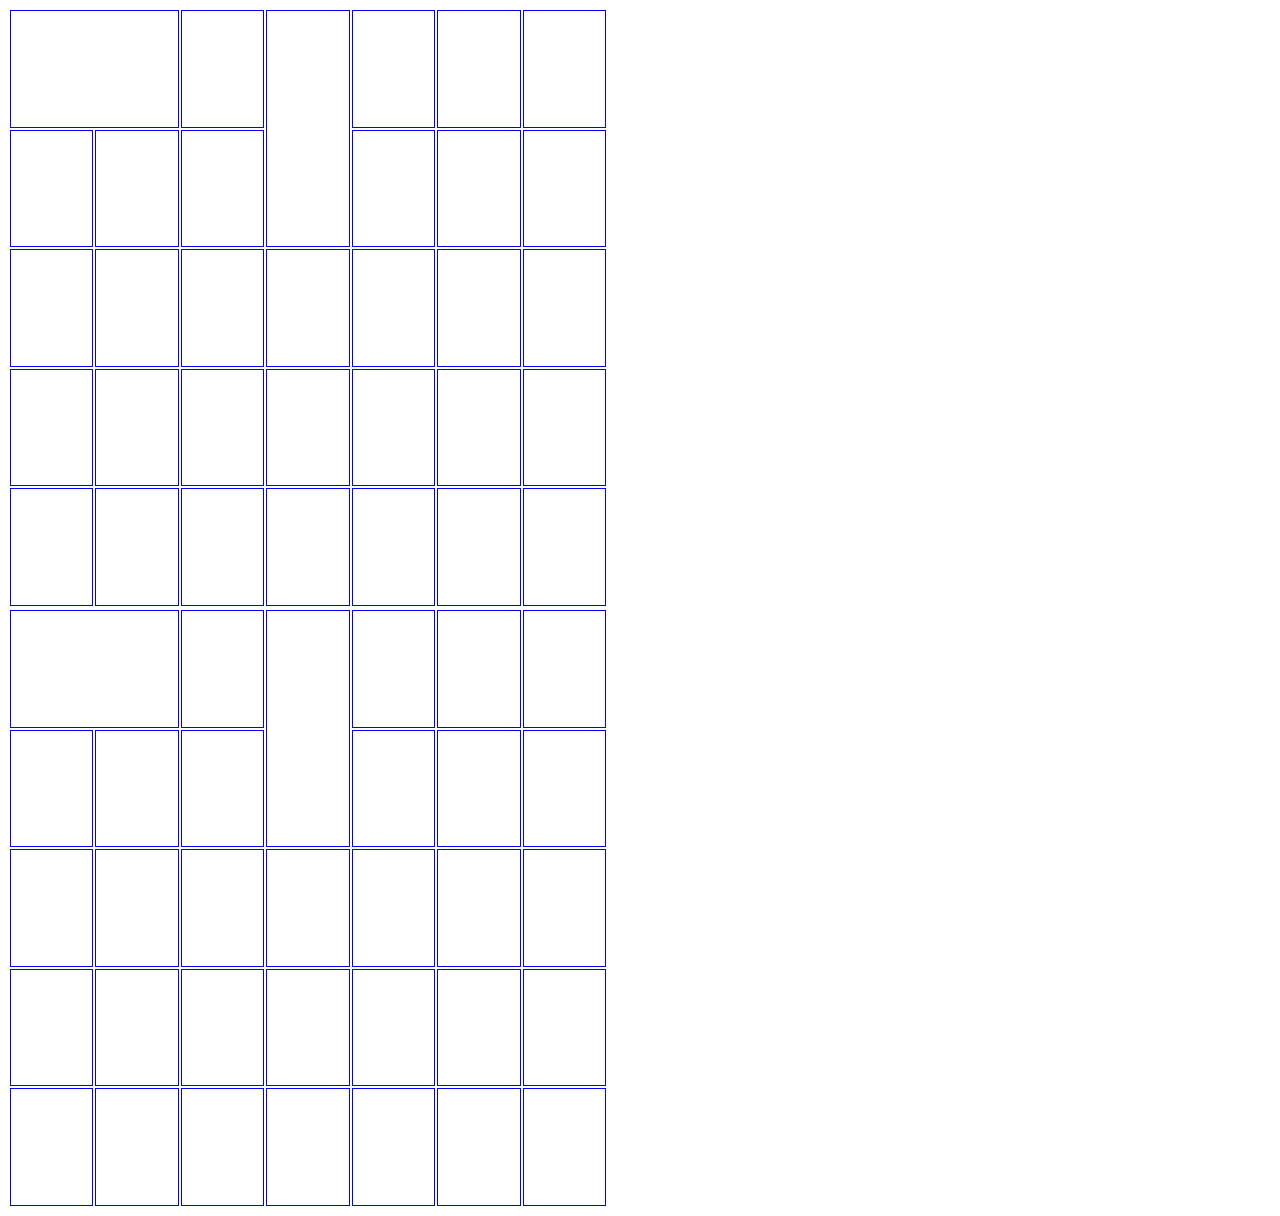
<file: Lesson_3/CV.html>
<html>
 
 <head>
  <style>
   td
   {
    border: 1px solid #0000ff;
   }
   </style>
 </head>
 <body>
  <table style="width: 600px;  height: 600px ;" >
   <tr>
    <td colspan="2"> &nbsp; </td>
    <td> &nbsp;</td>
	<td rowspan="2"> &nbsp;</td>
	<td> &nbsp; </td>
	<td> &nbsp; </td>
	<td> &nbsp; </td>
  </tr>
   <tr>
    <td>&nbsp;</td>
    <td>&nbsp;</td>
    <td>&nbsp;</td>
	
	<td>&nbsp;</td>
	<td>&nbsp;</td>
	<td>&nbsp;</td>
  </tr>
  <tr>
    <td>&nbsp;</td>
    <td>&nbsp;</td>
    <td>&nbsp;</td>
	<td>&nbsp;</td>
	<td>&nbsp;</td>
	<td>&nbsp;</td>
	<td>&nbsp;</td>
  </tr>
  <tr>
    <td>&nbsp;</td>
    <td>&nbsp;</td>
    <td>&nbsp;</td>
	<td>&nbsp;</td>
	<td>&nbsp;</td>
	<td>&nbsp;</td>
	<td>&nbsp;</td>
  </tr>
  <tr>
    <td>&nbsp;</td>
    <td>&nbsp;</td>
    <td>&nbsp;</td>
	<td>&nbsp;</td>
	<td>&nbsp;</td>
	<td>&nbsp;</td>
	<td>&nbsp;</td>
  </tr> 
  </table>
  <table style="width: 600px;  height: 600px;" >
   <tr>
    <td colspan="2"> &nbsp; </td>
    <td> &nbsp;</td>
	<td rowspan="2"> &nbsp;</td>
	<td> &nbsp; </td>
	<td> &nbsp; </td>
	<td> &nbsp; </td>
  </tr>
   <tr>
    <td>&nbsp;</td>
    <td>&nbsp;</td>
    <td>&nbsp;</td>
	
	<td>&nbsp;</td>
	<td>&nbsp;</td>
	<td>&nbsp;</td>
  </tr>
  <tr>
    <td>&nbsp;</td>
    <td>&nbsp;</td>
    <td>&nbsp;</td>
	<td>&nbsp;</td>
	<td>&nbsp;</td>
	<td>&nbsp;</td>
	<td>&nbsp;</td>
  </tr>
  <tr>
    <td>&nbsp;</td>
    <td>&nbsp;</td>
    <td>&nbsp;</td>
	<td>&nbsp;</td>
	<td>&nbsp;</td>
	<td>&nbsp;</td>
	<td>&nbsp;</td>
  </tr>
  <tr>
    <td>&nbsp;</td>
    <td>&nbsp;</td>
    <td>&nbsp;</td>
	<td>&nbsp;</td>
	<td>&nbsp;</td>
	<td>&nbsp;</td>
	<td>&nbsp;</td>
  </tr> 
  </table>
 </body>
</html>
</file>
<file: Homework_advanced_autobiography2/style.css>
body
 {
  color:#eeeeee;
  padding:0px auto;
  margin:0px auto;
  background-image: url('bg.jpg');
 }
 h1
 {
  text-align: center;	
 }
 h3
 {
  text-align: center;	 
 }
 img
 { 
  width:256px;
  float:right;
 }
  .personal_div
 {
  
  margin-top:10px;	  
  border: 5px inset rgba(30 , 0 , 0 , 0.8);
  padding-top:5px;
  padding-bottom:75px;
  padding-left:0px;
  padding-right:5px;
  background: rgba(50 , 0 , 0 , 0.8);
  width:85%;
  margin:0px auto;
 }
 .skills_div
 {
  margin-bottom:10px;
  margin-top:10px;	
  text-align:center;
  border: 5px inset rgba(30 , 0 , 0 , 0.8);
  padding:5px;
  background: rgba(50 , 0 , 0 , 0.8);
  width:85%;
  margin:0px auto; 
 }
 .work_div
 {
  margin-bottom:10px;
  margin-top:10px;	
  text-align:center;
  border: 5px inset rgba(30 , 0 , 0 , 0.8);
  padding:5px;
  background: rgba(50 , 0 , 0 , 0.8);
  width:85%;
  margin:0px auto;  
 }
 .autobiography_div
 {
  margin-top:10px;		 
  text-align:center;
  border: 5px inset rgba(30 , 0 , 0 , 0.8);
  padding:5px;
  background: rgba(50 , 0 , 0 , 0.8);
  width:85%;
  margin:0px auto;  
 }
 .h3_div
 {
  margin-top:10px;
  text-align:center;
  border: 1px none;
  border-radius:40px 40px 40px 40px ;
  padding:5px;
  background: rgba(200 , 200 , 200 , 0.8);
  width:50%;
  margin-left:auto;
  margin-right:auto;  
  margin-bottom:10px;
  color:#000000;  
 }
 .main_div
 {	 
  text-align:center;
  border: 1px none;
  background: rgba(10 , 0 , 0 , 0.8);
  width:85%;
  margin:0px auto;  
  padding-bottom:30px;
  border-radius:40px 40px 40px 40px;
  padding-top:10px;
 }
</file>
<file: Homework_Autobiography/style.css>
table
 {
  border: 1px solid #000000;		 
  width: 100%;
  height: 50px;	
  border-collapse: collapse;
 }
td
 {
  border: 1px solid #000000;	
 }
 h1
 {
  text-align: center;	
 }
 h3
 {
  text-align: center;	 
 }
 img
 {
  float: right;
  margin:  10px;
  padding: 10 px;
  width: 15%; 
 }
</file>
<file: Lesson_4/style.css>
body
{   
	background-image:url('image.jpg');
	color: #ffffff;
}
.header_division
{
  width:60%;
  border: 1px solid #aaaaaa;
  background: rgba(30 , 0 , 0 , 0.7);
  padding: 5px;
  border-radius:10em  10em 0 0;
  margin: 0px  auto;
}
.main_division
{
  width:60%;
  border: 1px solid #aaaaaa;
  background: rgba(30 , 0 , 0 , 0.7);
  padding: 5px;
  margin: 0px  auto;
  margin-top: 10px;
  height:600px;
}
img
{
  float:left;
  width:100px;
  height:100px;
  border: 1px solid #000000;
  border-radius: 50%;
}
h1
{
 text-align:center;
}
.img_div
{
 text-align:center;
 width:60%;
 margin: ;
 background: rgba(0 , 0 , 0 , 0.7);
 padding:20px
 
}
</file>
